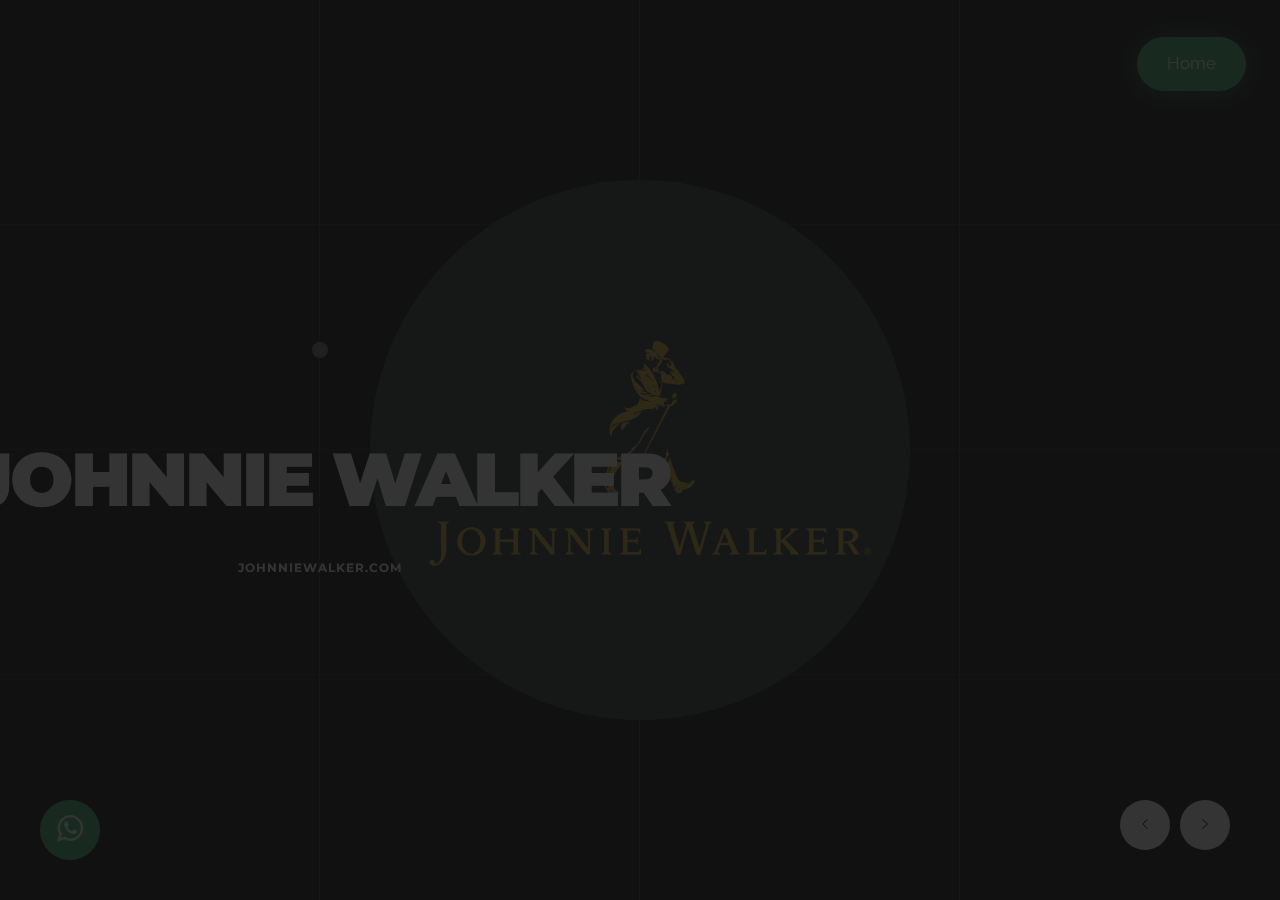
<file: portfolio/index.html>
<!DOCTYPE html>
<html lang="es">

<head>
        <meta charset="utf-8">
        <title>
            Grability | Portfolio de clientes
        </title>
        <meta content="" name="Portfolio de clientes">
        <meta content="" name="Grability">
        <meta content="width=device-width, initial-scale=1, maximum-scale=1" name="viewport">
        <meta charset="utf-8">
    <meta http-equiv="X-UA-Compatible" content="IE=edge">
    <link rel="stylesheet" href="https://stackpath.bootstrapcdn.com/font-awesome/4.7.0/css/font-awesome.min.css">
        <!-- Roundex v1.0 || ex nihilo || March 2021 -->
        <!-- style start -->
        <link rel="icon" href="https://www.Grability.com.ar/clientes/uploads/company/favicon.svg" type="image/x-icon">
        <link href="css/plugins.css" media="all" rel="stylesheet" type="text/css">
        <link href="css/style.css" media="all" rel="stylesheet" type="text/css">
        <!-- style end -->
        <!-- google fonts start -->
        <link href="http://fonts.googleapis.com/css?family=Raleway:100,200,300,400,500,600,700,800,900%7CMontserrat:400,400i,500,500i,600,600i,700,700i,800,800i,900,900i" rel="stylesheet" type=
            "text/css">

        <!-- google fonts end -->
    </head>
    <body class="body-dark">
        <!-- preloader start -->
        <div class="preloader-bg"></div>
        <div id="preloader">
            <div id="preloader-status">
                <div class="preloader-position loader">
                    <span></span>
                </div>
            </div>
        </div>
        <a href="https://wa.me/541155719110" class="whatsapp" target="_blank"> <i class="fa fa-whatsapp whatsapp-icon"></i></a>
        <!-- preloader end -->
        <!-- logo start -->
        <a class="logo" href="https://www.grability.com.ar/">
            <div class="logo-img"></div>
        </a>
        <!-- logo end -->
        <!-- navigation start -->
        <!-- navigation button start -->
        <!-- <div class="round-menu navigation-fire">
           <svg width="24" height="24" xmlns="http://www.w3.org/2000/svg" fill-rule="evenodd" clip-rule="evenodd"><path d="M16 12c0-1.656 1.344-3 3-3s3 1.344 3 3-1.344 3-3 3-3-1.344-3-3zm1 0c0-1.104.896-2 2-2s2 .896 2 2-.896 2-2 2-2-.896-2-2zm-8 0c0-1.656 1.344-3 3-3s3 1.344 3 3-1.344 3-3 3-3-1.344-3-3zm1 0c0-1.104.896-2 2-2s2 .896 2 2-.896 2-2 2-2-.896-2-2zm-8 0c0-1.656 1.344-3 3-3s3 1.344 3 3-1.344 3-3 3-3-1.344-3-3zm1 0c0-1.104.896-2 2-2s2 .896 2 2-.896 2-2 2-2-.896-2-2z"/></svg>       
        </div>-->
        <a id="link" href="https://www.grability.com.ar/">
        <div class="homebutton">
          <span>Home</span>
        </div>
        </a>
       <div class="vertical-lines-wrapper">
            <div class="vertical-lines"></div>
        </div>
        <!-- vertical lines end -->
        <!-- hero bg start -->
        <div class="hero-fullscreen">
            <div class="hero-fullscreen-FIX">
                <div class="hero-bg">
                    <!-- hero slider wrapper start -->
                    <div class="swiper-container-wrapper">
                        <!-- swiper container start -->
                        <div class="swiper-container">
                            <!-- swiper wrapper start -->
                            <div class="swiper-wrapper">
                                  <div class="swiper-slide">
                                    <div class="swiper-slide-inner">
                                        <!-- swiper slider item IMG start -->
                                        <!-- center container start -->
                                        <div class="center-container">
                                            <!-- center block start -->
                                            <div class="center-block">
                                                <div class="extra-margin-all-space-center">
                                                    <!-- circle wrapper start -->
                                                    <div class="circle-wrapper swiper-slide-inner-bg">
                                                        <img src="img/background/3.jpg" alt="Img">               
                                                    </div>
                                                    <!-- circle wrapper end -->
                                                </div>
                                            </div>
                                            <!-- center block end -->
                                        </div>
                                        <!-- center container end -->
                                        <!-- swiper slider item IMG end -->
                                        <!-- swiper slider item txt start -->
                                        <div class="swiper-slide-inner-txt">
                                            <!-- dot start -->
                                            <div class="dot introduction"></div>
                                            <!-- dot end -->
                                            <!-- divider start -->
                                            <div class="inner-divider-half"></div>
                                            <!-- divider end -->
                                            <!-- section title start -->
                                            <h1 class="main-title introduction">
                                               Johnnie Walker                                          
                                            </h1>
                                            <!-- section title end -->
                                            <!-- divider start -->
                                            <div class="inner-divider-ultra-half"></div>
                                            <!-- divider end -->
                                            <!-- section title start -->
                                            <a target="_blank" href="https://www.johnniewalker.com/es-ar/">
                                                <div class="subtitle subtitle-home subtitle-light introduction">johnniewalker.com</div>
                                            </a>
                                            <!-- section title end -->
                                        </div>
                                        <!-- swiper slider item txt end -->
                                    </div>
                                </div>
                                  <div class="swiper-slide">
                                    <div class="swiper-slide-inner">
                                        <!-- swiper slider item IMG start -->
                                        <!-- center container start -->
                                        <div class="center-container">
                                            <!-- center block start -->
                                            <div class="center-block">
                                                <div class="extra-margin-all-space-center">
                                                    <!-- circle wrapper start -->
                                                    <div class="circle-wrapper swiper-slide-inner-bg">
                                                        <img src="img/background/1.jpg" alt="Img">               
                                                    </div>
                                                    <!-- circle wrapper end -->
                                                </div>
                                            </div>
                                            <!-- center block end -->
                                        </div>
                                        <!-- center container end -->
                                        <!-- swiper slider item IMG end -->
                                        <!-- swiper slider item txt start -->
                                        <div class="swiper-slide-inner-txt">
                                            <!-- dot start -->
                                            <div class="dot introduction"></div>
                                            <!-- dot end -->
                                            <!-- divider start -->
                                            <div class="inner-divider-half"></div>
                                            <!-- divider end -->
                                            <!-- section title start -->
                                            <h1 class="main-title introduction">
                                              Rappi                                        
                                            </h1>
                                            <div class="inner-divider-ultra-half">Rappi</div>
                                            <!-- divider end -->
                                            <!-- section title start -->
                                            <a target="_blank" href="https://apps.apple.com/co/app/rappi/id984044296">
                                                <div class="subtitle subtitle-home subtitle-light introduction">App</div>
                                            </a>
                                            <!-- section title end -->
                                        </div>
                                        <!-- swiper slider item txt end -->
                                    </div>
                                </div>
                                <!-- swiper slider item start -->
                               <div class="swiper-slide">
                                    <div class="swiper-slide-inner">
                                        <!-- swiper slider item IMG start -->
                                        <!-- center container start -->
                                        <div class="center-container">
                                            <!-- center block start -->
                                            <div class="center-block">
                                                <div class="extra-margin-all-space-center">
                                                    <!-- circle wrapper start -->
                                                    <div class="circle-wrapper swiper-slide-inner-bg">
                                                        <img src="img/background/4.jpg" alt="Img">               
                                                    </div>
                                                    <!-- circle wrapper end -->
                                                </div>
                                            </div>
                                            <!-- center block end -->
                                        </div>
                                        <!-- center container end -->
                                        <!-- swiper slider item IMG end -->
                                        <!-- swiper slider item txt start -->
                                        <div class="swiper-slide-inner-txt">
                                            <!-- dot start -->
                                            <div class="dot introduction"></div>
                                            <!-- dot end -->
                                            <!-- divider start -->
                                            <div class="inner-divider-half"></div>
                                            <!-- divider end -->
                                            <!-- section title start -->
                                            <h1 class="main-title introduction">
                                              Exito                                           
                                            </h1>
                                            <!-- section title end -->
                                            <!-- divider start -->
                                            <div class="inner-divider-ultra-half"></div>
                                            <!-- divider end -->
                                            <!-- section title start -->
                                            <a target="_blank" href="https://apps.apple.com/co/app/exito-com/id1179903110">
                                                <div class="subtitle subtitle-home subtitle-light introduction">App</div>
                                            </a>
                                            <!-- section title end -->
                                        </div>
                                        <!-- swiper slider item txt end -->
                                    </div>
                                </div>
                               <div class="swiper-slide">
                                    <div class="swiper-slide-inner">
                                        <!-- swiper slider item IMG start -->
                                        <!-- center container start -->
                                        <div class="center-container">
                                            <!-- center block start -->
                                            <div class="center-block">
                                                <div class="extra-margin-all-space-center">
                                                    <!-- circle wrapper start -->
                                                    <div class="circle-wrapper swiper-slide-inner-bg">
                                                        <img src="img/background/2.jpg" alt="Img">               
                                                    </div>
                                                    <!-- circle wrapper end -->
                                                </div>
                                            </div>
                                            <!-- center block end -->
                                        </div>
                                        <!-- center container end -->
                                        <!-- swiper slider item IMG end -->
                                        <!-- swiper slider item txt start -->
                                        <div class="swiper-slide-inner-txt">
                                            <!-- dot start -->
                                            <div class="dot introduction"></div>
                                            <!-- dot end -->
                                            <!-- divider start -->
                                            <div class="inner-divider-half"></div>
                                            <!-- divider end -->
                                            <!-- section title start -->
                                            <h1 class="main-title introduction">
                                                Mars                                      
                                            </h1>
                                            <!-- section title end -->
                                            <!-- divider start -->
                                            <div class="inner-divider-ultra-half"></div>
                                            <!-- divider end -->
                                            <!-- section title start -->
                                            <a target="_blank" href="https://www.mars.com/">
                                                <div class="subtitle subtitle-home subtitle-light introduction">mars.com</div>
                                            </a>
                                            <!-- section title end -->
                                        </div>
                                        <!-- swiper slider item txt end -->
                                    </div>
                                </div>
                                <div class="swiper-slide">
                                    <div class="swiper-slide-inner">
                                        <!-- swiper slider item IMG start -->
                                        <!-- center container start -->
                                        <div class="center-container">
                                            <!-- center block start -->
                                            <div class="center-block">
                                                <div class="extra-margin-all-space-center">
                                                    <!-- circle wrapper start -->
                                                    <div class="circle-wrapper swiper-slide-inner-bg">
                                                        <img src="img/background/6.jpg" alt="Img">               
                                                    </div>
                                                    <!-- circle wrapper end -->
                                                </div>
                                            </div>
                                            <!-- center block end -->
                                        </div>
                                        <!-- center container end -->
                                        <!-- swiper slider item IMG end -->
                                        <!-- swiper slider item txt start -->
                                        <div class="swiper-slide-inner-txt">
                                            <!-- dot start -->
                                            <div class="dot introduction"></div>
                                            <!-- dot end -->
                                            <!-- divider start -->
                                            <div class="inner-divider-half"></div>
                                            <!-- divider end -->
                                            <!-- section title start -->
                                            <h1 class="main-title introduction">
                                              Unilever                                           
                                            </h1>
                                            <!-- section title end -->
                                            <!-- divider start -->
                                            <div class="inner-divider-ultra-half"></div>
                                            <!-- divider end -->
                                            <!-- section title start -->
                                            <a target="_blank" href="https://www.unilever.com/">
                                                <div class="subtitle subtitle-home subtitle-light introduction">unilever.com</div>
                                            </a>
                                            <!-- section title end -->
                                        </div>
                                        <!-- swiper slider item txt end -->
                                    </div>
                                </div>
                               
                                <div class="swiper-slide">
                                    <div class="swiper-slide-inner">
                                        <!-- swiper slider item IMG start -->
                                        <!-- center container start -->
                                        <div class="center-container">
                                            <!-- center block start -->
                                            <div class="center-block">
                                                <div class="extra-margin-all-space-center">
                                                    <!-- circle wrapper start -->
                                                    <div class="circle-wrapper swiper-slide-inner-bg">
                                                        <img src="img/background/5.jpg" alt="Img">               
                                                    </div>
                                                    <!-- circle wrapper end -->
                                                </div>
                                            </div>
                                            <!-- center block end -->
                                        </div>
                                        <!-- center container end -->
                                        <!-- swiper slider item IMG end -->
                                        <!-- swiper slider item txt start -->
                                        <div class="swiper-slide-inner-txt">
                                            <!-- dot start -->
                                            <div class="dot introduction"></div>
                                            <!-- dot end -->
                                            <!-- divider start -->
                                            <div class="inner-divider-half"></div>
                                            <!-- divider end -->
                                            <!-- section title start -->
                                            <h1 class="main-title introduction">
                                              P&G                                            
                                              </h1>
                                            <!-- section title end -->
                                            <!-- divider start -->
                                            <div class="inner-divider-ultra-half"></div>
                                            <!-- divider end -->
                                            <!-- section title start -->
                                            <a target="_blank" href="https://us.pg.com/">
                                                <div class="subtitle subtitle-home subtitle-light introduction">us.pg.com</div>
                                            </a>
                                            <!-- section title end -->
                                        </div>
                                        <!-- swiper slider item txt end -->
                                    </div>
                                </div>
                                 <div class="swiper-slide">
                                    <div class="swiper-slide-inner">
                                        <!-- swiper slider item IMG start -->
                                        <!-- center container start -->
                                        <div class="center-container">
                                            <!-- center block start -->
                                            <div class="center-block">
                                                <div class="extra-margin-all-space-center">
                                                    <!-- circle wrapper start -->
                                                    <div class="circle-wrapper swiper-slide-inner-bg">
                                                        <img src="img/background/7.jpg" alt="Img">               
                                                    </div>
                                                    <!-- circle wrapper end -->
                                                </div>
                                            </div>
                                            <!-- center block end -->
                                        </div>
                                        <!-- center container end -->
                                        <!-- swiper slider item IMG end -->
                                        <!-- swiper slider item txt start -->
                                        <div class="swiper-slide-inner-txt">
                                            <!-- dot start -->
                                            <div class="dot introduction"></div>
                                            <!-- dot end -->
                                            <!-- divider start -->
                                            <div class="inner-divider-half"></div>
                                            <!-- divider end -->
                                            <!-- section title start -->
                                            <h1 class="main-title introduction">
                                               Superama                                          
                                            </h1>
                                            <!-- section title end -->
                                            <!-- divider start -->
                                            <div class="inner-divider-ultra-half"></div>
                                            <!-- divider end -->
                                            <!-- section title start -->
                                            <a target="_blank" href="https://apps.apple.com/co/app/superama-movil/id488741708">
                                                <div class="subtitle subtitle-home subtitle-light introduction">App</div>
                                            </a>
                                            <!-- section title end -->
                                        </div>
                                        <!-- swiper slider item txt end -->
                                    </div>
                                </div>
                                 <div class="swiper-slide">
                                    <div class="swiper-slide-inner">
                                        <!-- swiper slider item IMG start -->
                                        <!-- center container start -->
                                        <div class="center-container">
                                            <!-- center block start -->
                                            <div class="center-block">
                                                <div class="extra-margin-all-space-center">
                                                    <!-- circle wrapper start -->
                                                    <div class="circle-wrapper swiper-slide-inner-bg">
                                                        <img src="img/background/8.jpg" alt="Img">               
                                                    </div>
                                                    <!-- circle wrapper end -->
                                                </div>
                                            </div>
                                            <!-- center block end -->
                                        </div>
                                        <!-- center container end -->
                                        <!-- swiper slider item IMG end -->
                                        <!-- swiper slider item txt start -->
                                        <div class="swiper-slide-inner-txt">
                                            <!-- dot start -->
                                            <div class="dot introduction"></div>
                                            <!-- dot end -->
                                            <!-- divider start -->
                                            <div class="inner-divider-half"></div>
                                            <!-- divider end -->
                                            <!-- section title start -->
                                            <h1 class="main-title introduction">
                                              Hipercolor                                     
                                            </h1>
                                            <!-- section title end -->
                                            <!-- divider start -->
                                            <div class="inner-divider-ultra-half"></div>
                                            <!-- divider end -->
                                            <!-- section title start -->
                                            <a target="_blank" href="https://apps.apple.com/ro/app/hipercor-alimentacion/id907699041">
                                                <div class="subtitle subtitle-home subtitle-light introduction">App</div>
                                            </a>
                                            <!-- section title end -->
                                        </div>
                                        <!-- swiper slider item txt end -->
                                    </div>
                                </div>
                                <div class="swiper-slide">
                                    <div class="swiper-slide-inner">
                                        <!-- swiper slider item IMG start -->
                                        <!-- center container start -->
                                        <div class="center-container">
                                            <!-- center block start -->
                                            <div class="center-block">
                                                <div class="extra-margin-all-space-center">
                                                    <!-- circle wrapper start -->
                                                    <div class="circle-wrapper swiper-slide-inner-bg">
                                                        <img src="img/background/9.jpg" alt="Img">               
                                                    </div>
                                                    <!-- circle wrapper end -->
                                                </div>
                                            </div>
                                            <!-- center block end -->
                                        </div>
                                        <!-- center container end -->
                                        <!-- swiper slider item IMG end -->
                                        <!-- swiper slider item txt start -->
                                        <div class="swiper-slide-inner-txt">
                                            <!-- dot start -->
                                            <div class="dot introduction"></div>
                                            <!-- dot end -->
                                            <!-- divider start -->
                                            <div class="inner-divider-half"></div>
                                            <!-- divider end -->
                                            <!-- section title start -->
                                            <h1 class="main-title introduction">
                                               Wrigley                                     
                                            </h1>
                                            <!-- section title end -->
                                            <!-- divider start -->
                                            <div class="inner-divider-ultra-half"></div>
                                            <!-- divider end -->
                                            <!-- section title start -->
                                            <a target="_blank" href="https://wrigley.com">
                                                <div class="subtitle subtitle-home subtitle-light introduction">wrigley.com</div>
                                            </a>
                                            <!-- section title end -->
                                        </div>
                                        <!-- swiper slider item txt end -->
                                    </div>
                                </div>
                                <div class="swiper-slide">
                                    <div class="swiper-slide-inner">
                                        <!-- swiper slider item IMG start -->
                                        <!-- center container start -->
                                        <div class="center-container">
                                            <!-- center block start -->
                                            <div class="center-block">
                                                <div class="extra-margin-all-space-center">
                                                    <!-- circle wrapper start -->
                                                    <div class="circle-wrapper swiper-slide-inner-bg">
                                                        <img src="img/background/10.jpg" alt="Img">               
                                                    </div>
                                                    <!-- circle wrapper end -->
                                                </div>
                                            </div>
                                            <!-- center block end -->
                                        </div>
                                        <!-- center container end -->
                                        <!-- swiper slider item IMG end -->
                                        <!-- swiper slider item txt start -->
                                        <div class="swiper-slide-inner-txt">
                                            <!-- dot start -->
                                            <div class="dot introduction"></div>
                                            <!-- dot end -->
                                            <!-- divider start -->
                                            <div class="inner-divider-half"></div>
                                            <!-- divider end -->
                                            <!-- section title start -->
                                            <h1 class="main-title introduction">
                                               WRIGLEY                                      
                                            </h1>
                                            <!-- section title end -->
                                            <!-- divider start -->
                                            <div class="inner-divider-ultra-half"></div>
                                            <!-- divider end -->
                                            <!-- section title start -->
                                            <a target="_blank" href="https://institutogeriatricoigri.com.ar/">
                                                <div class="subtitle subtitle-home subtitle-light introduction">wrigley.com</div>
                                            </a>
                                            <!-- section title end -->
                                        </div>
                                        <!-- swiper slider item txt end -->
                                    </div>
                                </div>
                                <!-- swiper slider item end -->
                                <!-- swiper slider item start -->
                              
                                <!-- swiper slider item end -->
                                <!-- swiper slider item start -->
                                
                                <!-- swiper slider item end -->
                            </div>
                            <!-- swiper wrapper end -->   
                        </div>
                        <!-- swiper container end -->
                    </div>
                    <!-- hero slider wrapper end -->
                    <!-- swiper slider controls start -->
                    <div class="hero-slider-bg-controls">
                        <div class="swiper-slide-controls slide-prev">
                            <div class="ion-ios-arrow-left"></div>
                        </div>
                        <div class="swiper-slide-controls slide-next">
                            <div class="ion-ios-arrow-right"></div>
                        </div>
                    </div>
                    <!-- swiper slider controls end -->
                    <!-- swiper slider scrollbar start -->
                    <div class="swiper-scrollbar"></div>
                    <!-- swiper slider scrollbar end -->
                    <!-- swiper slider play-pause start -->
                    
                    <!-- swiper slider play-pause end -->
                </div>
            </div>
        </div>
        <!-- hero bg end -->
        <!-- scripts start --> 
        <script src="js/plugins.js"></script> 
        <script src="js/roundex-3.js"></script>


        <!-- scripts end -->
          <!-- Start of LiveChat (www.livechat.com) code -->
<script>
    window.__lc = window.__lc || {};
    window.__lc.license = 14998044;
    ;(function(n,t,c){function i(n){return e._h?e._h.apply(null,n):e._q.push(n)}var e={_q:[],_h:null,_v:"2.0",on:function(){i(["on",c.call(arguments)])},once:function(){i(["once",c.call(arguments)])},off:function(){i(["off",c.call(arguments)])},get:function(){if(!e._h)throw new Error("[LiveChatWidget] You can't use getters before load.");return i(["get",c.call(arguments)])},call:function(){i(["call",c.call(arguments)])},init:function(){var n=t.createElement("script");n.async=!0,n.type="text/javascript",n.src="https://cdn.livechatinc.com/tracking.js",t.head.appendChild(n)}};!n.__lc.asyncInit&&e.init(),n.LiveChatWidget=n.LiveChatWidget||e}(window,document,[].slice))
</script>
<noscript><a href="https://www.livechat.com/chat-with/14998044/" rel="nofollow">Chat with us</a>, powered by <a href="https://www.livechat.com/?welcome" rel="noopener nofollow" target="_blank">LiveChat</a></noscript>
<!-- End of LiveChat code -->
    </body>


</html>
</file>
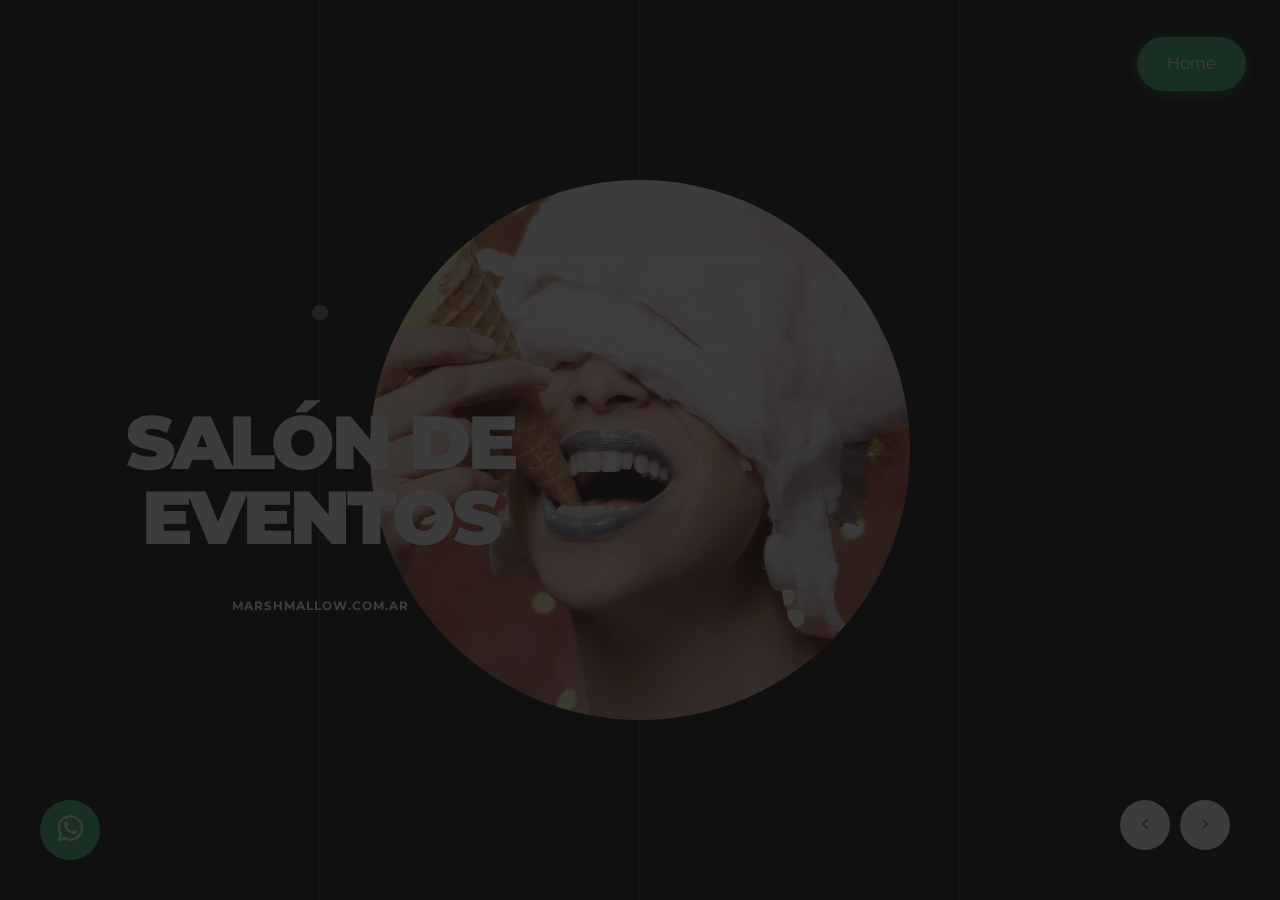
<file: portfolio2/index.html>
<!DOCTYPE html>
<html lang="es">

<head>
        <meta charset="utf-8">
        <title>
            Grability | Portfolio de clientes
        </title>
        <meta content="" name="Portfolio de clientes">
        <meta content="" name="Grability">
        <meta content="width=device-width, initial-scale=1, maximum-scale=1" name="viewport">
        <meta charset="utf-8">
    <meta http-equiv="X-UA-Compatible" content="IE=edge">
    <link rel="stylesheet" href="https://stackpath.bootstrapcdn.com/font-awesome/4.7.0/css/font-awesome.min.css">
        <!-- Roundex v1.0 || ex nihilo || March 2021 -->
        <!-- style start -->
        <link rel="icon" href="https://www.Grability.com.ar/clientes/uploads/company/favicon.svg" type="image/x-icon">
        <link href="css/plugins.css" media="all" rel="stylesheet" type="text/css">
        <link href="css/style.css" media="all" rel="stylesheet" type="text/css">
        <!-- style end -->
        <!-- google fonts start -->
        <link href="http://fonts.googleapis.com/css?family=Raleway:100,200,300,400,500,600,700,800,900%7CMontserrat:400,400i,500,500i,600,600i,700,700i,800,800i,900,900i" rel="stylesheet" type=
            "text/css">

        <!-- google fonts end -->
    </head>
    <body class="body-dark">
        <!-- preloader start -->
        <div class="preloader-bg"></div>
        <div id="preloader">
            <div id="preloader-status">
                <div class="preloader-position loader">
                    <span></span>
                </div>
            </div>
        </div>
        <a href="https://wa.me/541138620018" class="whatsapp" target="_blank"> <i class="fa fa-whatsapp whatsapp-icon"></i></a>
        <!-- preloader end -->
        <!-- logo start -->
        <a class="logo" href="https://www.grability.com.ar/">
            <div class="logo-img"></div>
        </a>
        <!-- logo end -->
        <!-- navigation start -->
        <!-- navigation button start -->
        <!-- <div class="round-menu navigation-fire">
           <svg width="24" height="24" xmlns="http://www.w3.org/2000/svg" fill-rule="evenodd" clip-rule="evenodd"><path d="M16 12c0-1.656 1.344-3 3-3s3 1.344 3 3-1.344 3-3 3-3-1.344-3-3zm1 0c0-1.104.896-2 2-2s2 .896 2 2-.896 2-2 2-2-.896-2-2zm-8 0c0-1.656 1.344-3 3-3s3 1.344 3 3-1.344 3-3 3-3-1.344-3-3zm1 0c0-1.104.896-2 2-2s2 .896 2 2-.896 2-2 2-2-.896-2-2zm-8 0c0-1.656 1.344-3 3-3s3 1.344 3 3-1.344 3-3 3-3-1.344-3-3zm1 0c0-1.104.896-2 2-2s2 .896 2 2-.896 2-2 2-2-.896-2-2z"/></svg>       
        </div>-->
        <a id="link" href="https://www.grability.com.ar/">
        <div class="homebutton">
          <span>Home</span>
        </div>
        </a>
       <div class="vertical-lines-wrapper">
            <div class="vertical-lines"></div>
        </div>
        <!-- vertical lines end -->
        <!-- hero bg start -->
        <div class="hero-fullscreen">
            <div class="hero-fullscreen-FIX">
                <div class="hero-bg">
                    <!-- hero slider wrapper start -->
                    <div class="swiper-container-wrapper">
                        <!-- swiper container start -->
                        <div class="swiper-container">
                            <!-- swiper wrapper start -->
                            <div class="swiper-wrapper">
                                  <div class="swiper-slide">
                                    <div class="swiper-slide-inner">
                                        <!-- swiper slider item IMG start -->
                                        <!-- center container start -->
                                        <div class="center-container">
                                            <!-- center block start -->
                                            <div class="center-block">
                                                <div class="extra-margin-all-space-center">
                                                    <!-- circle wrapper start -->
                                                    <div class="circle-wrapper swiper-slide-inner-bg">
                                                        <img src="img/background/3.jpg" alt="Img">               
                                                    </div>
                                                    <!-- circle wrapper end -->
                                                </div>
                                            </div>
                                            <!-- center block end -->
                                        </div>
                                        <!-- center container end -->
                                        <!-- swiper slider item IMG end -->
                                        <!-- swiper slider item txt start -->
                                        <div class="swiper-slide-inner-txt">
                                            <!-- dot start -->
                                            <div class="dot introduction"></div>
                                            <!-- dot end -->
                                            <!-- divider start -->
                                            <div class="inner-divider-half"></div>
                                            <!-- divider end -->
                                            <!-- section title start -->
                                            <h1 class="main-title introduction">
                                                Salón de<br>
                                                Eventos                                           
                                            </h1>
                                            <!-- section title end -->
                                            <!-- divider start -->
                                            <div class="inner-divider-ultra-half"></div>
                                            <!-- divider end -->
                                            <!-- section title start -->
                                            <a target="_blank" href="https://marshmallow.com.ar/">
                                                <div class="subtitle subtitle-home subtitle-light introduction">marshmallow.com.ar</div>
                                            </a>
                                            <!-- section title end -->
                                        </div>
                                        <!-- swiper slider item txt end -->
                                    </div>
                                </div>
                                  <div class="swiper-slide">
                                    <div class="swiper-slide-inner">
                                        <!-- swiper slider item IMG start -->
                                        <!-- center container start -->
                                        <div class="center-container">
                                            <!-- center block start -->
                                            <div class="center-block">
                                                <div class="extra-margin-all-space-center">
                                                    <!-- circle wrapper start -->
                                                    <div class="circle-wrapper swiper-slide-inner-bg">
                                                        <img src="img/background/1.jpg" alt="Img">               
                                                    </div>
                                                    <!-- circle wrapper end -->
                                                </div>
                                            </div>
                                            <!-- center block end -->
                                        </div>
                                        <!-- center container end -->
                                        <!-- swiper slider item IMG end -->
                                        <!-- swiper slider item txt start -->
                                        <div class="swiper-slide-inner-txt">
                                            <!-- dot start -->
                                            <div class="dot introduction"></div>
                                            <!-- dot end -->
                                            <!-- divider start -->
                                            <div class="inner-divider-half"></div>
                                            <!-- divider end -->
                                            <!-- section title start -->
                                            <h1 class="main-title introduction">
                                                Estudio de<br>
                                                Abogados                                         
                                            </h1>
                                            <!-- section title end -->
                                            <!-- divider start -->
                                            <div class="inner-divider-ultra-half"></div>
                                            <!-- divider end -->
                                            <!-- section title start -->
                                            <a target="_blank" href="https://www.fernandezyasoc.com">
                                                <div class="subtitle subtitle-home subtitle-light introduction">fernandezyasoc.com</div>
                                            </a>
                                            <!-- section title end -->
                                        </div>
                                        <!-- swiper slider item txt end -->
                                    </div>
                                </div>
                                <!-- swiper slider item start -->
                               <div class="swiper-slide">
                                    <div class="swiper-slide-inner">
                                        <!-- swiper slider item IMG start -->
                                        <!-- center container start -->
                                        <div class="center-container">
                                            <!-- center block start -->
                                            <div class="center-block">
                                                <div class="extra-margin-all-space-center">
                                                    <!-- circle wrapper start -->
                                                    <div class="circle-wrapper swiper-slide-inner-bg">
                                                        <img src="img/background/4.jpg" alt="Img">               
                                                    </div>
                                                    <!-- circle wrapper end -->
                                                </div>
                                            </div>
                                            <!-- center block end -->
                                        </div>
                                        <!-- center container end -->
                                        <!-- swiper slider item IMG end -->
                                        <!-- swiper slider item txt start -->
                                        <div class="swiper-slide-inner-txt">
                                            <!-- dot start -->
                                            <div class="dot introduction"></div>
                                            <!-- dot end -->
                                            <!-- divider start -->
                                            <div class="inner-divider-half"></div>
                                            <!-- divider end -->
                                            <!-- section title start -->
                                            <h1 class="main-title introduction">
                                              Volkswagen<br>
                                                Argentina                                            
                                            </h1>
                                            <!-- section title end -->
                                            <!-- divider start -->
                                            <div class="inner-divider-ultra-half"></div>
                                            <!-- divider end -->
                                            <!-- section title start -->
                                            <a target="_blank" href="https://tuplanvolkswagen.com.ar/">
                                                <div class="subtitle subtitle-home subtitle-light introduction">tuplanvolkswagen.com.ar</div>
                                            </a>
                                            <!-- section title end -->
                                        </div>
                                        <!-- swiper slider item txt end -->
                                    </div>
                                </div>
                               <div class="swiper-slide">
                                    <div class="swiper-slide-inner">
                                        <!-- swiper slider item IMG start -->
                                        <!-- center container start -->
                                        <div class="center-container">
                                            <!-- center block start -->
                                            <div class="center-block">
                                                <div class="extra-margin-all-space-center">
                                                    <!-- circle wrapper start -->
                                                    <div class="circle-wrapper swiper-slide-inner-bg">
                                                        <img src="img/background/2.jpg" alt="Img">               
                                                    </div>
                                                    <!-- circle wrapper end -->
                                                </div>
                                            </div>
                                            <!-- center block end -->
                                        </div>
                                        <!-- center container end -->
                                        <!-- swiper slider item IMG end -->
                                        <!-- swiper slider item txt start -->
                                        <div class="swiper-slide-inner-txt">
                                            <!-- dot start -->
                                            <div class="dot introduction"></div>
                                            <!-- dot end -->
                                            <!-- divider start -->
                                            <div class="inner-divider-half"></div>
                                            <!-- divider end -->
                                            <!-- section title start -->
                                            <h1 class="main-title introduction">
                                                Psicoanalisis<br>
                                               Online                                         
                                            </h1>
                                            <!-- section title end -->
                                            <!-- divider start -->
                                            <div class="inner-divider-ultra-half"></div>
                                            <!-- divider end -->
                                            <!-- section title start -->
                                            <a target="_blank" href="https://irenebarchetti.com.ar/">
                                                <div class="subtitle subtitle-home subtitle-light introduction">irenebarchetti.com.ar</div>
                                            </a>
                                            <!-- section title end -->
                                        </div>
                                        <!-- swiper slider item txt end -->
                                    </div>
                                </div>
                                <div class="swiper-slide">
                                    <div class="swiper-slide-inner">
                                        <!-- swiper slider item IMG start -->
                                        <!-- center container start -->
                                        <div class="center-container">
                                            <!-- center block start -->
                                            <div class="center-block">
                                                <div class="extra-margin-all-space-center">
                                                    <!-- circle wrapper start -->
                                                    <div class="circle-wrapper swiper-slide-inner-bg">
                                                        <img src="img/background/6.jpg" alt="Img">               
                                                    </div>
                                                    <!-- circle wrapper end -->
                                                </div>
                                            </div>
                                            <!-- center block end -->
                                        </div>
                                        <!-- center container end -->
                                        <!-- swiper slider item IMG end -->
                                        <!-- swiper slider item txt start -->
                                        <div class="swiper-slide-inner-txt">
                                            <!-- dot start -->
                                            <div class="dot introduction"></div>
                                            <!-- dot end -->
                                            <!-- divider start -->
                                            <div class="inner-divider-half"></div>
                                            <!-- divider end -->
                                            <!-- section title start -->
                                            <h1 class="main-title introduction">
                                               Construcción <br>
                                               de Piscinas                                            
                                            </h1>
                                            <!-- section title end -->
                                            <!-- divider start -->
                                            <div class="inner-divider-ultra-half"></div>
                                            <!-- divider end -->
                                            <!-- section title start -->
                                            <a target="_blank" href="https://piscinashuljer.com.ar/">
                                                <div class="subtitle subtitle-home subtitle-light introduction">piscinashuljer.com.ar</div>
                                            </a>
                                            <!-- section title end -->
                                        </div>
                                        <!-- swiper slider item txt end -->
                                    </div>
                                </div>
                               
                                <div class="swiper-slide">
                                    <div class="swiper-slide-inner">
                                        <!-- swiper slider item IMG start -->
                                        <!-- center container start -->
                                        <div class="center-container">
                                            <!-- center block start -->
                                            <div class="center-block">
                                                <div class="extra-margin-all-space-center">
                                                    <!-- circle wrapper start -->
                                                    <div class="circle-wrapper swiper-slide-inner-bg">
                                                        <img src="img/background/5.jpg" alt="Img">               
                                                    </div>
                                                    <!-- circle wrapper end -->
                                                </div>
                                            </div>
                                            <!-- center block end -->
                                        </div>
                                        <!-- center container end -->
                                        <!-- swiper slider item IMG end -->
                                        <!-- swiper slider item txt start -->
                                        <div class="swiper-slide-inner-txt">
                                            <!-- dot start -->
                                            <div class="dot introduction"></div>
                                            <!-- dot end -->
                                            <!-- divider start -->
                                            <div class="inner-divider-half"></div>
                                            <!-- divider end -->
                                            <!-- section title start -->
                                            <h1 class="main-title introduction">
                                               Metalúrgica<br>
                                                Blanzer                                            
                                            </h1>
                                            <!-- section title end -->
                                            <!-- divider start -->
                                            <div class="inner-divider-ultra-half"></div>
                                            <!-- divider end -->
                                            <!-- section title start -->
                                            <a target="_blank" href="https://www.metalesblanzer.com.ar/">
                                                <div class="subtitle subtitle-home subtitle-light introduction">metalesblanzer.com.ar</div>
                                            </a>
                                            <!-- section title end -->
                                        </div>
                                        <!-- swiper slider item txt end -->
                                    </div>
                                </div>
                                 <div class="swiper-slide">
                                    <div class="swiper-slide-inner">
                                        <!-- swiper slider item IMG start -->
                                        <!-- center container start -->
                                        <div class="center-container">
                                            <!-- center block start -->
                                            <div class="center-block">
                                                <div class="extra-margin-all-space-center">
                                                    <!-- circle wrapper start -->
                                                    <div class="circle-wrapper swiper-slide-inner-bg">
                                                        <img src="img/background/7.jpg" alt="Img">               
                                                    </div>
                                                    <!-- circle wrapper end -->
                                                </div>
                                            </div>
                                            <!-- center block end -->
                                        </div>
                                        <!-- center container end -->
                                        <!-- swiper slider item IMG end -->
                                        <!-- swiper slider item txt start -->
                                        <div class="swiper-slide-inner-txt">
                                            <!-- dot start -->
                                            <div class="dot introduction"></div>
                                            <!-- dot end -->
                                            <!-- divider start -->
                                            <div class="inner-divider-half"></div>
                                            <!-- divider end -->
                                            <!-- section title start -->
                                            <h1 class="main-title introduction">
                                               Centro de <br>
                                               reciclaje                                            
                                            </h1>
                                            <!-- section title end -->
                                            <!-- divider start -->
                                            <div class="inner-divider-ultra-half"></div>
                                            <!-- divider end -->
                                            <!-- section title start -->
                                            <a target="_blank" href="https://trezerre.com">
                                                <div class="subtitle subtitle-home subtitle-light introduction">trezerre.com</div>
                                            </a>
                                            <!-- section title end -->
                                        </div>
                                        <!-- swiper slider item txt end -->
                                    </div>
                                </div>
                                 <div class="swiper-slide">
                                    <div class="swiper-slide-inner">
                                        <!-- swiper slider item IMG start -->
                                        <!-- center container start -->
                                        <div class="center-container">
                                            <!-- center block start -->
                                            <div class="center-block">
                                                <div class="extra-margin-all-space-center">
                                                    <!-- circle wrapper start -->
                                                    <div class="circle-wrapper swiper-slide-inner-bg">
                                                        <img src="img/background/8.jpg" alt="Img">               
                                                    </div>
                                                    <!-- circle wrapper end -->
                                                </div>
                                            </div>
                                            <!-- center block end -->
                                        </div>
                                        <!-- center container end -->
                                        <!-- swiper slider item IMG end -->
                                        <!-- swiper slider item txt start -->
                                        <div class="swiper-slide-inner-txt">
                                            <!-- dot start -->
                                            <div class="dot introduction"></div>
                                            <!-- dot end -->
                                            <!-- divider start -->
                                            <div class="inner-divider-half"></div>
                                            <!-- divider end -->
                                            <!-- section title start -->
                                            <h1 class="main-title introduction">
                                               Revestimiento <br>
                                               y color                                         
                                            </h1>
                                            <!-- section title end -->
                                            <!-- divider start -->
                                            <div class="inner-divider-ultra-half"></div>
                                            <!-- divider end -->
                                            <!-- section title start -->
                                            <a target="_blank" href="http://pintolux.com.ar/">
                                                <div class="subtitle subtitle-home subtitle-light introduction">pintolux.com.ar</div>
                                            </a>
                                            <!-- section title end -->
                                        </div>
                                        <!-- swiper slider item txt end -->
                                    </div>
                                </div>
                                <div class="swiper-slide">
                                    <div class="swiper-slide-inner">
                                        <!-- swiper slider item IMG start -->
                                        <!-- center container start -->
                                        <div class="center-container">
                                            <!-- center block start -->
                                            <div class="center-block">
                                                <div class="extra-margin-all-space-center">
                                                    <!-- circle wrapper start -->
                                                    <div class="circle-wrapper swiper-slide-inner-bg">
                                                        <img src="img/background/11.jpg" alt="Img">               
                                                    </div>
                                                    <!-- circle wrapper end -->
                                                </div>
                                            </div>
                                            <!-- center block end -->
                                        </div>
                                        <!-- center container end -->
                                        <!-- swiper slider item IMG end -->
                                        <!-- swiper slider item txt start -->
                                        <div class="swiper-slide-inner-txt">
                                            <!-- dot start -->
                                            <div class="dot introduction"></div>
                                            <!-- dot end -->
                                            <!-- divider start -->
                                            <div class="inner-divider-half"></div>
                                            <!-- divider end -->
                                            <!-- section title start -->
                                            <h1 class="main-title introduction">
                                               Fiat<br>
                                            Argentina                                      
                                            </h1>
                                            <!-- section title end -->
                                            <!-- divider start -->
                                            <div class="inner-divider-ultra-half"></div>
                                            <!-- divider end -->
                                            <!-- section title start -->
                                            <a target="_blank" href="https://tuplanfiat.com.ar/">
                                                <div class="subtitle subtitle-home subtitle-light introduction">tuplanfiat.com.ar</div>
                                            </a>
                                            <!-- section title end -->
                                        </div>
                                        <!-- swiper slider item txt end -->
                                    </div>
                                </div>
                                <div class="swiper-slide">
                                    <div class="swiper-slide-inner">
                                        <!-- swiper slider item IMG start -->
                                        <!-- center container start -->
                                        <div class="center-container">
                                            <!-- center block start -->
                                            <div class="center-block">
                                                <div class="extra-margin-all-space-center">
                                                    <!-- circle wrapper start -->
                                                    <div class="circle-wrapper swiper-slide-inner-bg">
                                                        <img src="img/background/9.jpg" alt="Img">               
                                                    </div>
                                                    <!-- circle wrapper end -->
                                                </div>
                                            </div>
                                            <!-- center block end -->
                                        </div>
                                        <!-- center container end -->
                                        <!-- swiper slider item IMG end -->
                                        <!-- swiper slider item txt start -->
                                        <div class="swiper-slide-inner-txt">
                                            <!-- dot start -->
                                            <div class="dot introduction"></div>
                                            <!-- dot end -->
                                            <!-- divider start -->
                                            <div class="inner-divider-half"></div>
                                            <!-- divider end -->
                                            <!-- section title start -->
                                            <h1 class="main-title introduction">
                                               Su<br>
                                            Auto                                        
                                            </h1>
                                            <!-- section title end -->
                                            <!-- divider start -->
                                            <div class="inner-divider-ultra-half"></div>
                                            <!-- divider end -->
                                            <!-- section title start -->
                                            <a target="_blank" href="https://suauto.com.ar/">
                                                <div class="subtitle subtitle-home subtitle-light introduction">suauto.com.ar</div>
                                            </a>
                                            <!-- section title end -->
                                        </div>
                                        <!-- swiper slider item txt end -->
                                    </div>
                                </div>
                                <div class="swiper-slide">
                                    <div class="swiper-slide-inner">
                                        <!-- swiper slider item IMG start -->
                                        <!-- center container start -->
                                        <div class="center-container">
                                            <!-- center block start -->
                                            <div class="center-block">
                                                <div class="extra-margin-all-space-center">
                                                    <!-- circle wrapper start -->
                                                    <div class="circle-wrapper swiper-slide-inner-bg">
                                                        <img src="img/background/10.jpg" alt="Img">               
                                                    </div>
                                                    <!-- circle wrapper end -->
                                                </div>
                                            </div>
                                            <!-- center block end -->
                                        </div>
                                        <!-- center container end -->
                                        <!-- swiper slider item IMG end -->
                                        <!-- swiper slider item txt start -->
                                        <div class="swiper-slide-inner-txt">
                                            <!-- dot start -->
                                            <div class="dot introduction"></div>
                                            <!-- dot end -->
                                            <!-- divider start -->
                                            <div class="inner-divider-half"></div>
                                            <!-- divider end -->
                                            <!-- section title start -->
                                            <h1 class="main-title introduction">
                                               Residencia<br>
                                            para mayores                                      
                                            </h1>
                                            <!-- section title end -->
                                            <!-- divider start -->
                                            <div class="inner-divider-ultra-half"></div>
                                            <!-- divider end -->
                                            <!-- section title start -->
                                            <a target="_blank" href="https://institutogeriatricoigri.com.ar/">
                                                <div class="subtitle subtitle-home subtitle-light introduction">institutogeriatricoigri.com.ar</div>
                                            </a>
                                            <!-- section title end -->
                                        </div>
                                        <!-- swiper slider item txt end -->
                                    </div>
                                </div>
                                <!-- swiper slider item end -->
                                <!-- swiper slider item start -->
                              
                                <!-- swiper slider item end -->
                                <!-- swiper slider item start -->
                                
                                <!-- swiper slider item end -->
                            </div>
                            <!-- swiper wrapper end -->   
                        </div>
                        <!-- swiper container end -->
                    </div>
                    <!-- hero slider wrapper end -->
                    <!-- swiper slider controls start -->
                    <div class="hero-slider-bg-controls">
                        <div class="swiper-slide-controls slide-prev">
                            <div class="ion-ios-arrow-left"></div>
                        </div>
                        <div class="swiper-slide-controls slide-next">
                            <div class="ion-ios-arrow-right"></div>
                        </div>
                    </div>
                    <!-- swiper slider controls end -->
                    <!-- swiper slider scrollbar start -->
                    <div class="swiper-scrollbar"></div>
                    <!-- swiper slider scrollbar end -->
                    <!-- swiper slider play-pause start -->
                    
                    <!-- swiper slider play-pause end -->
                </div>
            </div>
        </div>
        <!-- hero bg end -->
        <!-- scripts start --> 
        <script src="js/plugins.js"></script> 
        <script src="js/roundex-3.js"></script>


        <!-- scripts end -->
    </body>


</html>
</file>
<file: portfolio/css/style.css>
﻿/*
  [CSS Index]
  
  ---
  
  Template Name: Roundex - Circular Photography and Video Portfolio
  Author:  ex-nihilo
  Version: 1.0
*/

 
/* 
  1. TEMPLATE BACKGROUNDS
    1.1. team IMG BACKGROUND
  2. reset
  3. layout
    3.1. upper page
  4. dot
  5. center container
  6. to top arrow
  7. preloader
  8. hero
  9. play button
  10. navigation
  11. section txt
  12. section subtitle
  13. section title
  14. introduction
  15. full IMG
  16. IMG carousel
  17. post box
  18. logo
  19. background color
  20. intro
  21. button
  22. contact
    22.1. social icons
  23. chart
  24. section header h1
  25. vertical lines
  26. Swiper CUSTOM
  27. Owl Carousel CUSTOM
  28. Magnific Popup CUSTOM
  29. Lity CUSTOM
  30. showcase
  31. circle wrapper
  32. spacer
  33. divider
  34. extras
*/


/* 1. TEMPLATE BACKGROUNDS */
/* 1.1. team IMG BACKGROUND */
.carousel-item-team-01 {
background-image: url(../img/team/1.jpg);
}

.carousel-item-team-02 {
background-image: url(../img/team/2.jpg);
}

.carousel-item-team-03 {
background-image: url(../img/team/3.jpg);
}

.carousel-item-team-04 {
background-image: url(../img/team/4.jpg);
}


/* 2. reset */
html, body, div, span, applet, object, iframe, h1, h2, h3, h4, h5, h6, p, blockquote, pre, a, abbr, acronym, address, big, cite, code, del, dfn, em, img, ins, kbd, q, s, samp, small, strike, strong, sub, sup, tt, var, b, u, i, center, dl, dt, dd, ol, ul, li, fieldset, form, label, legend, table, caption, tbody, tfoot, thead, tr, th, td, article, aside, canvas, details, embed, figure, figcaption, footer, header, hgroup, menu, nav, output, ruby, section, summary, time, mark, audio, video {
margin: 0;
padding: 0;
border: 0;
font-size: 100%;
font: inherit;
vertical-align: baseline;
box-sizing: border-box;
}

html, body {
height: 100%;
line-height: 170%;
}

body {
}

article, aside, details, figcaption, figure, footer, header, hgroup, menu, nav, section {
display: block;
}

ol, ul {
list-style: none;
}

blockquote, q {
quotes: none;
}

blockquote:before, blockquote:after, q:before, q:after {
content: "";
content: none;
}

table {
border-collapse: collapse;
border-spacing: 0;
}

*:focus {  
outline: none;
}

/* remove dotted outline from links,
button and input element */
a:focus,
a:active,
button::-moz-focus-inner,
input[type="reset"]::-moz-focus-inner,
input[type="button"]::-moz-focus-inner,
input[type="submit"]::-moz-focus-inner {
border: 0;
outline: 0;
}

/* IE10 scrollbar FIX */
html {
-ms-overflow-style: scrollbar;
}


/* 3. layout */
body {
font-family: 'Raleway', sans-serif;
font-size: 16px;
font-style: normal;
font-weight: 400;
text-align: left;
color: #5f5f5f;
background: #fff;
 -webkit-font-smoothing: antialiased;
-moz-osx-font-smoothing: grayscale;
-webkit-text-size-adjust: 100%;
   -moz-text-size-adjust: 100%;
    -ms-text-size-adjust: 100%;
-webkit-backface-visibility: hidden;
        backface-visibility: hidden;
width: 100%;
height: 100%;
overflow-x: hidden;
overflow-y: auto;
margin: 0;
padding: 0;
line-height: 1.5;
}

body.body-dark {
background: #f5ce18;
}

a {
color: #43c0f7;
text-decoration: none;
outline: none;
 -webkit-font-smoothing: antialiased;
-moz-osx-font-smoothing: grayscale;
-webkit-text-size-adjust: 100%;
   -moz-text-size-adjust: 100%;
    -ms-text-size-adjust: 100%;
-webkit-backface-visibility: hidden;
        backface-visibility: hidden;
-webkit-transition: all 0.5s linear;
   -moz-transition: all 0.5s linear;
    -ms-transition: all 0.5s linear;
     -o-transition: all 0.5s linear;
        transition: all 0.5s linear;
-webkit-transform: translate3d(0, 0, 0);
        transform: translate3d(0, 0, 0);
}

a:hover,
a:visited,
a:active,
a:focus {
color: #111;
text-decoration: none;
outline: none;
-webkit-transition: all 0.5s linear;
   -moz-transition: all 0.5s linear;
    -ms-transition: all 0.5s linear;
     -o-transition: all 0.5s linear;
        transition: all 0.5s linear;
-webkit-transform: translate3d(0, 0, 0);
        transform: translate3d(0, 0, 0);
}

p {
font-size: 15px;
font-weight: 600;
letter-spacing: 0.05em;
color: #5f5f5f;
line-height: 2;
 -webkit-font-smoothing: antialiased;
-moz-osx-font-smoothing: grayscale;
-webkit-text-size-adjust: 100%;
   -moz-text-size-adjust: 100%;
    -ms-text-size-adjust: 100%;
-webkit-backface-visibility: hidden;
        backface-visibility: hidden;
}

p a,
p a:hover {
color: #5f5f5f;
text-decoration: none;
outline: none;
-webkit-transition: all 0.5s linear;
   -moz-transition: all 0.5s linear;
    -ms-transition: all 0.5s linear;
     -o-transition: all 0.5s linear;
        transition: all 0.5s linear;
-webkit-transform: translate3d(0, 0, 0);
        transform: translate3d(0, 0, 0);
}

p.light {
color: #fff;
}

strong {
font-weight: bold;
}

::-moz-selection {
background: #777;
color: #fff;
}

::selection {
background: #777;
color: #fff;
}

.nopadding {
padding: 0!important;
margin: 0!important;
}


/* 3.1. upper page */
.upper-page {
position: relative;
width: 100%;
height: 100%;
overflow: hidden;
left: 0;
top: 0;
margin: 0;
background: #111;
}

.upper-page-color {
position: absolute;
width: 100%;
height: 75%;
overflow: hidden;
left: 0;
top: 75%;
margin: 0;
background: #fff;
}

@media only screen and (max-width: 1200px) {
  .upper-page-color {
    background: #111;
  }
}


/* 4. dot */
.dot {
position: relative;
width: 16px!important;
height: 16px;
left: 0; 
right: 0; 
margin-left: auto; 
margin-right: auto; 
margin: 16px auto;
text-align: center;
background: #ffffff;
-webkit-border-radius: 50%;
   -moz-border-radius: 50%;
    -ms-border-radius: 50%;
     -o-border-radius: 50%;
        border-radius: 50%;
z-index: 10;
}

.dot::after {
content: "";
position: absolute;
width: 10px;
height: 10px;
top: 3px;
left: 3px;
background: #ffffff;
-webkit-border-radius: 50%;
   -moz-border-radius: 50%;
    -ms-border-radius: 50%;
     -o-border-radius: 50%;
        border-radius: 50%;
-webkit-animation: pulse 2s infinite;
   -moz-animation: pulse 2s infinite;
    -ms-animation: pulse 2s infinite;
     -o-animation: pulse 2s infinite;
        animation: pulse 2s infinite;
-webkit-transform-origin: center center;
        transform-origin: center center;
}

@-webkit-keyframes pulse {
  0% {
    -webkit-transform: scale(1);
    opacity: 1;
  }
  25% {
    -webkit-transform: scale(1);
    opacity: 1;
  }
  100% {
    -webkit-transform: scale(4.5);
  opacity: 0;
  }
}
@keyframes pulse {
  0% {
    transform: scale(1);
    opacity: 1;
  }
  25% {
    transform: scale(1);
    opacity: 1;
  }
  100% {
    transform: scale(4.5);
  opacity: 0;
  }
}


/* 5. center container */
.center-container {
position: absolute;
display: table;
table-layout: fixed;
width: 100%;
height: 100%;
background: none;
z-index: 15;
}

.center-block {
display: table-cell;
vertical-align: middle;
}

.center-container-menu {
position: fixed;
display: table;
width: 100%;
height: 100%;
-webkit-pointer-events: none;
   -moz-pointer-events: none;
        pointer-events: none;
z-index: 100;
}

.center-block-menu {
display: table-cell;
vertical-align: middle;
}

.center-container-all {
position: relative;
display: table;
width: 100%;
height: 100%;
-webkit-pointer-events: none;
   -moz-pointer-events: none;
        pointer-events: none;
z-index: 1;
}

.center-block-all {
display: table-cell;
vertical-align: middle;
}


/* 6. to top arrow */
.to-top-arrow {
position: fixed;
width: 50px!important;
max-width: 50px;
height: 50px;
line-height: 50px;
left: 0; 
right: 0;
bottom: -10px;
margin-left: auto; 
margin-right: auto; 
margin: 0 auto;
overflow: hidden;
font-size: 16px;
text-align: center;
color: #fff;
background: #111;
        opacity: 0;
   -moz-opacity: 0;
-webkit-opacity: 0;
filter: alpha(opacity=0);
-ms-filter: "progid:DXImageTransform.Microsoft.Alpha(Opacity=0)";
-webkit-transform: translateY(40px);
   -moz-transform: translateY(40px);
    -ms-transform: translateY(40px);
     -o-transform: translateY(40px);
        transform: translateY(40px);
-webkit-transition: all 1.5s ease;
   -moz-transition: all 1.5s ease;
  -ms-transition: all 1.5s ease;
     -o-transition: all 1.5s ease;
        transition: all 1.5s ease;
-webkit-border-radius: 50%;
   -moz-border-radius: 50%;
    -ms-border-radius: 50%;
     -o-border-radius: 50%;
        border-radius: 50%;
cursor: pointer;
z-index: 115;
}

.to-top-arrow.show {
bottom: 30px;
-webkit-transform: translateY(-20px);
   -moz-transform: translateY(-20px);
    -ms-transform: translateY(-20px);
     -o-transform: translateY(-20px);
        transform: translateY(-20px);
        opacity: 1;
   -moz-opacity: 1;
-webkit-opacity: 1;
filter: alpha(opacity=100);
-ms-filter: "progid:DXImageTransform.Microsoft.Alpha(Opacity=100)";
}

@media only screen and (max-width: 1200px) {
  .to-top-arrow.show {
    bottom: 20px;
  }
}

@media only screen and (max-width: 768px) {
  .to-top-arrow.show {
    bottom: 10px;
  }
}

.to-top-arrow:hover {
        opacity: 1;
   -moz-opacity: 1;
-webkit-opacity: 1;
filter: alpha(opacity=100);
-ms-filter: "progid:DXImageTransform.Microsoft.Alpha(Opacity=100)";
}


/* 7. preloader */
.preloader-bg,
#preloader {
position: fixed;
width: 100%;
height: 100%;
overflow: hidden;
background: #111;
z-index: 999999;
}

#preloader {
display: table;
table-layout: fixed;
}

#preloader-status {
display: table-cell;
vertical-align: middle;
}

.preloader-position {
position: relative;
margin: 0 auto;
text-align: center;
-webkit-box-sizing: border-box;
   -moz-box-sizing: border-box;
    -ms-box-sizing: border-box;
     -o-box-sizing: border-box;
        box-sizing: border-box;
}

.loader {
position: relative;
width: 45px;
height: 45px;
left: 50%;
top: auto;
margin-left: -22px;
margin-top: 2px;
-webkit-animation: rotate 1s infinite linear;
   -moz-animation: rotate 1s infinite linear;
    -ms-animation: rotate 1s infinite linear;
     -o-animation: rotate 1s infinite linear;
        animation: rotate 1s infinite linear;
border: 3px solid rgba(255, 255, 255, .15);
-webkit-border-radius: 50%;
   -moz-border-radius: 50%;
    -ms-border-radius: 50%;
     -o-border-radius: 50%;
        border-radius: 50%;
}

.loader span {
position: absolute;
width: 45px;
height: 45px;
top: -3px;
left: -3px;
border: 3px solid transparent;
border-top: 3px solid rgba(255, 255, 255, .75);
-webkit-border-radius: 50%;
   -moz-border-radius: 50%;
    -ms-border-radius: 50%;
     -o-border-radius: 50%;
        border-radius: 50%;
}

@-webkit-keyframes rotate {
  0% {
    -webkit-transform: rotate(0deg);
  }
  100% {
    -webkit-transform: rotate(360deg);
  }
}
@keyframes rotate {
  0% {
    transform: rotate(0deg);
  }
  100% {
    transform: rotate(360deg);
  }
}


/* 8. hero */
.hero-fullscreen {
position: absolute;
width: 100%;
height: 100%;
left: 0;
top: 0;
overflow: hidden;
z-index: 2;
}

.hero-bg {
position: absolute;
width: 100%;
height: 100%;
overflow: hidden;
background-position: center center;
background-repeat: no-repeat;
-webkit-background-size: cover;
   -moz-background-size: cover;
    -ms-background-size: cover;
     -o-background-size: cover;
        background-size: cover;
}

.hero-fullscreen-FIX {
width: 100%;
height: 100%;
}


/* 9. play button */
.stroke-dotted {
fill: none;
stroke: #fff;
stroke-dasharray: 4,5;
stroke-width: 1px;
-webkit-transform-origin: 50% 50%;
        transform-origin: 50% 50%;
-webkit-animation: spin 4s infinite linear;
        animation: spin 4s infinite linear;
-webkit-transition: opacity 1s ease, stroke-width 1s ease;
        transition: opacity 1s ease, stroke-width 1s ease;
        opacity: 0;
   -moz-opacity: 0;
-webkit-opacity: 0;
filter: alpha(opacity=0);
-ms-filter: "progid:DXImageTransform.Microsoft.Alpha(Opacity=0)";
}

@-webkit-keyframes spin {
  to {
    -webkit-transform: rotate(360deg);
            transform: rotate(360deg);
  }
}
@keyframes spin {
  to {
    -webkit-transform: rotate(360deg);
            transform: rotate(360deg);
  }
}

.stroke-solid {
fill: none;
stroke: #fff;
stroke-dashoffset: 0;
stroke-dashArray: 300;
stroke-width: 2px;
-webkit-transition: stroke-dashoffset 1s ease, opacity 1s ease;
        transition: stroke-dashoffset 1s ease, opacity 1s ease;
}

.icon {
fill: #fff;
-webkit-transform-origin: 50% 50%;
        transform-origin: 50% 50%;
-webkit-transition: -webkit-transform 200ms ease-out;
        transition: -webkit-transform 200ms ease-out;
        transition: transform 200ms ease-out;
        transition: transform 200ms ease-out, -webkit-transform 200ms ease-out;
}

.play:hover .stroke-dotted {
stroke-width: 2px;
        opacity: 1;
   -moz-opacity: 1;
-webkit-opacity: 1;
filter: alpha(opacity=100);
-ms-filter: "progid:DXImageTransform.Microsoft.Alpha(Opacity=100)";
}

.play:hover .stroke-solid {
stroke-dashoffset: 300;
        opacity: 0;
   -moz-opacity: 0;
-webkit-opacity: 0;
filter: alpha(opacity=0);
-ms-filter: "progid:DXImageTransform.Microsoft.Alpha(Opacity=0)";
}

.play:hover .icon {
-webkit-transform: scale(1.05);
        transform: scale(1.05);
}

.play {
position: relative;
width: 100px;
height: 100px;
margin: 2px auto;
text-align: center;
cursor: pointer;
z-index: 2;
}


/* 10. navigation */
.nav-menu-animation {
position: fixed;
width: 100%;
height: 100%;
fill: none;
stroke-dasharray: 1;
stroke-width: 0.25;
stroke: #777;
-webkit-animation: spin 23s infinite linear;
        animation: spin 23s infinite linear;
-webkit-pointer-events: none;
   -moz-pointer-events: none;
        pointer-events: none;
z-index: 0;
}

.round-menu.direction {
background: #111;
top: 50px;
right: 50px;
-webkit-transition: all 1s ease;
   -moz-transition: all 1s ease;
  -ms-transition: all 1s ease;
     -o-transition: all 1s ease;
        transition: all 1s ease;
}

@media only screen and (max-width: 1200px) {
  .round-menu.direction {
    top: 40px;
    right: 40px;
  }
}

@media only screen and (max-width: 768px) {
  .round-menu.direction {
    top: 30px;
    right: 30px;
  }
}

.round-menu {
position: fixed;
display: block;
width: 60px;
height: 60px;
/* top: 23px; */
top: 37px;
right: 34px;
margin: 0;
padding: 0;
border: none;
background: none;
color: #fff;
-webkit-transition: all .5s cubic-bezier(0.215, 0.61, 0.355, 1) 0s;
        transition: all .5s cubic-bezier(0.215, 0.61, 0.355, 1) 0s;
-webkit-transition-property: color, -webkit-transform;
        transition-property: color, -webkit-transform;
        transition-property: transform, color;
        transition-property: transform, color, -webkit-transform; 
-webkit-border-radius: 0;
   -moz-border-radius: 0;
    -ms-border-radius: 0;
     -o-border-radius: 0;
        border-radius: 0;
-webkit-border-radius: 50%;
   -moz-border-radius: 50%;
    -ms-border-radius: 50%;
     -o-border-radius: 50%;
        border-radius: 50%;
-webkit-transition: all 1s ease;
   -moz-transition: all 1s ease;
  -ms-transition: all 1s ease;
     -o-transition: all 1s ease;
        transition: all 1s ease;
overflow: hidden;
cursor: pointer;
z-index: 10;
}

@media only screen and (max-width: 1200px) {
  .round-menu {
    top: 27px;
    right: 24px;
  }
}

@media only screen and (max-width: 768px) {
  .round-menu {
    top: 17px;
    right: 14px;
  }
}

.round-menu::before {
content: "";
position: absolute;
display: block;
width: 60px;
height: 60px;
top: -webkit-calc(50% - 30px);
top: -moz-calc(50% - 30px);
top: calc(50% - 30px);
left: -webkit-calc(50% - 30px);
left: -moz-calc(50% - 30px);
left: calc(50% - 30px);
background: #fff;
        opacity: 0;
   -moz-opacity: 0;
-webkit-opacity: 0;
filter: alpha(opacity=0);
-ms-filter: "progid:DXImageTransform.Microsoft.Alpha(Opacity=0)";
-webkit-transition: all .5s cubic-bezier(0.075, 0.82, 0.165, 1) 0s;
        transition: all .5s cubic-bezier(0.075, 0.82, 0.165, 1) 0s;
-webkit-transition-property: opacity, -webkit-transform;
        transition-property: opacity, -webkit-transform;
        transition-property: transform, opacity;
        transition-property: transform, opacity, -webkit-transform;
-webkit-transform: scale(0.75);
        transform: scale(0.75);
-webkit-border-radius: 50%;
   -moz-border-radius: 50%;
    -ms-border-radius: 50%;
     -o-border-radius: 50%;
        border-radius: 50%;
z-index: 0;
}

.round-menu.round-menu-no-bg::before {
background: none;
}

.round-menu .dot-1,
.round-menu .dot-2,
.round-menu .dot-3 {
position: absolute;
display: block;
width: 5px;
height: 5px;
top: -webkit-calc(50% - 3px);
top: -moz-calc(50% - 3px);
top: calc(50% - 3px);
left: -webkit-calc(50% - 3px);
left: -moz-calc(50% - 3px);
left: calc(50% - 3px);
background: #fff;
-webkit-transition: -webkit-transform .5s cubic-bezier(0.075, 0.82, 0.165, 1) 0s;
        transition: -webkit-transform .5s cubic-bezier(0.075, 0.82, 0.165, 1) 0s;
        transition: transform .5s cubic-bezier(0.075, 0.82, 0.165, 1) 0s;
        transition: transform .5s cubic-bezier(0.075, 0.82, 0.165, 1) 0s, -webkit-transform .5s cubic-bezier(0.075, 0.82, 0.165, 1) 0s;
-webkit-border-radius: 50%;
   -moz-border-radius: 50%;
    -ms-border-radius: 50%;
     -o-border-radius: 50%;
        border-radius: 50%;
z-index: 1;
}

.round-menu .dot-1 {
-webkit-transform: translateX(-12px);
        transform: translateX(-12px);
}

.round-menu .dot-3 {
-webkit-transform: translateX(12px);
        transform: translateX(12px);
}

.round-menu:hover::before {
-webkit-transform: scale(1);
        transform: scale(1);
        opacity: 1;
   -moz-opacity: 1;
-webkit-opacity: 1;
filter: alpha(opacity=100);
-ms-filter: "progid:DXImageTransform.Microsoft.Alpha(Opacity=100)";
}

.round-menu:hover .dot-1,
.round-menu:hover .dot-2,
.round-menu:hover .dot-3 {
mix-blend-mode: exclusion;
background: #fff;
}

.round-menu:hover .dot-1,
.round-menu:hover .dot-3 {
-webkit-transform: translateX(0);
        transform: translateX(0);
}

nav.navigation-menu {
position: fixed;
-webkit-pointer-events: none;
   -moz-pointer-events: none;
        pointer-events: none;
        opacity: 0;
   -moz-opacity: 0;
-webkit-opacity: 0;
filter: alpha(opacity=0);
-ms-filter: "progid:DXImageTransform.Microsoft.Alpha(Opacity=0)";
-webkit-transform: scale(0.75);
   -moz-transform: scale(0.75);
    -ms-transform: scale(0.75);
     -o-transform: scale(0.75);
        transform: scale(0.75);
}

nav.navigation-menu.show {
-webkit-pointer-events: auto;
   -moz-pointer-events: auto;
        pointer-events: auto;
        opacity: 1;
   -moz-opacity: 1;
-webkit-opacity: 1;
filter: alpha(opacity=100);
-ms-filter: "progid:DXImageTransform.Microsoft.Alpha(Opacity=100)";
-webkit-transform: scale(1);
   -moz-transform: scale(1);
    -ms-transform: scale(1);
     -o-transform: scale(1);
        transform: scale(1);
}

nav.navigation-menu,
nav.navigation-menu.show {
text-align: center;
-webkit-transition: all 1s ease;
   -moz-transition: all 1s ease;
  -ms-transition: all 1s ease;
     -o-transition: all 1s ease;
        transition: all 1s ease;
z-index: 1001;
}

nav.navigation-menu,
nav.navigation-menu.show {
position: relative;
display: block;
overflow: hidden;
/*
width: 50%;
height: 50%;
*/
width: 500px;
height: 500px;
left: 0;
right: 0;
margin-left: auto; 
margin-right: auto;
-webkit-clip-path: circle();
   -moz-clip-path: circle();
        clip-path: circle();
background: #111;
object-fit: cover;
}

@media all and (min-width: 1920px) {
  nav.navigation-menu,
  nav.navigation-menu.show {
    width: 700px;
    height: 700px;
  }
}

@media only screen and (max-width: 1200px) {
  nav.navigation-menu,
  nav.navigation-menu.show {
    width: 400px;
    height: 400px;
  }
}

@media only screen and (max-width: 768px) {
  nav.navigation-menu,
  nav.navigation-menu.show {
    width: 300px;
    height: 300px;
  }
}

nav.navigation-menu a,
nav.navigation-menu a:hover {
text-decoration: none;
-webkit-transition: all 0.5s linear;
   -moz-transition: all 0.5s linear;
    -ms-transition: all 0.5s linear;
     -o-transition: all 0.5s linear;
        transition: all 0.5s linear;
}

nav.navigation-menu a:link,
nav.navigation-menu a:visited,
nav.navigation-menu a:active {
color: #fff;
}

nav.navigation-menu li {
margin: 0 auto 8px auto;
}

nav.navigation-menu li:last-child {
margin: 0 auto;
}

nav.navigation-menu a {
font-family: 'Montserrat', sans-serif;
font-size: 20px;
font-style: normal;
font-weight: 700;
text-transform: uppercase;
text-decoration: none;
text-align: center;
letter-spacing: -0.02em;
margin: -6px auto -7px auto;
padding: 0;
line-height: 1.25;
}

@media only screen and (max-width: 995px) {
  nav.navigation-menu a {
    font-size: 18px;
  }
}

.nav-menu-wrapper {
position: fixed;
width: 100%;
height: 100%;
z-index: 1; 
}

.nav-menu-links {
position: relative;
width: 100%;
height: auto;
}


/* 11. section txt */
.section-txt p {
text-align: left;
}

.section-txt a,
.section-txt a:hover {
text-decoration: none;
font-weight: 600;
}


/* 12. section subtitle */
.subtitle {
position: relative;
font-family: 'Montserrat', sans-serif;
font-size: 15px;
font-style: normal;
font-weight: 700;
text-transform: uppercase;
padding: 0;
text-align: center;
letter-spacing: 0.05em;
color: #111;
line-height: 2;
}

@media only screen and (max-width: 1200px) {
  .subtitle {
    font-size: 14px;
  }
}

@media only screen and (max-width: 995px) {
  .subtitle {
    font-size: 12px;
  letter-spacing: 1px;
  }
}

.subtitle.subtitle-home,
.subtitle.subtitle-home a,
.subtitle.subtitle-home a:hover,
.subtitle.subtitle-home a:visited,
.subtitle.subtitle-home a:active,
.subtitle.subtitle-home a:focus {
font-family: 'Montserrat', sans-serif;
font-size: 12px;
line-height: 1;
font-style: normal;
text-transform: uppercase;
text-align: center;
font-weight: 700;
letter-spacing: 1px;
color: #fff;
}

.subtitle.subtitle-light {
color: #fff;
}

.subtitle.subtitle-left {
text-align: left;
}

.subtitle.subtitle-normal {
text-transform: none;
}

@media only screen and (max-width: 995px) {
  .subtitle.subtitle-normal {
    font-size: 14px;
  letter-spacing: 1px;
  }
}


/* 13. section title */
h1.main-title {
font-family: 'Montserrat', sans-serif;
font-style: normal;
font-weight: 900;
text-align: center!important;
text-transform: uppercase;
letter-spacing: -0.04em;
color: #fff;
width: 100%;
line-height: 1;
position: relative;
z-index: 3;
}

.main-title.main-title-all {
color: #111;
}

.main-title.main-title-all.main-title-all-left {
text-align: center!important;
}


/* 14. introduction */
.introduction.introduction-on,
.introduction.introduction-off {
-webkit-transition: all 1s ease;
   -moz-transition: all 1s ease;
  -ms-transition: all 1s ease;
     -o-transition: all 1s ease;
        transition: all 1s ease;
}

.introduction.introduction-on {
        opacity: 1;
   -moz-opacity: 1;
-webkit-opacity: 1;
filter: alpha(opacity=100);
-ms-filter: "progid:DXImageTransform.Microsoft.Alpha(Opacity=100)";
-webkit-transform: scale(1);
   -moz-transform: scale(1);
    -ms-transform: scale(1);
     -o-transform: scale(1);
        transform: scale(1);
visibility: visible;
}

.introduction.introduction-off {
        opacity: 0;
   -moz-opacity: 0;
-webkit-opacity: 0;
filter: alpha(opacity=0);
-ms-filter: "progid:DXImageTransform.Microsoft.Alpha(Opacity=0)";
-webkit-transform: scale(0.75);
   -moz-transform: scale(0.75);
    -ms-transform: scale(0.75);
     -o-transform: scale(0.75);
        transform: scale(0.75);
visibility: hidden;
}


/* 15. full IMG */
.works-section {
margin: 0;
}

.works-section .box-img {
position: relative;
display: block;
width: 100%;
height: 100%;
overflow: hidden;
z-index: 2;
}

.row.no-gutter {
margin-left: 0;
margin-right: 0;
}

.row.no-gutter>[class^="col-"],
.row.no-gutter>[class*=" col-"] {
padding-left: 0;
padding-right: 0;
}

.no-mrg-pdg {
margin: 0;
padding: 0;
}

.img-fullwidth-all img {
position: relative;
width: 100%;
height: 100%;
background-repeat: no-repeat;
background-position: center center;
-webkit-background-size: cover;
   -moz-background-size: cover;
    -ms-background-size: cover;
     -o-background-size: cover;
        background-size: cover;
}


/* 16. IMG carousel */
.carousel-item-img-wrapper {
position: relative;
height: auto;
margin: 0;
padding: 0;
overflow: hidden;
cursor: grab;
}

@media only screen and (max-width: 995px) {
  .carousel-item-img-wrapper {
    width: 100%;
  }
}

.carousel-item-img-wrapper.carousel-item-img-wrapper-all {
height: auto;
}

.carousel-item-all {
position: relative;
width: 100%;
background-position: center center;
background-repeat: no-repeat;
-webkit-background-size: cover;
   -moz-background-size: cover;
    -ms-background-size: cover;
     -o-background-size: cover;
        background-size: cover;
}

.carousel-item-all {
height: 70vh;
}


/* 17. post box */
.post-box-inner {
margin: 0;
}

.post-spacing {
padding: 0 15px;
}

@media only screen and (max-width: 768px) {
  .post-spacing {
    padding: 0 30px;
  }
}

.post-spacing-2 {
padding: 0 35px;
}

@media only screen and (max-width: 1200px) {
  .post-spacing-2 {
  padding: 0 25px;
  }
}

@media only screen and (max-width: 768px) {
  .post-spacing-2 {
    padding: 0;
  }
}

.post-spacing-3 {
position: relative;
height: auto;
min-height: inherit;
overflow: hidden;
margin-left: -15px;
margin-right: -15px;
background: none;
padding: 0;
}

@media only screen and (max-width: 1200px) {
  .post-spacing-3 {
    margin-left: 0;
    margin-right: 0;
  padding: 0 10px;
  }
  
  .container.container-fix {
    width: 100%;
  }
}

@media only screen and (max-width: 768px) {
  .post-spacing-3 {
    /*
  margin-left: -10px;
    margin-right: -10px;
  */
  margin-left: -15px;
    margin-right: -15px;
  padding: 0;
  }
}


/* 18. logo */
.logo {
position: absolute;
display: inline-block;
top: 50px;
left: 50px;
line-height: 0;
        opacity: 1;
   -moz-opacity: 1;
-webkit-opacity: 1;
filter: alpha(opacity=100);
-ms-filter: "progid:DXImageTransform.Microsoft.Alpha(Opacity=100)";
-webkit-transition: all .3s ease-in-out;
   -moz-transition: all .3s ease-in-out;
  -ms-transition: all .3s ease-in-out;
     -o-transition: all .3s ease-in-out;
        transition: all .3s ease-in-out;
cursor: pointer;
z-index: 150;
}

@media only screen and (max-width: 1200px) {
  .logo {
  top: 40px;
    left: 40px;
  }
}

@media only screen and (max-width: 768px) {
  .logo {
  top: 30px;
    left: 30px;
  }
}

.logo-img::before {
content: "";
display: block;
width: 70px;
height: 70px;
line-height: 34px;
-webkit-transition: all .3s ease-in-out;
   -moz-transition: all .3s ease-in-out;
  -ms-transition: all .3s ease-in-out;
     -o-transition: all .3s ease-in-out;
        transition: all .3s ease-in-out;
}

.logo .logo-img::before {
background: url(https://www.grability.com.ar/portfolio/img/portfolio.png) no-repeat;
}


/* 19. background color */
.bg-light {
background: #fff;
}


/* 20. intro */
.intro {
position: relative;
font-family: 'Montserrat', sans-serif;
font-weight: 700;
text-transform: none;
line-height: 1.5;
text-align: left;
letter-spacing: normal;
color: #111;
padding: 0;
z-index: 2;
}


/* 21. button */
.more-wraper,
.more-wraper-form {
/*
position: relative;
margin: 19px auto 0 auto;
overflow: hidden;
text-align: center;
*/
position: relative;
width: 120px!important;
max-width: 120px;
left: 0;
right: 0; 
margin-left: auto;
margin-right: auto;
text-align: center;
}

.more-button .more-button-wrapper {
position: relative;
display: -webkit-box;
display: -ms-flexbox;
display: flex;
-ms-flex-wrap: wrap;
    flex-wrap: wrap;
/*
width: 60px;
max-width: 100%;
*/
width: 120px!important;
max-width: 120px;
-webkit-box-align: center;
   -ms-flex-align: center;
      align-items: center;
}

.more-button .more-button-wrapper.more-button-wrapper-form {
/*
width: 72px;
left: -30px;
*/
}

.more-button .more-button-wrapper:active svg path,
.more-button .more-button-wrapper:focus svg path,
.more-button .more-button-wrapper:hover svg path {
stroke: #111;
}

.more-button .more-button-wrapper:active span,
.more-button .more-button-wrapper:focus span,
.more-button .more-button-wrapper:hover span {
color: #111;
}

.more-button .more-button-wrapper:hover svg {
stroke-dasharray: 4,5;
stroke-width: 1px;
-webkit-transform-origin: 50% 50%;
        transform-origin: 50% 50%;
-webkit-animation: spin 4s infinite linear;
        animation: spin 4s infinite linear;
}

@-webkit-keyframes spin {
  to {
    -webkit-transform: rotate(360deg);
            transform: rotate(360deg);
  }
}
@keyframes spin {
  to {
    -webkit-transform: rotate(360deg);
            transform: rotate(360deg);
  }
}

.more-button svg path {
fill: none;
stroke: #777;
stroke-dasharray: 4,5;
}

.more-button span {
position: absolute;
top: 50%;
width: 120px!important;
max-width: 120px;
left: 0;
right: 0;
margin-left: auto;
margin-right: auto;
overflow: hidden;
font-family: 'Raleway', sans-serif;
font-size: 14px;
font-weight: 700;
letter-spacing: normal;
color: #111;
-webkit-transform: translateY(-50%);
        transform: translateY(-50%);
}


/* 22. contact */
#contact-form {
width: 100%;
margin: -10px auto 0 auto;
padding: 0;
}

form {
margin: 0;
padding: 0;
}

#form input {
position: relative;
width: 100%;
height: 40px;
border-bottom: 1px solid #111;
border-left: none;
border-right: none;
border-top: none;
padding: 5px 5px;
background: none;
margin: 10px 0 10px 0;
font-family: 'Raleway', sans-serif;
font-size: 13px;
letter-spacing: 0.05em;
line-height: 1.5;
font-style: normal;
font-weight: 600;
text-align: center;
color: #111;
-webkit-transition: all 0.5s linear;
   -moz-transition: all 0.5s linear;
    -ms-transition: all 0.5s linear;
     -o-transition: all 0.5s linear;
        transition: all 0.5s linear;
}

textarea {
position: relative;
width: 100%;
height: 100px;
border-bottom: 1px solid #111;
border-left: none;
border-right: none;
border-top: none;
padding: 5px 5px;
background: none;
margin: 5px;
font-family: 'Raleway', sans-serif;
font-size: 13px;
letter-spacing: 0.05em;
line-height: 1.5;
font-style: normal;
font-weight: 600;
text-align: center;
color: #111;
-webkit-transition: all 0.5s linear;
   -moz-transition: all 0.5s linear;
    -ms-transition: all 0.5s linear;
     -o-transition: all 0.5s linear;
        transition: all 0.5s linear;
}

#form textarea {
margin: 15px 0 10px 0;
-webkit-transition: all 0.5s linear;
   -moz-transition: all 0.5s linear;
    -ms-transition: all 0.5s linear;
     -o-transition: all 0.5s linear;
        transition: all 0.5s linear;
}

#form input:hover,
#form textarea:hover {
border-color: #111;
-webkit-transition: all 0.5s linear;
   -moz-transition: all 0.5s linear;
    -ms-transition: all 0.5s linear;
     -o-transition: all 0.5s linear;
        transition: all 0.5s linear;
}

#form input:focus,
#form textarea:focus {
-webkit-transition: all 0.5s linear;
   -moz-transition: all 0.5s linear;
    -ms-transition: all 0.5s linear;
     -o-transition: all 0.5s linear;
        transition: all 0.5s linear;
}

.success {
font-family: 'Raleway', sans-serif;
font-size: 10px;
font-style: normal;
font-weight: 600;
letter-spacing: 0.15em;
text-transform: uppercase;
text-align: center;
color: #111;
margin: 0;
padding: 25px 0 0 15px;
line-height: 1;
 -webkit-font-smoothing: antialiased;
-moz-osx-font-smoothing: grayscale;
-webkit-text-size-adjust: 100%;
   -moz-text-size-adjust: 100%;
    -ms-text-size-adjust: 100%;
-webkit-backface-visibility: hidden;
        backface-visibility: hidden;
}

#form .error {
position: absolute;
display: block;
width: 200px!important;
left: 0;
right: 0;
margin: 0 auto;
padding: 0;
font-size: 9px;
text-transform: uppercase;
text-align: center;
color: #111;
letter-spacing: 0.15em;
font-weight: 700;
 -webkit-font-smoothing: antialiased;
-moz-osx-font-smoothing: grayscale;
-webkit-text-size-adjust: 100%;
   -moz-text-size-adjust: 100%;
    -ms-text-size-adjust: 100%;
-webkit-backface-visibility: hidden;
        backface-visibility: hidden;
}

.make-space {
margin-left: 15px;
margin-right: 15px;
}

::-webkit-input-placeholder { font-size: 13px; color: #111; }
     :-ms-input-placeholder { font-size: 13px; color: #111; }
         ::-moz-placeholder { font-size: 13px; color: #111; }
     input:-moz-placeholder { font-size: 13px; color: #111; }

input:focus::-webkit-input-placeholder { color: transparent; }
     input:focus:-ms-input-placeholder { color: transparent; }
         input:focus::-moz-placeholder { color: transparent; }
          input:focus:-moz-placeholder { color: transparent; }

textarea:focus::-webkit-input-placeholder { color: transparent; }
     textarea:focus:-ms-input-placeholder { color: transparent; }
         textarea:focus::-moz-placeholder { color: transparent; }
          textarea:focus:-moz-placeholder { color: transparent; }

button {
border: none;
background: none;
outline: none;
}

button.more-button-wrapper {
margin: 5px auto 0 auto;
}


/* 22.1. social icons */
.social-icons {
position: relative;
font-family: 'Raleway', sans-serif;
font-size: 10px;
font-weight: 800;
letter-spacing: 0.05em;
font-style: normal;
text-transform: uppercase;
text-align: left;
color: #5f5f5f;
margin: 10px auto 0 auto;
line-height: 1;
 -webkit-font-smoothing: antialiased;
-moz-osx-font-smoothing: grayscale;
-webkit-text-size-adjust: 100%;
   -moz-text-size-adjust: 100%;
    -ms-text-size-adjust: 100%;
-webkit-backface-visibility: hidden;
        backface-visibility: hidden;
-webkit-transition: all 1.5s ease;
   -moz-transition: all 1.5s ease;
  -ms-transition: all 1.5s ease;
     -o-transition: all 1.5s ease;
        transition: all 1.5s ease;
}

@media only screen and (max-width: 995px) {
  .social-icons {
    margin: 10px 0 0 0;
  }
}

.social-icons a,
.social-icons a:hover {
outline: none;
text-decoration: none;
 -webkit-font-smoothing: antialiased;
-moz-osx-font-smoothing: grayscale;
-webkit-text-size-adjust: 100%;
   -moz-text-size-adjust: 100%;
    -ms-text-size-adjust: 100%;
-webkit-backface-visibility: hidden;
        backface-visibility: hidden;
}

.social-icons li a:hover,
.social-icons li a:visited,
.social-icons li a:active,
.social-icons li a:focus {
font-family: 'Raleway', sans-serif;
font-size: 10px;
font-weight: 800;
letter-spacing: 0.05em;
font-style: normal;
text-transform: uppercase;
}

.social-icons li {
display: inline;
padding: 0;
}

.social-icons li span {
color: #5f5f5f;
padding: 0 10px;
}


/* 23. chart */
.chart-wrapper {
text-align: left;
margin: -5px 0 -5px 0;
}

.chart-skills {
position: relative;
display: inline-block;
width: 110px;
height: 110px;
margin: 0 auto;
text-align: center;
}

.chart-skills canvas {
position: absolute;
top: 0;
left: 0;
}

.percent-skills {
display: inline-block;
line-height: 110px;
color: #111;
z-index: 2;
}

.percent-skills::after {
content: "%";
margin-left: 0.1em;
font-size: .8em;
color: #111;
}


/* 24. section header h1 */
h1.section-header {
position: relative;
font-family: 'Montserrat', sans-serif;
font-weight: 700;
text-transform: none;
line-height: 1.5;
text-align: left;
letter-spacing: normal;
color: #111;
margin: 0 0 20px 0;
padding: 0;
z-index: 2;
}

h1.section-header {
font-size: 40px;
margin: 0 auto -1px auto;
}

@media all and (min-width: 1920px) { 
  h1.section-header {
    font-size: 40px;
  }
}

@media only screen and (max-width: 995px) {
  h1.section-header {
    font-size: 30px;
  }
}

@media only screen and (max-width: 768px) {
  h1.section-header {
    font-size: 20px;
  }
}


/* 25. vertical lines */
.vertical-lines-wrapper {
position: fixed;
width: 100%;
height: 100%;
overflow: hidden;
left: 0;
top: 0;
margin: 0;
-webkit-pointer-events: none;
   -moz-pointer-events: none;
        pointer-events: none;
z-index: 1;
}

.vertical-lines {
position: fixed;
width: 100%;
height: 100%;
left: 0;
top: 0;
        opacity: 1;
   -moz-opacity: 1;
-webkit-opacity: 1;
filter: alpha(opacity=100);
-ms-filter: "progid:DXImageTransform.Microsoft.Alpha(Opacity=100)";
}

.vertical-effect {
position: relative;
width: 25%;
height: 100%;
float: left;
-webkit-box-sizing: border-box;
   -moz-box-sizing: border-box;
        box-sizing: border-box;
border-right: 1px solid rgba(119, 119, 119, .2);
}

.vertical-effect-2 {
position: relative;
width: 25%; width: 100%;
height: 100%; height: 25%;
float: left;
-webkit-box-sizing: border-box;
   -moz-box-sizing: border-box;
        box-sizing: border-box;
border-bottom: 1px solid rgba(119, 119, 119, .2);
}


/* 26. Swiper CUSTOM */
.swiper-container {
width: 100%;
height: 100%;
margin: 0 auto;
}

.hero-slider-bg-controls {
position: absolute;
right: 44px;
bottom: 50px;
z-index: 10;
}

@media only screen and (max-width: 1200px) {
  .hero-slider-bg-controls {
    right: 34px;
    bottom: 40px;
  }
}

@media only screen and (max-width: 768px) {
  .hero-slider-bg-controls {
    right: 24px;
    bottom: 30px;
  }
}

.swiper-slide-controls {
display: inline-block;
width: 50px;
height: 50px;
line-height: 50px;
-webkit-transition: all .4s ease-out;
   -moz-transition: all .4s ease-out;
    -ms-transition: all .4s ease-out;
     -o-transition: all .4s ease-out;
        transition: all .4s ease-out;
font-size: 16px;
color: #111;
background: #fff;
cursor: pointer;
}

.swiper-slide-controls.slide-prev,
.swiper-slide-controls.slide-next {
position: relative;
width: 50px!important;
left: 0;
right: 0;
margin-left: auto;
margin-right: 6px;
text-align: center;
-webkit-border-radius: 50%;
   -moz-border-radius: 50%;
    -ms-border-radius: 50%;
     -o-border-radius: 50%;
        border-radius: 50%;
}

.swiper-slide-controls:hover {
-webkit-transition: all .4s ease-out;
   -moz-transition: all .4s ease-out;
    -ms-transition: all .4s ease-out;
     -o-transition: all .4s ease-out;
        transition: all .4s ease-out;
background: #fff;
}

@media only screen and (max-width: 768px) {
  .swiper-slide-controls.slide-next {
    margin-top: 10px;
  }
}

.slider-progress-bar {
position: absolute;
top: 0;
left: 0;
z-index: -1;
}

.circle-svg {
/*
position: relative;
-webkit-transform: scale(1) rotate(-90deg);
   -moz-transform: scale(1) rotate(-90deg);
    -ms-transform: scale(1) rotate(-90deg);
     -o-transform: scale(1) rotate(-90deg);
        transform: scale(1) rotate(-90deg);
-webkit-transition: transform .4s ease;
   -moz-transition: transform .4s ease;
    -ms-transition: transform .4s ease;
     -o-transition: transform .4s ease;
        transition: transform .4s ease;
-webkit-transition: -webkit-transform .4s ease;
   -moz-transition: -moz-transform .4s ease;
    -ms-transition: -ms-transform .4s ease;
     -o-transition: -o-transform .4s ease;
        transition: transform .4s ease;
*/
}

.circle-svg circle,
.circle {
fill: none;
stroke: #fff;
stroke-dasharray: 3;
stroke-width: 1px;
}

.slider-progress-bar.slider-active .circle {
stroke-dashoffset: 200px;
-webkit-transition: linear 4s stroke-dashoffset;
        transition: linear 4s stroke-dashoffset;
}

.swiper-slide-controls-play-pause {
position: absolute;
width: 50px;
height: 50px;
line-height: 50px;
left: 50px;
bottom: 50px;
-webkit-transition: all .4s ease-out;
   -moz-transition: all .4s ease-out;
    -ms-transition: all .4s ease-out;
     -o-transition: all .4s ease-out;
        transition: all .4s ease-out;
-webkit-border-radius: 50%;
   -moz-border-radius: 50%;
    -ms-border-radius: 50%;
     -o-border-radius: 50%;
        border-radius: 50%;
font-size: 16px;
color: #fff;
background: none;
cursor: pointer;
z-index: 10;
}

@media only screen and (max-width: 1200px) {
  .swiper-slide-controls-play-pause {
    left: 40px;
    bottom: 40px;
  }
}

@media only screen and (max-width: 768px) {
  .swiper-slide-controls-play-pause {
  left: 30px;
    bottom: 30px;
  }
}

.swiper-slide-controls-play-pause:hover {
-webkit-transition: all .4s ease-out;
   -moz-transition: all .4s ease-out;
    -ms-transition: all .4s ease-out;
     -o-transition: all .4s ease-out;
        transition: all .4s ease-out;
background: none;
}

.swiper-slide-controls-play-pause i,
.swiper-slide-controls-play-pause i {
-webkit-transition: all .4s ease-out;
   -moz-transition: all .4s ease-out;
    -ms-transition: all .4s ease-out;
     -o-transition: all .4s ease-out;
        transition: all .4s ease-out;
    
}

.swiper-slide-controls-play-pause.slider-on-off i::before,
.slider-on-off-switch {
content: "\f478";
position: relative;
width: 50px!important;
left: 0;
right: 0;
margin-left: auto;
margin-right: auto;
text-align: center;
}

.swiper-container-wrapper {
padding-top: 0!important;
height: 100%!important;
}

.swiper-slide {
overflow: hidden;
}

.swiper-slide-inner {
position: absolute;
width: 100%;
height: 100%;
left: 0;
top: 0;
background: none;
-webkit-backface-visibility: hidden;
        backface-visibility: hidden;
}

.swiper-slide-inner-bg {
position: absolute;
width: 100%;
height: 100%;
background-position: center center;
-webkit-background-size: cover;
   -moz-background-size: cover;
    -ms-background-size: cover;
     -o-background-size: cover;
        background-size: cover;
-webkit-transition: opacity .6s ease-in-out, transform 2s ease .8s;
   -moz-transition: opacity .6s ease-in-out, transform 2s ease .8s;
    -ms-transition: opacity .6s ease-in-out, transform 2s ease .8s;
     -o-transition: opacity .6s ease-in-out, transform 2s ease .8s;
        transition: opacity .6s ease-in-out, transform 2s ease .8s;
        opacity: 0.2;
   -moz-opacity: 0.2;
-webkit-opacity: 0.2;
filter: alpha(opacity=20);
-ms-filter: "progid:DXImageTransform.Microsoft.Alpha(Opacity=20)";
}

.swiper-slide-active .swiper-slide-inner-bg {
        opacity: 1;
   -moz-opacity: 1;
-webkit-opacity: 1;
filter: alpha(opacity=100);
-ms-filter: "progid:DXImageTransform.Microsoft.Alpha(Opacity=100)";
}

.swiper-slide-active .swiper-slide-inner-bg.swiper-slide-inner-bg-rotation {
-webkit-animation: rotate .8s linear;
   -moz-animation: rotate .8s linear;
    -ms-animation: rotate .8s linear;
     -o-animation: rotate .8s linear;
        animation: rotate .8s linear;
}

.swiper-slide-inner-txt {
position: absolute;
width: 100%!important;
top: 50%;
left: 0;
bottom: auto;
margin: 0;
-webkit-transform: translate(-25%, -50%);
   -moz-transform: translate(-25%, -50%);
    -ms-transform: translate(-25%, -50%);
        transform: translate(-25%, -50%);
-webkit-transition: opacity .4s ease;
   -moz-transition: opacity .4s ease;
    -ms-transition: opacity .4s ease;
     -o-transition: opacity .4s ease;
        transition: opacity .4s ease;
-webkit-user-select: none;
   -moz-user-select: none;
    -ms-user-select: none;
        user-select: none;
        opacity: 0;
   -moz-opacity: 0;
-webkit-opacity: 0;
filter: alpha(opacity=0);
-ms-filter: "progid:DXImageTransform.Microsoft.Alpha(Opacity=0)";
z-index: 15;
}

@media only screen and (max-width: 995px) {
  .swiper-slide-inner-txt {
    width: 100%!important;
  top: 50%;
  left: 50%;
  bottom: auto;
  margin: 0;
  -webkit-transform: translate(-50%, -50%);
       -moz-transform: translate(-50%, -50%);
        -ms-transform: translate(-50%, -50%);
            transform: translate(-50%, -50%);
  }
}

.swiper-slide-active .swiper-slide-inner-txt {
/*
-webkit-transition: opacity 1.8s ease 1.2s;
   -moz-transition: opacity 1.8s ease 1.2s;
    -ms-transition: opacity 1.8s ease 1.2s;
     -o-transition: opacity 1.8s ease 1.2s;
        transition: opacity 1.8s ease 1.2s;
*/
-webkit-transition: opacity 1.8s ease .8s;
   -moz-transition: opacity 1.8s ease .8s;
    -ms-transition: opacity 1.8s ease .8s;
     -o-transition: opacity 1.8s ease .8s;
        transition: opacity 1.8s ease .8s;
        opacity: 1;
   -moz-opacity: 1;
-webkit-opacity: 1;
filter: alpha(opacity=100);
-ms-filter: "progid:DXImageTransform.Microsoft.Alpha(Opacity=100)";
}

.swiper-slide-inner-txt.swiper-slide-inner-txt-2 {
width: 100%!important;
top: 50%;
left: 50%;
bottom: auto;
margin: 0;
-webkit-transform: translate(-50%, -50%);
   -moz-transform: translate(-50%, -50%);
    -ms-transform: translate(-50%, -50%);
        transform: translate(-50%, -50%);
}

.swiper-slide-inner-txt-all {
position: absolute;
width: 100%!important;
top: 50%;
left: 0;
bottom: auto;
margin: 0;
-webkit-transform: translate(-25%, -50%);
   -moz-transform: translate(-25%, -50%);
    -ms-transform: translate(-25%, -50%);
        transform: translate(-25%, -50%);
z-index: 15;
}

@media only screen and (max-width: 995px) {
  .swiper-slide-inner-txt-all {
    width: 100%!important;
  top: 50%;
  left: 50%;
  bottom: auto;
  margin: 0;
  -webkit-transform: translate(-50%, -50%);
       -moz-transform: translate(-50%, -50%);
        -ms-transform: translate(-50%, -50%);
            transform: translate(-50%, -50%);
  }
}

.swiper-scrollbar {
position: absolute;   
left: 0;
right: 0; 
bottom: 51px;
margin-left: auto; 
margin-right: auto; 
width: 300px!important;
height: 1px;
background: #777;
-webkit-border-radius: 0;
   -moz-border-radius: 0;
    -ms-border-radius: 0;
     -o-border-radius: 0;
        border-radius: 0;
z-index: 15;
display: none;
visibility: hidden;
}

@media only screen and (max-width: 1200px) {
  .swiper-scrollbar {
  bottom: 41px;
  }
}

@media only screen and (max-width: 995px) {
  .swiper-scrollbar {
  display: none;
  visibility: hidden;
  }
}

.swiper-scrollbar-drag {
position: relative;
width: 16px!important;
height: 16px;
top: -8px;
left: 0;
-webkit-border-radius: 50%;
   -moz-border-radius: 50%;
    -ms-border-radius: 50%;
     -o-border-radius: 50%;
        border-radius: 50%;
background: #777;
}

@media only screen and (max-width: 995px) {
  .swiper-scrollbar-drag {
    display: none;
  visibility: hidden;
  }
}

.swiper-scrollbar-drag::after {
content: "";
position: absolute;
width: 10px!important;
height: 10px;
top: 3px;
left: 3px;
background: #777;
-webkit-border-radius: 50%;
   -moz-border-radius: 50%;
    -ms-border-radius: 50%;
     -o-border-radius: 50%;
        border-radius: 50%;
-webkit-animation: pulse 2s infinite;
   -moz-animation: pulse 2s infinite;
    -ms-animation: pulse 2s infinite;
     -o-animation: pulse 2s infinite;
        animation: pulse 2s infinite;
-webkit-transform-origin: center center;
        transform-origin: center center;
}

@-webkit-keyframes pulse {
  0% {
    -webkit-transform: scale(1);
    opacity: 1;
  }
  25% {
    -webkit-transform: scale(1);
    opacity: 1;
  }
  100% {
    -webkit-transform: scale(4.5);
  opacity: 0;
  }
}
@keyframes pulse {
  0% {
    transform: scale(1);
    opacity: 1;
  }
  25% {
    transform: scale(1);
    opacity: 1;
  }
  100% {
    transform: scale(4.5);
  opacity: 0;
  }
}

.swiper-slideshow .swiper-slideshow-wrapper {
position: relative;
/*
width: 100vw;
height: 100vh;
*/
width: 100%;
height: 100%;
overflow: hidden;
}

.swiper-slideshow .swiper-slideshow-wrapper .swiper-slide-active .swiper-slide-inner-bg {
-webkit-transition: all .8s linear;
   -moz-transition: all .8s linear;
    -ms-transition: all .8s linear;
     -o-transition: all .8s linear;
        transition: all .8s linear;
}

.swiper-slideshow .swiper-slideshow-wrapper .swiper-slide-active .swiper-slide-inner-bg.swiper-slide-inner-bg-rotation {
-webkit-animation: rotate .8s linear;
   -moz-animation: rotate .8s linear;
    -ms-animation: rotate .8s linear;
     -o-animation: rotate .8s linear;
        animation: rotate .8s linear;
}


/* 27. Owl Carousel CUSTOM */
.owl-carousel {
cursor: grab;
}

.owl-nav-custom-team,
.owl-nav-custom-works {
position: relative;
width: 114px!important;
max-width: 114px;
height: 50px;
left: 2px;
right: 0;
margin-left: auto; 
margin-right: auto; 
margin: 19px auto 0 auto;
text-align: center;
overflow: hidden;
}

.owl-buttons {
position: static;
}

.owl-prev,
.owl-next {
position: absolute;
display: block;
text-align: center;
}

.owl-prev {
left: 0;
}

.owl-next {
left: 60px;
}

.owl-prev,
.owl-next {
width: 50px;
height: 50px;
line-height: 50px;
-webkit-transition: all .4s ease-out;
   -moz-transition: all .4s ease-out;
    -ms-transition: all .4s ease-out;
     -o-transition: all .4s ease-out;
        transition: all .4s ease-out;
-webkit-border-radius: 50%;
   -moz-border-radius: 50%;
    -ms-border-radius: 50%;
     -o-border-radius: 50%;
        border-radius: 50%;
font-size: 12px;
color: #fff;
background: #111;
cursor: pointer;
z-index: 10;  
}

.owl-prev:hover,
.owl-next:hover {
-webkit-transition: all .4s ease-out;
   -moz-transition: all .4s ease-out;
    -ms-transition: all .4s ease-out;
     -o-transition: all .4s ease-out;
        transition: all .4s ease-out;
}


/* 28. Magnific Popup CUSTOM */
.mfp-bg {
background: rgba(0, 0, 0, .7);
}

.mfp-arrow-left:after {
font-family: "Ionicons";
content: "\f124";
font-size: 18px;
color: #fff;
margin-top: 22px;
}

.mfp-arrow-right:after {
font-family: "Ionicons";
content: "\f125";
font-size: 18px;
color: #fff;
margin-top: 22px;
}

.mfp-zoom-out-cur,
.mfp-zoom-out-cur .mfp-image-holder .mfp-close {
cursor: crosshair;
}

.mfp-arrow-left:after,
.mfp-arrow-left:before {
border-right: none;
}

.mfp-arrow-right:after,
.mfp-arrow-right:before {
border-left: none;
}

.mfp-title,
.mfp-counter {
font-family: 'Raleway', sans-serif;
font-size: 13px;
line-height: 1.5;
font-style: normal;
font-weight: 700;
letter-spacing: 0.05em;
color: #fff;
}

.mfp-close {
display: none;
visibility: hidden;
}

@media only screen and (max-width: 1200px) {
  .mfp-close {
  display: block;
  visibility: visible;
  }
}

.mfp-bg {
z-index: 99996;
}

.mfp-wrap {
z-index: 99997;
}

.mfp-content {
z-index: 99998;
}

.mfp-close,
.mfp-arrow {
color: #fff;
        opacity: 1;
   -moz-opacity: 1;
-webkit-opacity: 1;
filter: alpha(opacity=100);
-ms-filter: "progid:DXImageTransform.Microsoft.Alpha(Opacity=100)";
}


/* 29. Lity CUSTOM */
.lity {
z-index: 99999;
cursor: crosshair;
background: rgba(0, 0, 0, .55);
}

.lity-close {
display: none;
visibility: hidden;
}

@media only screen and (max-width: 995px) {
  .lity-close {
    top: 30px;
    left: 30px;
  display: block;
  visibility: visible;
  }
}

@media only screen and (max-width: 995px) {
  .lity-close:active {
    top: 30px;
    left: 30px;
  }
}

@media only screen and (max-width: 768px) {
  .lity-close {
    top: 20px;
    left: 20px;
  }
}

@media only screen and (max-width: 768px) {
  .lity-close:active {
    top: 20px;
    left: 20px;
  }
}

.lity-close,
.lity-close:hover,
.lity-close:focus,
.lity-close:active,
.lity-close:visited {
text-shadow: none;
}


/* 30. showcase */
.showcase {
position: relative;
display: block;
width: 100%;
height: 100%;
margin: 0;
padding: 0;
overflow: hidden;
z-index: 2;
}

.showcase .showcase-img-right,
.showcase .showcase-img-left {
position: relative;
width: 100%;
}

.showcase .showcase-img-right {
left: 25%;
}

@media only screen and (max-width: 995px) {
  .showcase .showcase-img-right {
    left: 0;
  }
}

.showcase .showcase-img-left {
left: -25%;
}

@media only screen and (max-width: 995px) {
  .showcase .showcase-img-left {
    left: 0;
  }
}

.showcase .showcase-img-double-half {
position: relative;
width: 100%;
left: 25%;
margin-left: -2px;
}

@media only screen and (max-width: 995px) {
  .showcase .showcase-img-double-half {
    left: 0;
  margin-left: 0;
  }
}


/* 31. circle wrapper */
.circle-wrapper {
position: relative;
display: block;
overflow: hidden;
width: 50%;
padding-bottom: 50%;
height: auto;
left: 0;
right: 0;
margin-left: auto; 
margin-right: auto;
}

@media only screen and (max-width: 995px) {
  .circle-wrapper {
    width: 100%;
  padding-bottom: 100%;
  }
}

.circle-wrapper img,
.circle-wrapper .mp4video {
position: absolute;
width: 100%;
height: 100%;
clip-path: circle(50% at 50% 50%);
object-fit: cover;
}

.circle-wrapper-full {
position: relative;
display: block;
overflow: hidden;
width: 100%;
padding-bottom: 100%;
height: auto;
left: 0;
right: 0;
margin-left: auto; 
margin-right: auto;
}

.circle-wrapper-full .carousel-item-all {
position: absolute;
width: 100%;
height: 100%;
clip-path: circle(50% at 50% 50%);
object-fit: cover;
}

.circle-wrapper-half {
position: relative;
display: inline-block;
overflow: hidden;
width: 25%;
padding-bottom: 25%;
height: auto;
left: -75px;
right: 0;
margin-left: 50px;
margin-right: auto;
}

@media only screen and (max-width: 995px) {
  .circle-wrapper-half {
    width: 100%;
  padding-bottom: 100%;
  left: 0;
  margin-left: 0;
  }
}

.circle-wrapper-half img,
.circle-wrapper-half .mp4video {
position: absolute;
width: 100%;
height: 100%;
clip-path: circle(50% at 50% 50%);
object-fit: cover;
}


/* 32. spacer */
h1.main-title {
font-size: 75px;
margin: -7px auto;
}

@media all and (min-width: 1920px) {
  h1.main-title {
    font-size: 105px;
  margin: -11px auto;
  }
}

@media only screen and (max-width: 1200px) {
  h1.main-title {
    font-size: 65px;
  margin: -5px auto;
  }
}

@media only screen and (max-width: 995px) {
  h1.main-title {
    font-size: 45px;
  margin: -3px auto;
  }
}

@media only screen and (max-width: 768px) {
  h1.main-title {
    font-size: 35px;
  margin: -2px auto;
  }
}

.main-title.main-title-all {
font-size: 75px;
margin: -7px auto;
}

@media all and (min-width: 1920px) {
  .main-title.main-title-all {
    font-size: 85px;
  margin: -7px auto;
  }
}

@media only screen and (max-width: 1200px) {
  .main-title.main-title-all {
    font-size: 65px;
  margin: -5px auto;
  }
}

@media only screen and (max-width: 995px) {
  .main-title.main-title-all {
    font-size: 45px;
  margin: 0 auto;
  }
}

@media only screen and (max-width: 768px) {
  .main-title.main-title-all {
    font-size: 35px;
  }
}

.subtitle.subtitle-home {
margin: 2px auto 0 auto;
}

.subtitle {
margin: -6px auto -7px auto;
}

@media only screen and (max-width: 1200px) {
  .subtitle {
  margin: -5px auto -6px auto;
  }
}

.intro {
font-size: 40px;
}

@media all and (min-width: 1920px) { 
  .intro {
    font-size: 40px;
  }
}

@media only screen and (max-width: 995px) {
  .intro {
    font-size: 30px;
  }
}

@media only screen and (max-width: 768px) {
  .intro {
    font-size: 20px;
  }
}

.more-wraper {
margin: 3px auto;
}

.more-wraper.more-wraper-form {
margin: 25px auto 0 auto;
}

.section-txt p {
margin: 0 auto;
}

@media only screen and (max-width: 995px) {
  .section-txt p {
    padding: 0;
  }
}

.owl-nav-custom-team {
margin: 3px auto;
}


/* 33. divider */
.inner-divider,
.inner-divider-half,
.inner-divider-ultra-half,
.inner-divider-50,
.inner-divider-last {
position: relative;
width: 100%;
margin: 0 auto;
background: none;
z-index: -1;
}

.inner-divider {
height: 200px;
}

@media only screen and (max-width: 995px) {
  .inner-divider {
    height: 150px;
  }
}

.inner-divider-half {
height: 75px;
}

@media only screen and (max-width: 995px) {
  .inner-divider-half {
    height: 75px;
  }
}

.inner-divider-ultra-half {
height: 50px;
}

@media all and (min-width: 1920px) {
  .inner-divider-ultra-half {
    height: 75px;
  }
}

@media only screen and (max-width: 768px) {
  .inner-divider-ultra-half {
    height: 50px;
  }
}

.inner-divider-50 {
height: 50px;
}

@media only screen and (max-width: 768px) {
  .inner-divider-50 {
    height: 30px;
  }
}

.inner-divider-last {
height: 300px;
}

@media only screen and (max-width: 1200px) {
  .inner-divider-last {
    height: 290px;
  }
}

@media only screen and (max-width: 995px) {
  .inner-divider-last {
    height: 230px;
  }
}

@media only screen and (max-width: 995px) {
  .inner-divider.inner-divider-showcase {
  height: 75px;
  }
}

.mobile-visible {
display: none;
visibility: hidden;
}

@media only screen and (max-width: 995px) {
  .mobile-visible {
    display: block;
    visibility: visible;
  }
  
  .mobile-hidden {
    display: none;
    visibility: hidden;
  }
}

.extra-margin-all,
.extra-margin-owl,
.extra-margin-all-space,
.extra-margin-all-space-center {
position: relative;
height: auto;
min-height: inherit;
overflow: hidden;
margin-left: 0;
margin-right: 0;
background: none;
}

.extra-margin-owl,
.extra-margin-all-space {
margin-left: 50px;
margin-right: 50px;
}

.extra-margin-all-space-center {
margin-left: 0;
margin-right: 0;
}

@media only screen and (max-width: 1200px) {
  .extra-margin-owl,
  .extra-margin-all-space {
    margin-left: 40px;
    margin-right: 40px;
  }
}

@media only screen and (max-width: 995px) {
  .extra-margin-all-space-center {
    margin-left: 40px;
    margin-right: 40px;
  }
}

@media only screen and (max-width: 768px) {
  .extra-margin-owl,
  .extra-margin-all-space,
  .extra-margin-all-space-center {
    margin-left: 30px;
    margin-right: 30px;
  }
}


/* 34. extras */
.circle-wrapper img,
.circle-wrapper .mp4video {
position: absolute;
width: -webkit-calc(100% - 100px);
width: -moz-calc(100% - 100px);
width: calc(100% - 100px);
height: -webkit-calc(100% - 100px);
height: -moz-calc(100% - 100px);
height: calc(100% - 100px);
top: 50px;
right: 50px;
bottom: 50px;
left: 50px;
-webkit-box-sizing: border-box;
   -moz-box-sizing: border-box;
        box-sizing: border-box;
}

@media only screen and (max-width: 1200px) {
  .circle-wrapper img,
  .circle-wrapper .mp4video {
    width: -webkit-calc(100% - 80px);
    width: -moz-calc(100% - 80px);
    width: calc(100% - 80px);
    height: -webkit-calc(100% - 80px);
    height: -moz-calc(100% - 80px);
    height: calc(100% - 80px);
    top: 40px;
    right: 40px;
    bottom: 40px;
    left: 40px;
  }
}

@media only screen and (max-width: 768px) {
  .circle-wrapper img,
  .circle-wrapper .mp4video {
    width: -webkit-calc(100% - 60px);
    width: -moz-calc(100% - 60px);
    width: calc(100% - 60px);
    height: -webkit-calc(100% - 60px);
    height: -moz-calc(100% - 60px);
    height: calc(100% - 60px);
    top: 30px;
    right: 30px;
    bottom: 30px;
    left: 30px;
  }
}

.extra-margin-all-space {
margin-left: 0;
margin-right: 0;
}

@media only screen and (max-width: 1200px) {
  .extra-margin-all-space {
    margin-left: 0;
    margin-right: 0;
  }
}

@media only screen and (max-width: 995px) {
  .extra-margin-all-space-center {
    margin-left: 0;
    margin-right: 0;
  }
}

@media only screen and (max-width: 768px) {
  .extra-margin-all-space,
  .extra-margin-all-space-center {
    margin-left: 0;
    margin-right: 0;
  }
}

.extra-margin-all-space-double-half {
/*
margin-left: 0; 
margin-right: 0;
*/
margin-left: 150px;
margin-right: 150px;
}

@media only screen and (max-width: 1200px) {
  .extra-margin-all-space-double-half {
    /*
  margin-left: 0;
    margin-right: 0;
  */
  margin-left: 135px;
  margin-right: 135px;
  }
}

@media only screen and (max-width: 995px) {
  .extra-margin-all-space-double-half {
    margin-left: 40px;
    margin-right: 40px;
  }
}

@media only screen and (max-width: 768px) {
  .extra-margin-all-space-double-half {
    margin-left: 30px;
    margin-right: 30px;
  }
}

.extra-margin-all-space-center,
.showcase-img-right,
.showcase-img-left {
top: -50px;
margin-bottom: -100px;
}

@media only screen and (max-width: 1200px) {
  .extra-margin-all-space-center,
  .showcase-img-right,
  .showcase-img-left {
    top: -40px;
    margin-bottom: -80px;
  }
}

@media only screen and (max-width: 768px) {
  .extra-margin-all-space-center,
  .showcase-img-right,
  .showcase-img-left {
    top: -30px;
    margin-bottom: -60px;
  }
}

.extra-margin-all {
margin-left: -15px;
margin-right: -15px;
}

@media only screen and (max-width: 1200px) {
  .extra-margin-all {
    margin-left: 0;
    margin-right: 0;
  }
}
/*
  [CSS Index]
  
  ---
  
  Template Name: Roundex - Circular Photography and Video Portfolio
  Author:  ex-nihilo
  Version: 1.0
*/

 
/* 
  1. TEMPLATE BACKGROUNDS
    1.1. team IMG BACKGROUND
  2. reset
  3. layout
    3.1. upper page
  4. dot
  5. center container
  6. to top arrow
  7. preloader
  8. hero
  9. play button
  10. navigation
  11. section txt
  12. section subtitle
  13. section title
  14. introduction
  15. full IMG
  16. IMG carousel
  17. post box
  18. logo
  19. background color
  20. intro
  21. button
  22. contact
    22.1. social icons
  23. chart
  24. section header h1
  25. vertical lines
  26. Swiper CUSTOM
  27. Owl Carousel CUSTOM
  28. Magnific Popup CUSTOM
  29. Lity CUSTOM
  30. showcase
  31. circle wrapper
  32. spacer
  33. divider
  34. extras
*/


/* 1. TEMPLATE BACKGROUNDS */
/* 1.1. team IMG BACKGROUND */
.carousel-item-team-01 {
background-image: url(../img/team/1.jpg);
}

.carousel-item-team-02 {
background-image: url(../img/team/2.jpg);
}

.carousel-item-team-03 {
background-image: url(../img/team/3.jpg);
}

.carousel-item-team-04 {
background-image: url(../img/team/4.jpg);
}


/* 2. reset */
html, body, div, span, applet, object, iframe, h1, h2, h3, h4, h5, h6, p, blockquote, pre, a, abbr, acronym, address, big, cite, code, del, dfn, em, img, ins, kbd, q, s, samp, small, strike, strong, sub, sup, tt, var, b, u, i, center, dl, dt, dd, ol, ul, li, fieldset, form, label, legend, table, caption, tbody, tfoot, thead, tr, th, td, article, aside, canvas, details, embed, figure, figcaption, footer, header, hgroup, menu, nav, output, ruby, section, summary, time, mark, audio, video {
margin: 0;
padding: 0;
border: 0;
font-size: 100%;
font: inherit;
vertical-align: baseline;
box-sizing: border-box;
}

html, body {
height: 100%;
line-height: 170%;
}

body {
}

article, aside, details, figcaption, figure, footer, header, hgroup, menu, nav, section {
display: block;
}

ol, ul {
list-style: none;
}

blockquote, q {
quotes: none;
}

blockquote:before, blockquote:after, q:before, q:after {
content: "";
content: none;
}

table {
border-collapse: collapse;
border-spacing: 0;
}

*:focus {  
outline: none;
}

/* remove dotted outline from links,
button and input element */
a:focus,
a:active,
button::-moz-focus-inner,
input[type="reset"]::-moz-focus-inner,
input[type="button"]::-moz-focus-inner,
input[type="submit"]::-moz-focus-inner {
border: 0;
outline: 0;
}

/* IE10 scrollbar FIX */
html {
-ms-overflow-style: scrollbar;
}


/* 3. layout */
body {
font-family: 'Raleway', sans-serif;
font-size: 16px;
font-style: normal;
font-weight: 400;
text-align: left;
color: #5f5f5f;
background: #fff;
 -webkit-font-smoothing: antialiased;
-moz-osx-font-smoothing: grayscale;
-webkit-text-size-adjust: 100%;
   -moz-text-size-adjust: 100%;
    -ms-text-size-adjust: 100%;
-webkit-backface-visibility: hidden;
        backface-visibility: hidden;
width: 100%;
height: 100%;
overflow-x: hidden;
overflow-y: auto;
margin: 0;
padding: 0;
line-height: 1.5;
}

body.body-dark {
background: #111;
}

a {
color: #111;
text-decoration: none;
outline: none;
 -webkit-font-smoothing: antialiased;
-moz-osx-font-smoothing: grayscale;
-webkit-text-size-adjust: 100%;
   -moz-text-size-adjust: 100%;
    -ms-text-size-adjust: 100%;
-webkit-backface-visibility: hidden;
        backface-visibility: hidden;
-webkit-transition: all 0.5s linear;
   -moz-transition: all 0.5s linear;
    -ms-transition: all 0.5s linear;
     -o-transition: all 0.5s linear;
        transition: all 0.5s linear;
-webkit-transform: translate3d(0, 0, 0);
        transform: translate3d(0, 0, 0);
}

a:hover,
a:visited,
a:active,
a:focus {
color: #111;
text-decoration: none;
outline: none;
-webkit-transition: all 0.5s linear;
   -moz-transition: all 0.5s linear;
    -ms-transition: all 0.5s linear;
     -o-transition: all 0.5s linear;
        transition: all 0.5s linear;
-webkit-transform: translate3d(0, 0, 0);
        transform: translate3d(0, 0, 0);
}

p {
font-size: 15px;
font-weight: 600;
letter-spacing: 0.05em;
color: #5f5f5f;
line-height: 2;
 -webkit-font-smoothing: antialiased;
-moz-osx-font-smoothing: grayscale;
-webkit-text-size-adjust: 100%;
   -moz-text-size-adjust: 100%;
    -ms-text-size-adjust: 100%;
-webkit-backface-visibility: hidden;
        backface-visibility: hidden;
}

p a,
p a:hover {
color: #5f5f5f;
text-decoration: none;
outline: none;
-webkit-transition: all 0.5s linear;
   -moz-transition: all 0.5s linear;
    -ms-transition: all 0.5s linear;
     -o-transition: all 0.5s linear;
        transition: all 0.5s linear;
-webkit-transform: translate3d(0, 0, 0);
        transform: translate3d(0, 0, 0);
}

p.light {
color: #fff;
}

strong {
font-weight: bold;
}

::-moz-selection {
background: #777;
color: #fff;
}

::selection {
background: #777;
color: #fff;
}

.nopadding {
padding: 0!important;
margin: 0!important;
}


/* 3.1. upper page */
.upper-page {
position: relative;
width: 100%;
height: 100%;
overflow: hidden;
left: 0;
top: 0;
margin: 0;
background: #111;
}

.upper-page-color {
position: absolute;
width: 100%;
height: 75%;
overflow: hidden;
left: 0;
top: 75%;
margin: 0;
background: #fff;
}

@media only screen and (max-width: 1200px) {
  .upper-page-color {
    background: #111;
  }
}


/* 4. dot */
.dot {
position: relative;
width: 16px!important;
height: 16px;
left: 0; 
right: 0; 
margin-left: auto; 
margin-right: auto; 
margin: 16px auto;
text-align: center;
background: #777;
-webkit-border-radius: 50%;
   -moz-border-radius: 50%;
    -ms-border-radius: 50%;
     -o-border-radius: 50%;
        border-radius: 50%;
z-index: 10;
}

.dot::after {
content: "";
position: absolute;
width: 10px;
height: 10px;
top: 3px;
left: 3px;
background: #777;
-webkit-border-radius: 50%;
   -moz-border-radius: 50%;
    -ms-border-radius: 50%;
     -o-border-radius: 50%;
        border-radius: 50%;
-webkit-animation: pulse 2s infinite;
   -moz-animation: pulse 2s infinite;
    -ms-animation: pulse 2s infinite;
     -o-animation: pulse 2s infinite;
        animation: pulse 2s infinite;
-webkit-transform-origin: center center;
        transform-origin: center center;
}

@-webkit-keyframes pulse {
  0% {
    -webkit-transform: scale(1);
    opacity: 1;
  }
  25% {
    -webkit-transform: scale(1);
    opacity: 1;
  }
  100% {
    -webkit-transform: scale(4.5);
  opacity: 0;
  }
}
@keyframes pulse {
  0% {
    transform: scale(1);
    opacity: 1;
  }
  25% {
    transform: scale(1);
    opacity: 1;
  }
  100% {
    transform: scale(4.5);
  opacity: 0;
  }
}


/* 5. center container */
.center-container {
position: absolute;
display: table;
table-layout: fixed;
width: 100%;
height: 100%;
background: none;
z-index: 15;
}

.center-block {
display: table-cell;
vertical-align: middle;
}

.center-container-menu {
position: fixed;
display: table;
width: 100%;
height: 100%;
-webkit-pointer-events: none;
   -moz-pointer-events: none;
        pointer-events: none;
z-index: 100;
}

.center-block-menu {
display: table-cell;
vertical-align: middle;
}

.center-container-all {
position: relative;
display: table;
width: 100%;
height: 100%;
-webkit-pointer-events: none;
   -moz-pointer-events: none;
        pointer-events: none;
z-index: 1;
}

.center-block-all {
display: table-cell;
vertical-align: middle;
}


/* 6. to top arrow */
.to-top-arrow {
position: fixed;
width: 50px!important;
max-width: 50px;
height: 50px;
line-height: 50px;
left: 0; 
right: 0;
bottom: -10px;
margin-left: auto; 
margin-right: auto; 
margin: 0 auto;
overflow: hidden;
font-size: 16px;
text-align: center;
color: #fff;
background: #111;
        opacity: 0;
   -moz-opacity: 0;
-webkit-opacity: 0;
filter: alpha(opacity=0);
-ms-filter: "progid:DXImageTransform.Microsoft.Alpha(Opacity=0)";
-webkit-transform: translateY(40px);
   -moz-transform: translateY(40px);
    -ms-transform: translateY(40px);
     -o-transform: translateY(40px);
        transform: translateY(40px);
-webkit-transition: all 1.5s ease;
   -moz-transition: all 1.5s ease;
  -ms-transition: all 1.5s ease;
     -o-transition: all 1.5s ease;
        transition: all 1.5s ease;
-webkit-border-radius: 50%;
   -moz-border-radius: 50%;
    -ms-border-radius: 50%;
     -o-border-radius: 50%;
        border-radius: 50%;
cursor: pointer;
z-index: 115;
}

.to-top-arrow.show {
bottom: 30px;
-webkit-transform: translateY(-20px);
   -moz-transform: translateY(-20px);
    -ms-transform: translateY(-20px);
     -o-transform: translateY(-20px);
        transform: translateY(-20px);
        opacity: 1;
   -moz-opacity: 1;
-webkit-opacity: 1;
filter: alpha(opacity=100);
-ms-filter: "progid:DXImageTransform.Microsoft.Alpha(Opacity=100)";
}

@media only screen and (max-width: 1200px) {
  .to-top-arrow.show {
    bottom: 20px;
  }
}

@media only screen and (max-width: 768px) {
  .to-top-arrow.show {
    bottom: 10px;
  }
}

.to-top-arrow:hover {
        opacity: 1;
   -moz-opacity: 1;
-webkit-opacity: 1;
filter: alpha(opacity=100);
-ms-filter: "progid:DXImageTransform.Microsoft.Alpha(Opacity=100)";
}


/* 7. preloader */
.preloader-bg,
#preloader {
position: fixed;
width: 100%;
height: 100%;
overflow: hidden;
background: #111;
z-index: 999999;
}

#preloader {
display: table;
table-layout: fixed;
}

#preloader-status {
display: table-cell;
vertical-align: middle;
}

.preloader-position {
position: relative;
margin: 0 auto;
text-align: center;
-webkit-box-sizing: border-box;
   -moz-box-sizing: border-box;
    -ms-box-sizing: border-box;
     -o-box-sizing: border-box;
        box-sizing: border-box;
}

.loader {
position: relative;
width: 45px;
height: 45px;
left: 50%;
top: auto;
margin-left: -22px;
margin-top: 2px;
-webkit-animation: rotate 1s infinite linear;
   -moz-animation: rotate 1s infinite linear;
    -ms-animation: rotate 1s infinite linear;
     -o-animation: rotate 1s infinite linear;
        animation: rotate 1s infinite linear;
border: 3px solid rgba(255, 255, 255, .15);
-webkit-border-radius: 50%;
   -moz-border-radius: 50%;
    -ms-border-radius: 50%;
     -o-border-radius: 50%;
        border-radius: 50%;
}

.loader span {
position: absolute;
width: 45px;
height: 45px;
top: -3px;
left: -3px;
border: 3px solid transparent;
border-top: 3px solid rgba(255, 255, 255, .75);
-webkit-border-radius: 50%;
   -moz-border-radius: 50%;
    -ms-border-radius: 50%;
     -o-border-radius: 50%;
        border-radius: 50%;
}

@-webkit-keyframes rotate {
  0% {
    -webkit-transform: rotate(0deg);
  }
  100% {
    -webkit-transform: rotate(360deg);
  }
}
@keyframes rotate {
  0% {
    transform: rotate(0deg);
  }
  100% {
    transform: rotate(360deg);
  }
}


/* 8. hero */
.hero-fullscreen {
position: absolute;
width: 100%;
height: 100%;
left: 0;
top: 0;
overflow: hidden;
z-index: 2;
}

.hero-bg {
position: absolute;
width: 100%;
height: 100%;
overflow: hidden;
background-position: center center;
background-repeat: no-repeat;
-webkit-background-size: cover;
   -moz-background-size: cover;
    -ms-background-size: cover;
     -o-background-size: cover;
        background-size: cover;
}

.hero-fullscreen-FIX {
width: 100%;
height: 100%;
}


/* 9. play button */
.stroke-dotted {
fill: none;
stroke: #fff;
stroke-dasharray: 4,5;
stroke-width: 1px;
-webkit-transform-origin: 50% 50%;
        transform-origin: 50% 50%;
-webkit-animation: spin 4s infinite linear;
        animation: spin 4s infinite linear;
-webkit-transition: opacity 1s ease, stroke-width 1s ease;
        transition: opacity 1s ease, stroke-width 1s ease;
        opacity: 0;
   -moz-opacity: 0;
-webkit-opacity: 0;
filter: alpha(opacity=0);
-ms-filter: "progid:DXImageTransform.Microsoft.Alpha(Opacity=0)";
}

@-webkit-keyframes spin {
  to {
    -webkit-transform: rotate(360deg);
            transform: rotate(360deg);
  }
}
@keyframes spin {
  to {
    -webkit-transform: rotate(360deg);
            transform: rotate(360deg);
  }
}

.stroke-solid {
fill: none;
stroke: #fff;
stroke-dashoffset: 0;
stroke-dashArray: 300;
stroke-width: 2px;
-webkit-transition: stroke-dashoffset 1s ease, opacity 1s ease;
        transition: stroke-dashoffset 1s ease, opacity 1s ease;
}

.icon {
fill: #fff;
-webkit-transform-origin: 50% 50%;
        transform-origin: 50% 50%;
-webkit-transition: -webkit-transform 200ms ease-out;
        transition: -webkit-transform 200ms ease-out;
        transition: transform 200ms ease-out;
        transition: transform 200ms ease-out, -webkit-transform 200ms ease-out;
}

.play:hover .stroke-dotted {
stroke-width: 2px;
        opacity: 1;
   -moz-opacity: 1;
-webkit-opacity: 1;
filter: alpha(opacity=100);
-ms-filter: "progid:DXImageTransform.Microsoft.Alpha(Opacity=100)";
}

.play:hover .stroke-solid {
stroke-dashoffset: 300;
        opacity: 0;
   -moz-opacity: 0;
-webkit-opacity: 0;
filter: alpha(opacity=0);
-ms-filter: "progid:DXImageTransform.Microsoft.Alpha(Opacity=0)";
}

.play:hover .icon {
-webkit-transform: scale(1.05);
        transform: scale(1.05);
}

.play {
position: relative;
width: 100px;
height: 100px;
margin: 2px auto;
text-align: center;
cursor: pointer;
z-index: 2;
}


/* 10. navigation */
.nav-menu-animation {
position: fixed;
width: 100%;
height: 100%;
fill: none;
stroke-dasharray: 1;
stroke-width: 0.25;
stroke: #777;
-webkit-animation: spin 23s infinite linear;
        animation: spin 23s infinite linear;
-webkit-pointer-events: none;
   -moz-pointer-events: none;
        pointer-events: none;
z-index: 0;
}

.round-menu.direction {
background: #111;
top: 50px;
right: 50px;
-webkit-transition: all 1s ease;
   -moz-transition: all 1s ease;
  -ms-transition: all 1s ease;
     -o-transition: all 1s ease;
        transition: all 1s ease;
}

@media only screen and (max-width: 1200px) {
  .round-menu.direction {
    top: 40px;
    right: 40px;
  }
}

@media only screen and (max-width: 768px) {
  .round-menu.direction {
    top: 30px;
    right: 30px;
  }
}

.round-menu {
position: fixed;
display: block;
width: 60px;
height: 60px;
/* top: 23px; */
top: 37px;
right: 34px;
margin: 0;
padding: 0;
border: none;
background: none;
color: #fff;
-webkit-transition: all .5s cubic-bezier(0.215, 0.61, 0.355, 1) 0s;
        transition: all .5s cubic-bezier(0.215, 0.61, 0.355, 1) 0s;
-webkit-transition-property: color, -webkit-transform;
        transition-property: color, -webkit-transform;
        transition-property: transform, color;
        transition-property: transform, color, -webkit-transform; 
-webkit-border-radius: 0;
   -moz-border-radius: 0;
    -ms-border-radius: 0;
     -o-border-radius: 0;
        border-radius: 0;
-webkit-border-radius: 50%;
   -moz-border-radius: 50%;
    -ms-border-radius: 50%;
     -o-border-radius: 50%;
        border-radius: 50%;
-webkit-transition: all 1s ease;
   -moz-transition: all 1s ease;
  -ms-transition: all 1s ease;
     -o-transition: all 1s ease;
        transition: all 1s ease;
overflow: hidden;
cursor: pointer;
z-index: 10;
}

@media only screen and (max-width: 1200px) {
  .round-menu {
    top: 27px;
    right: 24px;
  }
}

@media only screen and (max-width: 768px) {
  .round-menu {
    top: 17px;
    right: 14px;
  }
}

.round-menu::before {
content: "";
position: absolute;
display: block;
width: 60px;
height: 60px;
top: -webkit-calc(50% - 30px);
top: -moz-calc(50% - 30px);
top: calc(50% - 30px);
left: -webkit-calc(50% - 30px);
left: -moz-calc(50% - 30px);
left: calc(50% - 30px);
background: #fff;
        opacity: 0;
   -moz-opacity: 0;
-webkit-opacity: 0;
filter: alpha(opacity=0);
-ms-filter: "progid:DXImageTransform.Microsoft.Alpha(Opacity=0)";
-webkit-transition: all .5s cubic-bezier(0.075, 0.82, 0.165, 1) 0s;
        transition: all .5s cubic-bezier(0.075, 0.82, 0.165, 1) 0s;
-webkit-transition-property: opacity, -webkit-transform;
        transition-property: opacity, -webkit-transform;
        transition-property: transform, opacity;
        transition-property: transform, opacity, -webkit-transform;
-webkit-transform: scale(0.75);
        transform: scale(0.75);
-webkit-border-radius: 50%;
   -moz-border-radius: 50%;
    -ms-border-radius: 50%;
     -o-border-radius: 50%;
        border-radius: 50%;
z-index: 0;
}

.round-menu.round-menu-no-bg::before {
background: none;
}

.round-menu .dot-1,
.round-menu .dot-2,
.round-menu .dot-3 {
position: absolute;
display: block;
width: 5px;
height: 5px;
top: -webkit-calc(50% - 3px);
top: -moz-calc(50% - 3px);
top: calc(50% - 3px);
left: -webkit-calc(50% - 3px);
left: -moz-calc(50% - 3px);
left: calc(50% - 3px);
background: #fff;
-webkit-transition: -webkit-transform .5s cubic-bezier(0.075, 0.82, 0.165, 1) 0s;
        transition: -webkit-transform .5s cubic-bezier(0.075, 0.82, 0.165, 1) 0s;
        transition: transform .5s cubic-bezier(0.075, 0.82, 0.165, 1) 0s;
        transition: transform .5s cubic-bezier(0.075, 0.82, 0.165, 1) 0s, -webkit-transform .5s cubic-bezier(0.075, 0.82, 0.165, 1) 0s;
-webkit-border-radius: 50%;
   -moz-border-radius: 50%;
    -ms-border-radius: 50%;
     -o-border-radius: 50%;
        border-radius: 50%;
z-index: 1;
}

.round-menu .dot-1 {
-webkit-transform: translateX(-12px);
        transform: translateX(-12px);
}

.round-menu .dot-3 {
-webkit-transform: translateX(12px);
        transform: translateX(12px);
}

.round-menu:hover::before {
-webkit-transform: scale(1);
        transform: scale(1);
        opacity: 1;
   -moz-opacity: 1;
-webkit-opacity: 1;
filter: alpha(opacity=100);
-ms-filter: "progid:DXImageTransform.Microsoft.Alpha(Opacity=100)";
}

.round-menu:hover .dot-1,
.round-menu:hover .dot-2,
.round-menu:hover .dot-3 {
mix-blend-mode: exclusion;
background: #fff;
}

.round-menu:hover .dot-1,
.round-menu:hover .dot-3 {
-webkit-transform: translateX(0);
        transform: translateX(0);
}

nav.navigation-menu {
position: fixed;
-webkit-pointer-events: none;
   -moz-pointer-events: none;
        pointer-events: none;
        opacity: 0;
   -moz-opacity: 0;
-webkit-opacity: 0;
filter: alpha(opacity=0);
-ms-filter: "progid:DXImageTransform.Microsoft.Alpha(Opacity=0)";
-webkit-transform: scale(0.75);
   -moz-transform: scale(0.75);
    -ms-transform: scale(0.75);
     -o-transform: scale(0.75);
        transform: scale(0.75);
}

nav.navigation-menu.show {
-webkit-pointer-events: auto;
   -moz-pointer-events: auto;
        pointer-events: auto;
        opacity: 1;
   -moz-opacity: 1;
-webkit-opacity: 1;
filter: alpha(opacity=100);
-ms-filter: "progid:DXImageTransform.Microsoft.Alpha(Opacity=100)";
-webkit-transform: scale(1);
   -moz-transform: scale(1);
    -ms-transform: scale(1);
     -o-transform: scale(1);
        transform: scale(1);
}

nav.navigation-menu,
nav.navigation-menu.show {
text-align: center;
-webkit-transition: all 1s ease;
   -moz-transition: all 1s ease;
  -ms-transition: all 1s ease;
     -o-transition: all 1s ease;
        transition: all 1s ease;
z-index: 1001;
}

nav.navigation-menu,
nav.navigation-menu.show {
position: relative;
display: block;
overflow: hidden;
/*
width: 50%;
height: 50%;
*/
width: 500px;
height: 500px;
left: 0;
right: 0;
margin-left: auto; 
margin-right: auto;
-webkit-clip-path: circle();
   -moz-clip-path: circle();
        clip-path: circle();
background: #111;
object-fit: cover;
}

@media all and (min-width: 1920px) {
  nav.navigation-menu,
  nav.navigation-menu.show {
    width: 700px;
    height: 700px;
  }
}

@media only screen and (max-width: 1200px) {
  nav.navigation-menu,
  nav.navigation-menu.show {
    width: 400px;
    height: 400px;
  }
}

@media only screen and (max-width: 768px) {
  nav.navigation-menu,
  nav.navigation-menu.show {
    width: 300px;
    height: 300px;
  }
}

nav.navigation-menu a,
nav.navigation-menu a:hover {
text-decoration: none;
-webkit-transition: all 0.5s linear;
   -moz-transition: all 0.5s linear;
    -ms-transition: all 0.5s linear;
     -o-transition: all 0.5s linear;
        transition: all 0.5s linear;
}

nav.navigation-menu a:link,
nav.navigation-menu a:visited,
nav.navigation-menu a:active {
color: #fff;
}

nav.navigation-menu li {
margin: 0 auto 8px auto;
}

nav.navigation-menu li:last-child {
margin: 0 auto;
}

nav.navigation-menu a {
font-family: 'Montserrat', sans-serif;
font-size: 20px;
font-style: normal;
font-weight: 700;
text-transform: uppercase;
text-decoration: none;
text-align: center;
letter-spacing: -0.02em;
margin: -6px auto -7px auto;
padding: 0;
line-height: 1.25;
}

@media only screen and (max-width: 995px) {
  nav.navigation-menu a {
    font-size: 18px;
  }
}

.nav-menu-wrapper {
position: fixed;
width: 100%;
height: 100%;
z-index: 1; 
}

.nav-menu-links {
position: relative;
width: 100%;
height: auto;
}


/* 11. section txt */
.section-txt p {
text-align: left;
}

.section-txt a,
.section-txt a:hover {
text-decoration: none;
font-weight: 600;
}


/* 12. section subtitle */
.subtitle {
position: relative;
font-family: 'Montserrat', sans-serif;
font-size: 15px;
font-style: normal;
font-weight: 700;
text-transform: uppercase;
padding: 0;
text-align: center;
letter-spacing: 0.05em;
color: #111;
line-height: 2;
}

@media only screen and (max-width: 1200px) {
  .subtitle {
    font-size: 14px;
  }
}

@media only screen and (max-width: 995px) {
  .subtitle {
    font-size: 12px;
  letter-spacing: 1px;
  }
}

.subtitle.subtitle-home,
.subtitle.subtitle-home a,
.subtitle.subtitle-home a:hover,
.subtitle.subtitle-home a:visited,
.subtitle.subtitle-home a:active,
.subtitle.subtitle-home a:focus {
font-family: 'Montserrat', sans-serif;
font-size: 12px;
line-height: 1;
font-style: normal;
text-transform: uppercase;
text-align: center;
font-weight: 700;
letter-spacing: 1px;
color: #fff;
}

.subtitle.subtitle-light {
color: #fff;
}

.subtitle.subtitle-left {
text-align: left;
}

.subtitle.subtitle-normal {
text-transform: none;
}

@media only screen and (max-width: 995px) {
  .subtitle.subtitle-normal {
    font-size: 14px;
  letter-spacing: 1px;
  }
}


/* 13. section title */
h1.main-title {
font-family: 'Montserrat', sans-serif;
font-style: normal;
font-weight: 900;
text-align: center!important;
text-transform: uppercase;
letter-spacing: -0.04em;
color: #fff;
width: 100%;
line-height: 1;
position: relative;
z-index: 3;
}

.main-title.main-title-all {
color: #111;
}

.main-title.main-title-all.main-title-all-left {
text-align: center!important;
}


/* 14. introduction */
.introduction.introduction-on,
.introduction.introduction-off {
-webkit-transition: all 1s ease;
   -moz-transition: all 1s ease;
  -ms-transition: all 1s ease;
     -o-transition: all 1s ease;
        transition: all 1s ease;
}

.introduction.introduction-on {
        opacity: 1;
   -moz-opacity: 1;
-webkit-opacity: 1;
filter: alpha(opacity=100);
-ms-filter: "progid:DXImageTransform.Microsoft.Alpha(Opacity=100)";
-webkit-transform: scale(1);
   -moz-transform: scale(1);
    -ms-transform: scale(1);
     -o-transform: scale(1);
        transform: scale(1);
visibility: visible;
}

.introduction.introduction-off {
        opacity: 0;
   -moz-opacity: 0;
-webkit-opacity: 0;
filter: alpha(opacity=0);
-ms-filter: "progid:DXImageTransform.Microsoft.Alpha(Opacity=0)";
-webkit-transform: scale(0.75);
   -moz-transform: scale(0.75);
    -ms-transform: scale(0.75);
     -o-transform: scale(0.75);
        transform: scale(0.75);
visibility: hidden;
}


/* 15. full IMG */
.works-section {
margin: 0;
}

.works-section .box-img {
position: relative;
display: block;
width: 100%;
height: 100%;
overflow: hidden;
z-index: 2;
}

.row.no-gutter {
margin-left: 0;
margin-right: 0;
}

.row.no-gutter>[class^="col-"],
.row.no-gutter>[class*=" col-"] {
padding-left: 0;
padding-right: 0;
}

.no-mrg-pdg {
margin: 0;
padding: 0;
}

.img-fullwidth-all img {
position: relative;
width: 100%;
height: 100%;
background-repeat: no-repeat;
background-position: center center;
-webkit-background-size: cover;
   -moz-background-size: cover;
    -ms-background-size: cover;
     -o-background-size: cover;
        background-size: cover;
}


/* 16. IMG carousel */
.carousel-item-img-wrapper {
position: relative;
height: auto;
margin: 0;
padding: 0;
overflow: hidden;
cursor: grab;
}

@media only screen and (max-width: 995px) {
  .carousel-item-img-wrapper {
    width: 100%;
  }
}

.carousel-item-img-wrapper.carousel-item-img-wrapper-all {
height: auto;
}

.carousel-item-all {
position: relative;
width: 100%;
background-position: center center;
background-repeat: no-repeat;
-webkit-background-size: cover;
   -moz-background-size: cover;
    -ms-background-size: cover;
     -o-background-size: cover;
        background-size: cover;
}

.carousel-item-all {
height: 70vh;
}


/* 17. post box */
.post-box-inner {
margin: 0;
}

.post-spacing {
padding: 0 15px;
}

@media only screen and (max-width: 768px) {
  .post-spacing {
    padding: 0 30px;
  }
}

.post-spacing-2 {
padding: 0 35px;
}

@media only screen and (max-width: 1200px) {
  .post-spacing-2 {
  padding: 0 25px;
  }
}

@media only screen and (max-width: 768px) {
  .post-spacing-2 {
    padding: 0;
  }
}

.post-spacing-3 {
position: relative;
height: auto;
min-height: inherit;
overflow: hidden;
margin-left: -15px;
margin-right: -15px;
background: none;
padding: 0;
}

@media only screen and (max-width: 1200px) {
  .post-spacing-3 {
    margin-left: 0;
    margin-right: 0;
  padding: 0 10px;
  }
  
  .container.container-fix {
    width: 100%;
  }
}

@media only screen and (max-width: 768px) {
  .post-spacing-3 {
    /*
  margin-left: -10px;
    margin-right: -10px;
  */
  margin-left: -15px;
    margin-right: -15px;
  padding: 0;
  }
}


/* 18. logo */
.logo {
position: absolute;
display: inline-block;
top: 50px;
left: 50px;
line-height: 0;
        opacity: 1;
   -moz-opacity: 1;
-webkit-opacity: 1;
filter: alpha(opacity=100);
-ms-filter: "progid:DXImageTransform.Microsoft.Alpha(Opacity=100)";
-webkit-transition: all .3s ease-in-out;
   -moz-transition: all .3s ease-in-out;
  -ms-transition: all .3s ease-in-out;
     -o-transition: all .3s ease-in-out;
        transition: all .3s ease-in-out;
cursor: pointer;
z-index: 150;
}

@media only screen and (max-width: 1200px) {
  .logo {
  top: 40px;
    left: 40px;
  }
}

@media only screen and (max-width: 768px) {
  .logo {
  top: 30px;
    left: 30px;
  }
}

.logo-img::before {
content: "";
display: block;
width: 70px;
height: 70px;
line-height: 34px;
-webkit-transition: all .3s ease-in-out;
   -moz-transition: all .3s ease-in-out;
  -ms-transition: all .3s ease-in-out;
     -o-transition: all .3s ease-in-out;
        transition: all .3s ease-in-out;
}

.logo .logo-img::before {
background: url(https://www.grability.com.ar/portfolio/img/portfolio.png) no-repeat;
}


/* 19. background color */
.bg-light {
background: #fff;
}


/* 20. intro */
.intro {
position: relative;
font-family: 'Montserrat', sans-serif;
font-weight: 700;
text-transform: none;
line-height: 1.5;
text-align: left;
letter-spacing: normal;
color: #111;
padding: 0;
z-index: 2;
}


/* 21. button */
.more-wraper,
.more-wraper-form {
/*
position: relative;
margin: 19px auto 0 auto;
overflow: hidden;
text-align: center;
*/
position: relative;
width: 120px!important;
max-width: 120px;
left: 0;
right: 0; 
margin-left: auto;
margin-right: auto;
text-align: center;
}

.more-button .more-button-wrapper {
position: relative;
display: -webkit-box;
display: -ms-flexbox;
display: flex;
-ms-flex-wrap: wrap;
    flex-wrap: wrap;
/*
width: 60px;
max-width: 100%;
*/
width: 120px!important;
max-width: 120px;
-webkit-box-align: center;
   -ms-flex-align: center;
      align-items: center;
}

.more-button .more-button-wrapper.more-button-wrapper-form {
/*
width: 72px;
left: -30px;
*/
}

.more-button .more-button-wrapper:active svg path,
.more-button .more-button-wrapper:focus svg path,
.more-button .more-button-wrapper:hover svg path {
stroke: #111;
}

.more-button .more-button-wrapper:active span,
.more-button .more-button-wrapper:focus span,
.more-button .more-button-wrapper:hover span {
color: #111;
}

.more-button .more-button-wrapper:hover svg {
stroke-dasharray: 4,5;
stroke-width: 1px;
-webkit-transform-origin: 50% 50%;
        transform-origin: 50% 50%;
-webkit-animation: spin 4s infinite linear;
        animation: spin 4s infinite linear;
}

@-webkit-keyframes spin {
  to {
    -webkit-transform: rotate(360deg);
            transform: rotate(360deg);
  }
}
@keyframes spin {
  to {
    -webkit-transform: rotate(360deg);
            transform: rotate(360deg);
  }
}

.more-button svg path {
fill: none;
stroke: #777;
stroke-dasharray: 4,5;
}

.more-button span {
position: absolute;
top: 50%;
width: 120px!important;
max-width: 120px;
left: 0;
right: 0;
margin-left: auto;
margin-right: auto;
overflow: hidden;
font-family: 'Raleway', sans-serif;
font-size: 14px;
font-weight: 700;
letter-spacing: normal;
color: #111;
-webkit-transform: translateY(-50%);
        transform: translateY(-50%);
}


/* 22. contact */
#contact-form {
width: 100%;
margin: -10px auto 0 auto;
padding: 0;
}

form {
margin: 0;
padding: 0;
}

#form input {
position: relative;
width: 100%;
height: 40px;
border-bottom: 1px solid #111;
border-left: none;
border-right: none;
border-top: none;
padding: 5px 5px;
background: none;
margin: 10px 0 10px 0;
font-family: 'Raleway', sans-serif;
font-size: 13px;
letter-spacing: 0.05em;
line-height: 1.5;
font-style: normal;
font-weight: 600;
text-align: center;
color: #111;
-webkit-transition: all 0.5s linear;
   -moz-transition: all 0.5s linear;
    -ms-transition: all 0.5s linear;
     -o-transition: all 0.5s linear;
        transition: all 0.5s linear;
}

textarea {
position: relative;
width: 100%;
height: 100px;
border-bottom: 1px solid #111;
border-left: none;
border-right: none;
border-top: none;
padding: 5px 5px;
background: none;
margin: 5px;
font-family: 'Raleway', sans-serif;
font-size: 13px;
letter-spacing: 0.05em;
line-height: 1.5;
font-style: normal;
font-weight: 600;
text-align: center;
color: #111;
-webkit-transition: all 0.5s linear;
   -moz-transition: all 0.5s linear;
    -ms-transition: all 0.5s linear;
     -o-transition: all 0.5s linear;
        transition: all 0.5s linear;
}

#form textarea {
margin: 15px 0 10px 0;
-webkit-transition: all 0.5s linear;
   -moz-transition: all 0.5s linear;
    -ms-transition: all 0.5s linear;
     -o-transition: all 0.5s linear;
        transition: all 0.5s linear;
}

#form input:hover,
#form textarea:hover {
border-color: #111;
-webkit-transition: all 0.5s linear;
   -moz-transition: all 0.5s linear;
    -ms-transition: all 0.5s linear;
     -o-transition: all 0.5s linear;
        transition: all 0.5s linear;
}

#form input:focus,
#form textarea:focus {
-webkit-transition: all 0.5s linear;
   -moz-transition: all 0.5s linear;
    -ms-transition: all 0.5s linear;
     -o-transition: all 0.5s linear;
        transition: all 0.5s linear;
}

.success {
font-family: 'Raleway', sans-serif;
font-size: 10px;
font-style: normal;
font-weight: 600;
letter-spacing: 0.15em;
text-transform: uppercase;
text-align: center;
color: #111;
margin: 0;
padding: 25px 0 0 15px;
line-height: 1;
 -webkit-font-smoothing: antialiased;
-moz-osx-font-smoothing: grayscale;
-webkit-text-size-adjust: 100%;
   -moz-text-size-adjust: 100%;
    -ms-text-size-adjust: 100%;
-webkit-backface-visibility: hidden;
        backface-visibility: hidden;
}

#form .error {
position: absolute;
display: block;
width: 200px!important;
left: 0;
right: 0;
margin: 0 auto;
padding: 0;
font-size: 9px;
text-transform: uppercase;
text-align: center;
color: #111;
letter-spacing: 0.15em;
font-weight: 700;
 -webkit-font-smoothing: antialiased;
-moz-osx-font-smoothing: grayscale;
-webkit-text-size-adjust: 100%;
   -moz-text-size-adjust: 100%;
    -ms-text-size-adjust: 100%;
-webkit-backface-visibility: hidden;
        backface-visibility: hidden;
}

.make-space {
margin-left: 15px;
margin-right: 15px;
}

::-webkit-input-placeholder { font-size: 13px; color: #111; }
     :-ms-input-placeholder { font-size: 13px; color: #111; }
         ::-moz-placeholder { font-size: 13px; color: #111; }
     input:-moz-placeholder { font-size: 13px; color: #111; }

input:focus::-webkit-input-placeholder { color: transparent; }
     input:focus:-ms-input-placeholder { color: transparent; }
         input:focus::-moz-placeholder { color: transparent; }
          input:focus:-moz-placeholder { color: transparent; }

textarea:focus::-webkit-input-placeholder { color: transparent; }
     textarea:focus:-ms-input-placeholder { color: transparent; }
         textarea:focus::-moz-placeholder { color: transparent; }
          textarea:focus:-moz-placeholder { color: transparent; }

button {
border: none;
background: none;
outline: none;
}

button.more-button-wrapper {
margin: 5px auto 0 auto;
}


/* 22.1. social icons */
.social-icons {
position: relative;
font-family: 'Raleway', sans-serif;
font-size: 10px;
font-weight: 800;
letter-spacing: 0.05em;
font-style: normal;
text-transform: uppercase;
text-align: left;
color: #5f5f5f;
margin: 10px auto 0 auto;
line-height: 1;
 -webkit-font-smoothing: antialiased;
-moz-osx-font-smoothing: grayscale;
-webkit-text-size-adjust: 100%;
   -moz-text-size-adjust: 100%;
    -ms-text-size-adjust: 100%;
-webkit-backface-visibility: hidden;
        backface-visibility: hidden;
-webkit-transition: all 1.5s ease;
   -moz-transition: all 1.5s ease;
  -ms-transition: all 1.5s ease;
     -o-transition: all 1.5s ease;
        transition: all 1.5s ease;
}

@media only screen and (max-width: 995px) {
  .social-icons {
    margin: 10px 0 0 0;
  }
}

.social-icons a,
.social-icons a:hover {
outline: none;
text-decoration: none;
 -webkit-font-smoothing: antialiased;
-moz-osx-font-smoothing: grayscale;
-webkit-text-size-adjust: 100%;
   -moz-text-size-adjust: 100%;
    -ms-text-size-adjust: 100%;
-webkit-backface-visibility: hidden;
        backface-visibility: hidden;
}

.social-icons li a:hover,
.social-icons li a:visited,
.social-icons li a:active,
.social-icons li a:focus {
font-family: 'Raleway', sans-serif;
font-size: 10px;
font-weight: 800;
letter-spacing: 0.05em;
font-style: normal;
text-transform: uppercase;
}

.social-icons li {
display: inline;
padding: 0;
}

.social-icons li span {
color: #5f5f5f;
padding: 0 10px;
}


/* 23. chart */
.chart-wrapper {
text-align: left;
margin: -5px 0 -5px 0;
}

.chart-skills {
position: relative;
display: inline-block;
width: 110px;
height: 110px;
margin: 0 auto;
text-align: center;
}

.chart-skills canvas {
position: absolute;
top: 0;
left: 0;
}

.percent-skills {
display: inline-block;
line-height: 110px;
color: #111;
z-index: 2;
}

.percent-skills::after {
content: "%";
margin-left: 0.1em;
font-size: .8em;
color: #111;
}


/* 24. section header h1 */
h1.section-header {
position: relative;
font-family: 'Montserrat', sans-serif;
font-weight: 700;
text-transform: none;
line-height: 1.5;
text-align: left;
letter-spacing: normal;
color: #111;
margin: 0 0 20px 0;
padding: 0;
z-index: 2;
}

h1.section-header {
font-size: 40px;
margin: 0 auto -1px auto;
}

@media all and (min-width: 1920px) { 
  h1.section-header {
    font-size: 40px;
  }
}

@media only screen and (max-width: 995px) {
  h1.section-header {
    font-size: 30px;
  }
}

@media only screen and (max-width: 768px) {
  h1.section-header {
    font-size: 20px;
  }
}


/* 25. vertical lines */
.vertical-lines-wrapper {
position: fixed;
width: 100%;
height: 100%;
overflow: hidden;
left: 0;
top: 0;
margin: 0;
-webkit-pointer-events: none;
   -moz-pointer-events: none;
        pointer-events: none;
z-index: 1;
}

.vertical-lines {
position: fixed;
width: 100%;
height: 100%;
left: 0;
top: 0;
        opacity: 1;
   -moz-opacity: 1;
-webkit-opacity: 1;
filter: alpha(opacity=100);
-ms-filter: "progid:DXImageTransform.Microsoft.Alpha(Opacity=100)";
}

.vertical-effect {
position: relative;
width: 25%;
height: 100%;
float: left;
-webkit-box-sizing: border-box;
   -moz-box-sizing: border-box;
        box-sizing: border-box;
border-right: 1px solid rgba(119, 119, 119, .2);
}

.vertical-effect-2 {
position: relative;
width: 25%; width: 100%;
height: 100%; height: 25%;
float: left;
-webkit-box-sizing: border-box;
   -moz-box-sizing: border-box;
        box-sizing: border-box;
border-bottom: 1px solid rgba(119, 119, 119, .2);
}


/* 26. Swiper CUSTOM */
.swiper-container {
width: 100%;
height: 100%;
margin: 0 auto;
}

.hero-slider-bg-controls {
position: absolute;
right: 44px;
bottom: 50px;
z-index: 10;
}

@media only screen and (max-width: 1200px) {
  .hero-slider-bg-controls {
    right: 34px;
    bottom: 40px;
  }
}

@media only screen and (max-width: 768px) {
  .hero-slider-bg-controls {
    right: 24px;
    bottom: 30px;
  }
}

.swiper-slide-controls {
display: inline-block;
width: 50px;
height: 50px;
line-height: 50px;
-webkit-transition: all .4s ease-out;
   -moz-transition: all .4s ease-out;
    -ms-transition: all .4s ease-out;
     -o-transition: all .4s ease-out;
        transition: all .4s ease-out;
font-size: 16px;
color: #111;
background: #fff;
cursor: pointer;
}

.swiper-slide-controls.slide-prev,
.swiper-slide-controls.slide-next {
position: relative;
width: 50px!important;
left: 0;
right: 0;
margin-left: auto;
margin-right: 6px;
text-align: center;
-webkit-border-radius: 50%;
   -moz-border-radius: 50%;
    -ms-border-radius: 50%;
     -o-border-radius: 50%;
        border-radius: 50%;
}

.swiper-slide-controls:hover {
-webkit-transition: all .4s ease-out;
   -moz-transition: all .4s ease-out;
    -ms-transition: all .4s ease-out;
     -o-transition: all .4s ease-out;
        transition: all .4s ease-out;
background: #fff;
}

@media only screen and (max-width: 768px) {
  .swiper-slide-controls.slide-next {
    margin-top: 10px;
  }
}

.slider-progress-bar {
position: absolute;
top: 0;
left: 0;
z-index: -1;
}

.circle-svg {
/*
position: relative;
-webkit-transform: scale(1) rotate(-90deg);
   -moz-transform: scale(1) rotate(-90deg);
    -ms-transform: scale(1) rotate(-90deg);
     -o-transform: scale(1) rotate(-90deg);
        transform: scale(1) rotate(-90deg);
-webkit-transition: transform .4s ease;
   -moz-transition: transform .4s ease;
    -ms-transition: transform .4s ease;
     -o-transition: transform .4s ease;
        transition: transform .4s ease;
-webkit-transition: -webkit-transform .4s ease;
   -moz-transition: -moz-transform .4s ease;
    -ms-transition: -ms-transform .4s ease;
     -o-transition: -o-transform .4s ease;
        transition: transform .4s ease;
*/
}

.circle-svg circle,
.circle {
fill: none;
stroke: #fff;
stroke-dasharray: 3;
stroke-width: 1px;
}

.slider-progress-bar.slider-active .circle {
stroke-dashoffset: 200px;
-webkit-transition: linear 4s stroke-dashoffset;
        transition: linear 4s stroke-dashoffset;
}

.swiper-slide-controls-play-pause {
position: absolute;
width: 50px;
height: 50px;
line-height: 50px;
left: 50px;
bottom: 50px;
-webkit-transition: all .4s ease-out;
   -moz-transition: all .4s ease-out;
    -ms-transition: all .4s ease-out;
     -o-transition: all .4s ease-out;
        transition: all .4s ease-out;
-webkit-border-radius: 50%;
   -moz-border-radius: 50%;
    -ms-border-radius: 50%;
     -o-border-radius: 50%;
        border-radius: 50%;
font-size: 16px;
color: #fff;
background: none;
cursor: pointer;
z-index: 10;
}

@media only screen and (max-width: 1200px) {
  .swiper-slide-controls-play-pause {
    left: 40px;
    bottom: 40px;
  }
}

@media only screen and (max-width: 768px) {
  .swiper-slide-controls-play-pause {
  left: 30px;
    bottom: 30px;
  }
}

.swiper-slide-controls-play-pause:hover {
-webkit-transition: all .4s ease-out;
   -moz-transition: all .4s ease-out;
    -ms-transition: all .4s ease-out;
     -o-transition: all .4s ease-out;
        transition: all .4s ease-out;
background: none;
}

.swiper-slide-controls-play-pause i,
.swiper-slide-controls-play-pause i {
-webkit-transition: all .4s ease-out;
   -moz-transition: all .4s ease-out;
    -ms-transition: all .4s ease-out;
     -o-transition: all .4s ease-out;
        transition: all .4s ease-out;
    
}

.swiper-slide-controls-play-pause.slider-on-off i::before,
.slider-on-off-switch {
content: "\f478";
position: relative;
width: 50px!important;
left: 0;
right: 0;
margin-left: auto;
margin-right: auto;
text-align: center;
}

.swiper-container-wrapper {
padding-top: 0!important;
height: 100%!important;
}

.swiper-slide {
overflow: hidden;
}

.swiper-slide-inner {
position: absolute;
width: 100%;
height: 100%;
left: 0;
top: 0;
background: none;
-webkit-backface-visibility: hidden;
        backface-visibility: hidden;
}

.swiper-slide-inner-bg {
position: absolute;
width: 100%;
height: 100%;
background-position: center center;
-webkit-background-size: cover;
   -moz-background-size: cover;
    -ms-background-size: cover;
     -o-background-size: cover;
        background-size: cover;
-webkit-transition: opacity .6s ease-in-out, transform 2s ease .8s;
   -moz-transition: opacity .6s ease-in-out, transform 2s ease .8s;
    -ms-transition: opacity .6s ease-in-out, transform 2s ease .8s;
     -o-transition: opacity .6s ease-in-out, transform 2s ease .8s;
        transition: opacity .6s ease-in-out, transform 2s ease .8s;
        opacity: 0.2;
   -moz-opacity: 0.2;
-webkit-opacity: 0.2;
filter: alpha(opacity=20);
-ms-filter: "progid:DXImageTransform.Microsoft.Alpha(Opacity=20)";
}

.swiper-slide-active .swiper-slide-inner-bg {
        opacity: 1;
   -moz-opacity: 1;
-webkit-opacity: 1;
filter: alpha(opacity=100);
-ms-filter: "progid:DXImageTransform.Microsoft.Alpha(Opacity=100)";
}

.swiper-slide-active .swiper-slide-inner-bg.swiper-slide-inner-bg-rotation {
-webkit-animation: rotate .8s linear;
   -moz-animation: rotate .8s linear;
    -ms-animation: rotate .8s linear;
     -o-animation: rotate .8s linear;
        animation: rotate .8s linear;
}

.swiper-slide-inner-txt {
position: absolute;
width: 100%!important;
top: 50%;
left: 0;
bottom: auto;
margin: 0;
-webkit-transform: translate(-25%, -50%);
   -moz-transform: translate(-25%, -50%);
    -ms-transform: translate(-25%, -50%);
        transform: translate(-25%, -50%);
-webkit-transition: opacity .4s ease;
   -moz-transition: opacity .4s ease;
    -ms-transition: opacity .4s ease;
     -o-transition: opacity .4s ease;
        transition: opacity .4s ease;
-webkit-user-select: none;
   -moz-user-select: none;
    -ms-user-select: none;
        user-select: none;
        opacity: 0;
   -moz-opacity: 0;
-webkit-opacity: 0;
filter: alpha(opacity=0);
-ms-filter: "progid:DXImageTransform.Microsoft.Alpha(Opacity=0)";
z-index: 15;
}

@media only screen and (max-width: 995px) {
  .swiper-slide-inner-txt {
    width: 100%!important;
  top: 50%;
  left: 50%;
  bottom: auto;
  margin: 0;
  -webkit-transform: translate(-50%, -50%);
       -moz-transform: translate(-50%, -50%);
        -ms-transform: translate(-50%, -50%);
            transform: translate(-50%, -50%);
  }
}

.swiper-slide-active .swiper-slide-inner-txt {
/*
-webkit-transition: opacity 1.8s ease 1.2s;
   -moz-transition: opacity 1.8s ease 1.2s;
    -ms-transition: opacity 1.8s ease 1.2s;
     -o-transition: opacity 1.8s ease 1.2s;
        transition: opacity 1.8s ease 1.2s;
*/
-webkit-transition: opacity 1.8s ease .8s;
   -moz-transition: opacity 1.8s ease .8s;
    -ms-transition: opacity 1.8s ease .8s;
     -o-transition: opacity 1.8s ease .8s;
        transition: opacity 1.8s ease .8s;
        opacity: 1;
   -moz-opacity: 1;
-webkit-opacity: 1;
filter: alpha(opacity=100);
-ms-filter: "progid:DXImageTransform.Microsoft.Alpha(Opacity=100)";
}

.swiper-slide-inner-txt.swiper-slide-inner-txt-2 {
width: 100%!important;
top: 50%;
left: 50%;
bottom: auto;
margin: 0;
-webkit-transform: translate(-50%, -50%);
   -moz-transform: translate(-50%, -50%);
    -ms-transform: translate(-50%, -50%);
        transform: translate(-50%, -50%);
}

.swiper-slide-inner-txt-all {
position: absolute;
width: 100%!important;
top: 50%;
left: 0;
bottom: auto;
margin: 0;
-webkit-transform: translate(-25%, -50%);
   -moz-transform: translate(-25%, -50%);
    -ms-transform: translate(-25%, -50%);
        transform: translate(-25%, -50%);
z-index: 15;
}

@media only screen and (max-width: 995px) {
  .swiper-slide-inner-txt-all {
    width: 100%!important;
  top: 50%;
  left: 50%;
  bottom: auto;
  margin: 0;
  -webkit-transform: translate(-50%, -50%);
       -moz-transform: translate(-50%, -50%);
        -ms-transform: translate(-50%, -50%);
            transform: translate(-50%, -50%);
  }
}

.swiper-scrollbar {
position: absolute;   
left: 0;
right: 0; 
bottom: 51px;
margin-left: auto; 
margin-right: auto; 
width: 300px!important;
height: 1px;
background: #777;
-webkit-border-radius: 0;
   -moz-border-radius: 0;
    -ms-border-radius: 0;
     -o-border-radius: 0;
        border-radius: 0;
z-index: 15;
display: none;
visibility: hidden;
}

@media only screen and (max-width: 1200px) {
  .swiper-scrollbar {
  bottom: 41px;
  }
}

@media only screen and (max-width: 995px) {
  .swiper-scrollbar {
  display: none;
  visibility: hidden;
  }
}

.swiper-scrollbar-drag {
position: relative;
width: 16px!important;
height: 16px;
top: -8px;
left: 0;
-webkit-border-radius: 50%;
   -moz-border-radius: 50%;
    -ms-border-radius: 50%;
     -o-border-radius: 50%;
        border-radius: 50%;
background: #777;
}

@media only screen and (max-width: 995px) {
  .swiper-scrollbar-drag {
    display: none;
  visibility: hidden;
  }
}

.swiper-scrollbar-drag::after {
content: "";
position: absolute;
width: 10px!important;
height: 10px;
top: 3px;
left: 3px;
background: #777;
-webkit-border-radius: 50%;
   -moz-border-radius: 50%;
    -ms-border-radius: 50%;
     -o-border-radius: 50%;
        border-radius: 50%;
-webkit-animation: pulse 2s infinite;
   -moz-animation: pulse 2s infinite;
    -ms-animation: pulse 2s infinite;
     -o-animation: pulse 2s infinite;
        animation: pulse 2s infinite;
-webkit-transform-origin: center center;
        transform-origin: center center;
}

@-webkit-keyframes pulse {
  0% {
    -webkit-transform: scale(1);
    opacity: 1;
  }
  25% {
    -webkit-transform: scale(1);
    opacity: 1;
  }
  100% {
    -webkit-transform: scale(4.5);
  opacity: 0;
  }
}
@keyframes pulse {
  0% {
    transform: scale(1);
    opacity: 1;
  }
  25% {
    transform: scale(1);
    opacity: 1;
  }
  100% {
    transform: scale(4.5);
  opacity: 0;
  }
}

.swiper-slideshow .swiper-slideshow-wrapper {
position: relative;
/*
width: 100vw;
height: 100vh;
*/
width: 100%;
height: 100%;
overflow: hidden;
}

.swiper-slideshow .swiper-slideshow-wrapper .swiper-slide-active .swiper-slide-inner-bg {
-webkit-transition: all .8s linear;
   -moz-transition: all .8s linear;
    -ms-transition: all .8s linear;
     -o-transition: all .8s linear;
        transition: all .8s linear;
}

.swiper-slideshow .swiper-slideshow-wrapper .swiper-slide-active .swiper-slide-inner-bg.swiper-slide-inner-bg-rotation {
-webkit-animation: rotate .8s linear;
   -moz-animation: rotate .8s linear;
    -ms-animation: rotate .8s linear;
     -o-animation: rotate .8s linear;
        animation: rotate .8s linear;
}


/* 27. Owl Carousel CUSTOM */
.owl-carousel {
cursor: grab;
}

.owl-nav-custom-team,
.owl-nav-custom-works {
position: relative;
width: 114px!important;
max-width: 114px;
height: 50px;
left: 2px;
right: 0;
margin-left: auto; 
margin-right: auto; 
margin: 19px auto 0 auto;
text-align: center;
overflow: hidden;
}

.owl-buttons {
position: static;
}

.owl-prev,
.owl-next {
position: absolute;
display: block;
text-align: center;
}

.owl-prev {
left: 0;
}

.owl-next {
left: 60px;
}

.owl-prev,
.owl-next {
width: 50px;
height: 50px;
line-height: 50px;
-webkit-transition: all .4s ease-out;
   -moz-transition: all .4s ease-out;
    -ms-transition: all .4s ease-out;
     -o-transition: all .4s ease-out;
        transition: all .4s ease-out;
-webkit-border-radius: 50%;
   -moz-border-radius: 50%;
    -ms-border-radius: 50%;
     -o-border-radius: 50%;
        border-radius: 50%;
font-size: 12px;
color: #fff;
background: #111;
cursor: pointer;
z-index: 10;  
}

.owl-prev:hover,
.owl-next:hover {
-webkit-transition: all .4s ease-out;
   -moz-transition: all .4s ease-out;
    -ms-transition: all .4s ease-out;
     -o-transition: all .4s ease-out;
        transition: all .4s ease-out;
}


/* 28. Magnific Popup CUSTOM */
.mfp-bg {
background: rgba(0, 0, 0, .7);
}

.mfp-arrow-left:after {
font-family: "Ionicons";
content: "\f124";
font-size: 18px;
color: #fff;
margin-top: 22px;
}

.mfp-arrow-right:after {
font-family: "Ionicons";
content: "\f125";
font-size: 18px;
color: #fff;
margin-top: 22px;
}

.mfp-zoom-out-cur,
.mfp-zoom-out-cur .mfp-image-holder .mfp-close {
cursor: crosshair;
}

.mfp-arrow-left:after,
.mfp-arrow-left:before {
border-right: none;
}

.mfp-arrow-right:after,
.mfp-arrow-right:before {
border-left: none;
}

.mfp-title,
.mfp-counter {
font-family: 'Raleway', sans-serif;
font-size: 13px;
line-height: 1.5;
font-style: normal;
font-weight: 700;
letter-spacing: 0.05em;
color: #fff;
}

.mfp-close {
display: none;
visibility: hidden;
}

@media only screen and (max-width: 1200px) {
  .mfp-close {
  display: block;
  visibility: visible;
  }
}

.mfp-bg {
z-index: 99996;
}

.mfp-wrap {
z-index: 99997;
}

.mfp-content {
z-index: 99998;
}

.mfp-close,
.mfp-arrow {
color: #fff;
        opacity: 1;
   -moz-opacity: 1;
-webkit-opacity: 1;
filter: alpha(opacity=100);
-ms-filter: "progid:DXImageTransform.Microsoft.Alpha(Opacity=100)";
}


/* 29. Lity CUSTOM */
.lity {
z-index: 99999;
cursor: crosshair;
background: rgba(0, 0, 0, .55);
}

.lity-close {
display: none;
visibility: hidden;
}

@media only screen and (max-width: 995px) {
  .lity-close {
    top: 30px;
    left: 30px;
  display: block;
  visibility: visible;
  }
}

@media only screen and (max-width: 995px) {
  .lity-close:active {
    top: 30px;
    left: 30px;
  }
}

@media only screen and (max-width: 768px) {
  .lity-close {
    top: 20px;
    left: 20px;
  }
}

@media only screen and (max-width: 768px) {
  .lity-close:active {
    top: 20px;
    left: 20px;
  }
}

.lity-close,
.lity-close:hover,
.lity-close:focus,
.lity-close:active,
.lity-close:visited {
text-shadow: none;
}


/* 30. showcase */
.showcase {
position: relative;
display: block;
width: 100%;
height: 100%;
margin: 0;
padding: 0;
overflow: hidden;
z-index: 2;
}

.showcase .showcase-img-right,
.showcase .showcase-img-left {
position: relative;
width: 100%;
}

.showcase .showcase-img-right {
left: 25%;
}

@media only screen and (max-width: 995px) {
  .showcase .showcase-img-right {
    left: 0;
  }
}

.showcase .showcase-img-left {
left: -25%;
}

@media only screen and (max-width: 995px) {
  .showcase .showcase-img-left {
    left: 0;
  }
}

.showcase .showcase-img-double-half {
position: relative;
width: 100%;
left: 25%;
margin-left: -2px;
}

@media only screen and (max-width: 995px) {
  .showcase .showcase-img-double-half {
    left: 0;
  margin-left: 0;
  }
}


/* 31. circle wrapper */
.circle-wrapper {
position: relative;
display: block;
overflow: hidden;
width: 50%;
padding-bottom: 50%;
height: auto;
left: 0;
right: 0;
margin-left: auto; 
margin-right: auto;
}

@media only screen and (max-width: 995px) {
  .circle-wrapper {
    width: 100%;
  padding-bottom: 100%;
  }
}

.circle-wrapper img,
.circle-wrapper .mp4video {
position: absolute;
width: 100%;
height: 100%;
clip-path: circle(50% at 50% 50%);
object-fit: cover;
}

.circle-wrapper-full {
position: relative;
display: block;
overflow: hidden;
width: 100%;
padding-bottom: 100%;
height: auto;
left: 0;
right: 0;
margin-left: auto; 
margin-right: auto;
}

.circle-wrapper-full .carousel-item-all {
position: absolute;
width: 100%;
height: 100%;
clip-path: circle(50% at 50% 50%);
object-fit: cover;
}

.circle-wrapper-half {
position: relative;
display: inline-block;
overflow: hidden;
width: 25%;
padding-bottom: 25%;
height: auto;
left: -75px;
right: 0;
margin-left: 50px;
margin-right: auto;
}

@media only screen and (max-width: 995px) {
  .circle-wrapper-half {
    width: 100%;
  padding-bottom: 100%;
  left: 0;
  margin-left: 0;
  }
}

.circle-wrapper-half img,
.circle-wrapper-half .mp4video {
position: absolute;
width: 100%;
height: 100%;
clip-path: circle(50% at 50% 50%);
object-fit: cover;
}


/* 32. spacer */
h1.main-title {
font-size: 75px;
margin: -7px auto;
}

@media all and (min-width: 1920px) {
  h1.main-title {
    font-size: 105px;
  margin: -11px auto;
  }
}

@media only screen and (max-width: 1200px) {
  h1.main-title {
    font-size: 65px;
  margin: -5px auto;
  }
}

@media only screen and (max-width: 995px) {
  h1.main-title {
    font-size: 45px;
  margin: -3px auto;
  }
}

@media only screen and (max-width: 768px) {
  h1.main-title {
    font-size: 35px;
  margin: -2px auto;
  }
}

.main-title.main-title-all {
font-size: 75px;
margin: -7px auto;
}

@media all and (min-width: 1920px) {
  .main-title.main-title-all {
    font-size: 85px;
  margin: -7px auto;
  }
}

@media only screen and (max-width: 1200px) {
  .main-title.main-title-all {
    font-size: 65px;
  margin: -5px auto;
  }
}

@media only screen and (max-width: 995px) {
  .main-title.main-title-all {
    font-size: 45px;
  margin: 0 auto;
  }
}

@media only screen and (max-width: 768px) {
  .main-title.main-title-all {
    font-size: 35px;
  }
}

.subtitle.subtitle-home {
margin: 2px auto 0 auto;
}

.subtitle {
margin: -6px auto -7px auto;
}

@media only screen and (max-width: 1200px) {
  .subtitle {
  margin: -5px auto -6px auto;
  }
}

.intro {
font-size: 40px;
}

@media all and (min-width: 1920px) { 
  .intro {
    font-size: 40px;
  }
}

@media only screen and (max-width: 995px) {
  .intro {
    font-size: 30px;
  }
}

@media only screen and (max-width: 768px) {
  .intro {
    font-size: 20px;
  }
}

.more-wraper {
margin: 3px auto;
}

.more-wraper.more-wraper-form {
margin: 25px auto 0 auto;
}

.section-txt p {
margin: 0 auto;
}

@media only screen and (max-width: 995px) {
  .section-txt p {
    padding: 0;
  }
}

.owl-nav-custom-team {
margin: 3px auto;
}


/* 33. divider */
.inner-divider,
.inner-divider-half,
.inner-divider-ultra-half,
.inner-divider-50,
.inner-divider-last {
position: relative;
width: 100%;
margin: 0 auto;
background: none;
z-index: -1;
}

.inner-divider {
height: 200px;
}

@media only screen and (max-width: 995px) {
  .inner-divider {
    height: 150px;
  }
}

.inner-divider-half {
height: 75px;
}

@media only screen and (max-width: 995px) {
  .inner-divider-half {
    height: 75px;
  }
}

.inner-divider-ultra-half {
height: 50px;
}

@media all and (min-width: 1920px) {
  .inner-divider-ultra-half {
    height: 75px;
  }
}

@media only screen and (max-width: 768px) {
  .inner-divider-ultra-half {
    height: 50px;
  }
}

.inner-divider-50 {
height: 50px;
}

@media only screen and (max-width: 768px) {
  .inner-divider-50 {
    height: 30px;
  }
}

.inner-divider-last {
height: 300px;
}

@media only screen and (max-width: 1200px) {
  .inner-divider-last {
    height: 290px;
  }
}

@media only screen and (max-width: 995px) {
  .inner-divider-last {
    height: 230px;
  }
}

@media only screen and (max-width: 995px) {
  .inner-divider.inner-divider-showcase {
  height: 75px;
  }
}

.mobile-visible {
display: none;
visibility: hidden;
}

@media only screen and (max-width: 995px) {
  .mobile-visible {
    display: block;
    visibility: visible;
  }
  
  .mobile-hidden {
    display: none;
    visibility: hidden;
  }
}

.extra-margin-all,
.extra-margin-owl,
.extra-margin-all-space,
.extra-margin-all-space-center {
position: relative;
height: auto;
min-height: inherit;
overflow: hidden;
margin-left: 0;
margin-right: 0;
background: none;
}

.extra-margin-owl,
.extra-margin-all-space {
margin-left: 50px;
margin-right: 50px;
}

.extra-margin-all-space-center {
margin-left: 0;
margin-right: 0;
}

@media only screen and (max-width: 1200px) {
  .extra-margin-owl,
  .extra-margin-all-space {
    margin-left: 40px;
    margin-right: 40px;
  }
}

@media only screen and (max-width: 995px) {
  .extra-margin-all-space-center {
    margin-left: 40px;
    margin-right: 40px;
  }
}

@media only screen and (max-width: 768px) {
  .extra-margin-owl,
  .extra-margin-all-space,
  .extra-margin-all-space-center {
    margin-left: 30px;
    margin-right: 30px;
  }
}


/* 34. extras */
.circle-wrapper img,
.circle-wrapper .mp4video {
position: absolute;
width: -webkit-calc(100% - 100px);
width: -moz-calc(100% - 100px);
width: calc(100% - 100px);
height: -webkit-calc(100% - 100px);
height: -moz-calc(100% - 100px);
height: calc(100% - 100px);
top: 50px;
right: 50px;
bottom: 50px;
left: 50px;
-webkit-box-sizing: border-box;
   -moz-box-sizing: border-box;
        box-sizing: border-box;
}

@media only screen and (max-width: 1200px) {
  .circle-wrapper img,
  .circle-wrapper .mp4video {
    width: -webkit-calc(100% - 80px);
    width: -moz-calc(100% - 80px);
    width: calc(100% - 80px);
    height: -webkit-calc(100% - 80px);
    height: -moz-calc(100% - 80px);
    height: calc(100% - 80px);
    top: 40px;
    right: 40px;
    bottom: 40px;
    left: 40px;
  }
}

@media only screen and (max-width: 768px) {
  .circle-wrapper img,
  .circle-wrapper .mp4video {
    width: -webkit-calc(100% - 60px);
    width: -moz-calc(100% - 60px);
    width: calc(100% - 60px);
    height: -webkit-calc(100% - 60px);
    height: -moz-calc(100% - 60px);
    height: calc(100% - 60px);
    top: 30px;
    right: 30px;
    bottom: 30px;
    left: 30px;
  }
}

.extra-margin-all-space {
margin-left: 0;
margin-right: 0;
}

@media only screen and (max-width: 1200px) {
  .extra-margin-all-space {
    margin-left: 0;
    margin-right: 0;
  }
}

@media only screen and (max-width: 995px) {
  .extra-margin-all-space-center {
    margin-left: 0;
    margin-right: 0;
  }
}

@media only screen and (max-width: 768px) {
  .extra-margin-all-space,
  .extra-margin-all-space-center {
    margin-left: 0;
    margin-right: 0;
  }
}

.extra-margin-all-space-double-half {
/*
margin-left: 0; 
margin-right: 0;
*/
margin-left: 150px;
margin-right: 150px;
}

@media only screen and (max-width: 1200px) {
  .extra-margin-all-space-double-half {
    /*
  margin-left: 0;
    margin-right: 0;
  */
  margin-left: 135px;
  margin-right: 135px;
  }
}

@media only screen and (max-width: 995px) {
  .extra-margin-all-space-double-half {
    margin-left: 40px;
    margin-right: 40px;
  }
}

@media only screen and (max-width: 768px) {
  .extra-margin-all-space-double-half {
    margin-left: 30px;
    margin-right: 30px;
  }
}

.extra-margin-all-space-center,
.showcase-img-right,
.showcase-img-left {
top: -50px;
margin-bottom: -100px;
}

@media only screen and (max-width: 1200px) {
  .extra-margin-all-space-center,
  .showcase-img-right,
  .showcase-img-left {
    top: -40px;
    margin-bottom: -80px;
  }
}

@media only screen and (max-width: 768px) {
  .extra-margin-all-space-center,
  .showcase-img-right,
  .showcase-img-left {
    top: -30px;
    margin-bottom: -60px;
  }
}

.extra-margin-all {
margin-left: -15px;
margin-right: -15px;
}

@media only screen and (max-width: 1200px) {
  .extra-margin-all {
    margin-left: 0;
    margin-right: 0;
  }
}
.whatsapp {
  position:fixed;
  width:60px;
  height:60px;
  bottom:40px;
  left:40px;
  background-color:#41ba78;
  color:#FFF;
  border-radius:50px;
  text-align:center;
  font-size:30px;
  z-index:100;
}

.whatsapp-icon {
  margin-top:13px;
}

.homebutton{
    position: fixed;
    overflow: hidden;
    display: block;
    top: 37px; 
    right: 34px;
    border-radius: 35px;
    background-color:#41ba78;
    cursor:pointer;
    z-index:9999;
    color:white ;
    transition: transform ease-in 0.1s, box-shadow ease-in 0.25s;
    box-shadow: 0 2px 25px rgb(65 186 120 / 50%);
    font-size: 17px;
    padding: 14px 30px;
}

.homebutton:focus {
  outline: 0;
}
.homebutton:before, .homebutton:after {
  position: absolute;
  content: "";
  display: block;
  width: 140%;
  height: 100%;
  left: -20%;
  z-index: -1000;
  transition: all ease-in-out 0.5s;
  background-repeat: no-repeat;
}
.homebutton:before {
  display: none;
  top: -75%;
  background-image: radial-gradient(circle, #41ba78 20%, transparent 20%), radial-gradient(circle, transparent 20%, #41ba78 20%, transparent 30%), radial-gradient(circle, #41ba78 20%, transparent 20%), radial-gradient(circle, #41ba78 20%, transparent 20%), radial-gradient(circle, transparent 10%, #41ba78 15%, transparent 20%), radial-gradient(circle, #41ba78 20%, transparent 20%), radial-gradient(circle, #41ba78 20%, transparent 20%), radial-gradient(circle, #41ba78 20%, transparent 20%), radial-gradient(circle, #41ba78 20%, transparent 20%);
  background-size: 10% 10%, 20% 20%, 15% 15%, 20% 20%, 18% 18%, 10% 10%, 15% 15%, 10% 10%, 18% 18%;
}
.homebutton:after {
  display: none;
  bottom: -75%;
  background-image: radial-gradient(circle, #41ba78 20%, transparent 20%), radial-gradient(circle, #41ba78 20%, transparent 20%), radial-gradient(circle, transparent 10%, #41ba78 15%, transparent 20%), radial-gradient(circle, #41ba78 20%, transparent 20%), radial-gradient(circle, #41ba78 20%, transparent 20%), radial-gradient(circle, #41ba78 20%, transparent 20%), radial-gradient(circle, #41ba78 20%, transparent 20%);
  background-size: 15% 15%, 20% 20%, 18% 18%, 20% 20%, 15% 15%, 10% 10%, 20% 20%;
}
.homebutton:active {
  transform: scale(0.9);
  background-color: #41ba78;
  box-shadow: 0 2px 25px rgba(255, 0, 130, 0.2);
}
.homebutton.animate:before {
  display: block;
  animation: topBubbles ease-in-out 0.75s forwards;
}
.homebutton.animate:after {
  display: block;
  animation: bottomBubbles ease-in-out 0.75s forwards;
}

@keyframes topBubbles {
  0% {
    background-position: 5% 90%, 10% 90%, 10% 90%, 15% 90%, 25% 90%, 25% 90%, 40% 90%, 55% 90%, 70% 90%;
  }
  50% {
    background-position: 0% 80%, 0% 20%, 10% 40%, 20% 0%, 30% 30%, 22% 50%, 50% 50%, 65% 20%, 90% 30%;
  }
  100% {
    background-position: 0% 70%, 0% 10%, 10% 30%, 20% -10%, 30% 20%, 22% 40%, 50% 40%, 65% 10%, 90% 20%;
    background-size: 0% 0%, 0% 0%, 0% 0%, 0% 0%, 0% 0%, 0% 0%;
  }
}
@keyframes bottomBubbles {
  0% {
    background-position: 10% -10%, 30% 10%, 55% -10%, 70% -10%, 85% -10%, 70% -10%, 70% 0%;
  }
  50% {
    background-position: 0% 80%, 20% 80%, 45% 60%, 60% 100%, 75% 70%, 95% 60%, 105% 0%;
  }
  100% {
    background-position: 0% 90%, 20% 90%, 45% 70%, 60% 110%, 75% 80%, 95% 70%, 110% 10%;
    background-size: 0% 0%, 0% 0%, 0% 0%, 0% 0%, 0% 0%, 0% 0%;
  }
}
</file>
<file: portfolio2/css/style.css>
﻿/*
  [CSS Index]
  
  ---
  
  Template Name: Roundex - Circular Photography and Video Portfolio
  Author:  ex-nihilo
  Version: 1.0
*/

 
/* 
  1. TEMPLATE BACKGROUNDS
    1.1. team IMG BACKGROUND
  2. reset
  3. layout
    3.1. upper page
  4. dot
  5. center container
  6. to top arrow
  7. preloader
  8. hero
  9. play button
  10. navigation
  11. section txt
  12. section subtitle
  13. section title
  14. introduction
  15. full IMG
  16. IMG carousel
  17. post box
  18. logo
  19. background color
  20. intro
  21. button
  22. contact
    22.1. social icons
  23. chart
  24. section header h1
  25. vertical lines
  26. Swiper CUSTOM
  27. Owl Carousel CUSTOM
  28. Magnific Popup CUSTOM
  29. Lity CUSTOM
  30. showcase
  31. circle wrapper
  32. spacer
  33. divider
  34. extras
*/


/* 1. TEMPLATE BACKGROUNDS */
/* 1.1. team IMG BACKGROUND */
.carousel-item-team-01 {
background-image: url(../img/team/1.jpg);
}

.carousel-item-team-02 {
background-image: url(../img/team/2.jpg);
}

.carousel-item-team-03 {
background-image: url(../img/team/3.jpg);
}

.carousel-item-team-04 {
background-image: url(../img/team/4.jpg);
}


/* 2. reset */
html, body, div, span, applet, object, iframe, h1, h2, h3, h4, h5, h6, p, blockquote, pre, a, abbr, acronym, address, big, cite, code, del, dfn, em, img, ins, kbd, q, s, samp, small, strike, strong, sub, sup, tt, var, b, u, i, center, dl, dt, dd, ol, ul, li, fieldset, form, label, legend, table, caption, tbody, tfoot, thead, tr, th, td, article, aside, canvas, details, embed, figure, figcaption, footer, header, hgroup, menu, nav, output, ruby, section, summary, time, mark, audio, video {
margin: 0;
padding: 0;
border: 0;
font-size: 100%;
font: inherit;
vertical-align: baseline;
box-sizing: border-box;
}

html, body {
height: 100%;
line-height: 170%;
}

body {
}

article, aside, details, figcaption, figure, footer, header, hgroup, menu, nav, section {
display: block;
}

ol, ul {
list-style: none;
}

blockquote, q {
quotes: none;
}

blockquote:before, blockquote:after, q:before, q:after {
content: "";
content: none;
}

table {
border-collapse: collapse;
border-spacing: 0;
}

*:focus {  
outline: none;
}

/* remove dotted outline from links,
button and input element */
a:focus,
a:active,
button::-moz-focus-inner,
input[type="reset"]::-moz-focus-inner,
input[type="button"]::-moz-focus-inner,
input[type="submit"]::-moz-focus-inner {
border: 0;
outline: 0;
}

/* IE10 scrollbar FIX */
html {
-ms-overflow-style: scrollbar;
}


/* 3. layout */
body {
font-family: 'Raleway', sans-serif;
font-size: 16px;
font-style: normal;
font-weight: 400;
text-align: left;
color: #5f5f5f;
background: #fff;
 -webkit-font-smoothing: antialiased;
-moz-osx-font-smoothing: grayscale;
-webkit-text-size-adjust: 100%;
   -moz-text-size-adjust: 100%;
    -ms-text-size-adjust: 100%;
-webkit-backface-visibility: hidden;
        backface-visibility: hidden;
width: 100%;
height: 100%;
overflow-x: hidden;
overflow-y: auto;
margin: 0;
padding: 0;
line-height: 1.5;
}

body.body-dark {
background: #f5ce18;
}

a {
color: #43c0f7;
text-decoration: none;
outline: none;
 -webkit-font-smoothing: antialiased;
-moz-osx-font-smoothing: grayscale;
-webkit-text-size-adjust: 100%;
   -moz-text-size-adjust: 100%;
    -ms-text-size-adjust: 100%;
-webkit-backface-visibility: hidden;
        backface-visibility: hidden;
-webkit-transition: all 0.5s linear;
   -moz-transition: all 0.5s linear;
    -ms-transition: all 0.5s linear;
     -o-transition: all 0.5s linear;
        transition: all 0.5s linear;
-webkit-transform: translate3d(0, 0, 0);
        transform: translate3d(0, 0, 0);
}

a:hover,
a:visited,
a:active,
a:focus {
color: #111;
text-decoration: none;
outline: none;
-webkit-transition: all 0.5s linear;
   -moz-transition: all 0.5s linear;
    -ms-transition: all 0.5s linear;
     -o-transition: all 0.5s linear;
        transition: all 0.5s linear;
-webkit-transform: translate3d(0, 0, 0);
        transform: translate3d(0, 0, 0);
}

p {
font-size: 15px;
font-weight: 600;
letter-spacing: 0.05em;
color: #5f5f5f;
line-height: 2;
 -webkit-font-smoothing: antialiased;
-moz-osx-font-smoothing: grayscale;
-webkit-text-size-adjust: 100%;
   -moz-text-size-adjust: 100%;
    -ms-text-size-adjust: 100%;
-webkit-backface-visibility: hidden;
        backface-visibility: hidden;
}

p a,
p a:hover {
color: #5f5f5f;
text-decoration: none;
outline: none;
-webkit-transition: all 0.5s linear;
   -moz-transition: all 0.5s linear;
    -ms-transition: all 0.5s linear;
     -o-transition: all 0.5s linear;
        transition: all 0.5s linear;
-webkit-transform: translate3d(0, 0, 0);
        transform: translate3d(0, 0, 0);
}

p.light {
color: #fff;
}

strong {
font-weight: bold;
}

::-moz-selection {
background: #777;
color: #fff;
}

::selection {
background: #777;
color: #fff;
}

.nopadding {
padding: 0!important;
margin: 0!important;
}


/* 3.1. upper page */
.upper-page {
position: relative;
width: 100%;
height: 100%;
overflow: hidden;
left: 0;
top: 0;
margin: 0;
background: #111;
}

.upper-page-color {
position: absolute;
width: 100%;
height: 75%;
overflow: hidden;
left: 0;
top: 75%;
margin: 0;
background: #fff;
}

@media only screen and (max-width: 1200px) {
  .upper-page-color {
    background: #111;
  }
}


/* 4. dot */
.dot {
position: relative;
width: 16px!important;
height: 16px;
left: 0; 
right: 0; 
margin-left: auto; 
margin-right: auto; 
margin: 16px auto;
text-align: center;
background: #ffffff;
-webkit-border-radius: 50%;
   -moz-border-radius: 50%;
    -ms-border-radius: 50%;
     -o-border-radius: 50%;
        border-radius: 50%;
z-index: 10;
}

.dot::after {
content: "";
position: absolute;
width: 10px;
height: 10px;
top: 3px;
left: 3px;
background: #ffffff;
-webkit-border-radius: 50%;
   -moz-border-radius: 50%;
    -ms-border-radius: 50%;
     -o-border-radius: 50%;
        border-radius: 50%;
-webkit-animation: pulse 2s infinite;
   -moz-animation: pulse 2s infinite;
    -ms-animation: pulse 2s infinite;
     -o-animation: pulse 2s infinite;
        animation: pulse 2s infinite;
-webkit-transform-origin: center center;
        transform-origin: center center;
}

@-webkit-keyframes pulse {
  0% {
    -webkit-transform: scale(1);
    opacity: 1;
  }
  25% {
    -webkit-transform: scale(1);
    opacity: 1;
  }
  100% {
    -webkit-transform: scale(4.5);
  opacity: 0;
  }
}
@keyframes pulse {
  0% {
    transform: scale(1);
    opacity: 1;
  }
  25% {
    transform: scale(1);
    opacity: 1;
  }
  100% {
    transform: scale(4.5);
  opacity: 0;
  }
}


/* 5. center container */
.center-container {
position: absolute;
display: table;
table-layout: fixed;
width: 100%;
height: 100%;
background: none;
z-index: 15;
}

.center-block {
display: table-cell;
vertical-align: middle;
}

.center-container-menu {
position: fixed;
display: table;
width: 100%;
height: 100%;
-webkit-pointer-events: none;
   -moz-pointer-events: none;
        pointer-events: none;
z-index: 100;
}

.center-block-menu {
display: table-cell;
vertical-align: middle;
}

.center-container-all {
position: relative;
display: table;
width: 100%;
height: 100%;
-webkit-pointer-events: none;
   -moz-pointer-events: none;
        pointer-events: none;
z-index: 1;
}

.center-block-all {
display: table-cell;
vertical-align: middle;
}


/* 6. to top arrow */
.to-top-arrow {
position: fixed;
width: 50px!important;
max-width: 50px;
height: 50px;
line-height: 50px;
left: 0; 
right: 0;
bottom: -10px;
margin-left: auto; 
margin-right: auto; 
margin: 0 auto;
overflow: hidden;
font-size: 16px;
text-align: center;
color: #fff;
background: #111;
        opacity: 0;
   -moz-opacity: 0;
-webkit-opacity: 0;
filter: alpha(opacity=0);
-ms-filter: "progid:DXImageTransform.Microsoft.Alpha(Opacity=0)";
-webkit-transform: translateY(40px);
   -moz-transform: translateY(40px);
    -ms-transform: translateY(40px);
     -o-transform: translateY(40px);
        transform: translateY(40px);
-webkit-transition: all 1.5s ease;
   -moz-transition: all 1.5s ease;
  -ms-transition: all 1.5s ease;
     -o-transition: all 1.5s ease;
        transition: all 1.5s ease;
-webkit-border-radius: 50%;
   -moz-border-radius: 50%;
    -ms-border-radius: 50%;
     -o-border-radius: 50%;
        border-radius: 50%;
cursor: pointer;
z-index: 115;
}

.to-top-arrow.show {
bottom: 30px;
-webkit-transform: translateY(-20px);
   -moz-transform: translateY(-20px);
    -ms-transform: translateY(-20px);
     -o-transform: translateY(-20px);
        transform: translateY(-20px);
        opacity: 1;
   -moz-opacity: 1;
-webkit-opacity: 1;
filter: alpha(opacity=100);
-ms-filter: "progid:DXImageTransform.Microsoft.Alpha(Opacity=100)";
}

@media only screen and (max-width: 1200px) {
  .to-top-arrow.show {
    bottom: 20px;
  }
}

@media only screen and (max-width: 768px) {
  .to-top-arrow.show {
    bottom: 10px;
  }
}

.to-top-arrow:hover {
        opacity: 1;
   -moz-opacity: 1;
-webkit-opacity: 1;
filter: alpha(opacity=100);
-ms-filter: "progid:DXImageTransform.Microsoft.Alpha(Opacity=100)";
}


/* 7. preloader */
.preloader-bg,
#preloader {
position: fixed;
width: 100%;
height: 100%;
overflow: hidden;
background: #111;
z-index: 999999;
}

#preloader {
display: table;
table-layout: fixed;
}

#preloader-status {
display: table-cell;
vertical-align: middle;
}

.preloader-position {
position: relative;
margin: 0 auto;
text-align: center;
-webkit-box-sizing: border-box;
   -moz-box-sizing: border-box;
    -ms-box-sizing: border-box;
     -o-box-sizing: border-box;
        box-sizing: border-box;
}

.loader {
position: relative;
width: 45px;
height: 45px;
left: 50%;
top: auto;
margin-left: -22px;
margin-top: 2px;
-webkit-animation: rotate 1s infinite linear;
   -moz-animation: rotate 1s infinite linear;
    -ms-animation: rotate 1s infinite linear;
     -o-animation: rotate 1s infinite linear;
        animation: rotate 1s infinite linear;
border: 3px solid rgba(255, 255, 255, .15);
-webkit-border-radius: 50%;
   -moz-border-radius: 50%;
    -ms-border-radius: 50%;
     -o-border-radius: 50%;
        border-radius: 50%;
}

.loader span {
position: absolute;
width: 45px;
height: 45px;
top: -3px;
left: -3px;
border: 3px solid transparent;
border-top: 3px solid rgba(255, 255, 255, .75);
-webkit-border-radius: 50%;
   -moz-border-radius: 50%;
    -ms-border-radius: 50%;
     -o-border-radius: 50%;
        border-radius: 50%;
}

@-webkit-keyframes rotate {
  0% {
    -webkit-transform: rotate(0deg);
  }
  100% {
    -webkit-transform: rotate(360deg);
  }
}
@keyframes rotate {
  0% {
    transform: rotate(0deg);
  }
  100% {
    transform: rotate(360deg);
  }
}


/* 8. hero */
.hero-fullscreen {
position: absolute;
width: 100%;
height: 100%;
left: 0;
top: 0;
overflow: hidden;
z-index: 2;
}

.hero-bg {
position: absolute;
width: 100%;
height: 100%;
overflow: hidden;
background-position: center center;
background-repeat: no-repeat;
-webkit-background-size: cover;
   -moz-background-size: cover;
    -ms-background-size: cover;
     -o-background-size: cover;
        background-size: cover;
}

.hero-fullscreen-FIX {
width: 100%;
height: 100%;
}


/* 9. play button */
.stroke-dotted {
fill: none;
stroke: #fff;
stroke-dasharray: 4,5;
stroke-width: 1px;
-webkit-transform-origin: 50% 50%;
        transform-origin: 50% 50%;
-webkit-animation: spin 4s infinite linear;
        animation: spin 4s infinite linear;
-webkit-transition: opacity 1s ease, stroke-width 1s ease;
        transition: opacity 1s ease, stroke-width 1s ease;
        opacity: 0;
   -moz-opacity: 0;
-webkit-opacity: 0;
filter: alpha(opacity=0);
-ms-filter: "progid:DXImageTransform.Microsoft.Alpha(Opacity=0)";
}

@-webkit-keyframes spin {
  to {
    -webkit-transform: rotate(360deg);
            transform: rotate(360deg);
  }
}
@keyframes spin {
  to {
    -webkit-transform: rotate(360deg);
            transform: rotate(360deg);
  }
}

.stroke-solid {
fill: none;
stroke: #fff;
stroke-dashoffset: 0;
stroke-dashArray: 300;
stroke-width: 2px;
-webkit-transition: stroke-dashoffset 1s ease, opacity 1s ease;
        transition: stroke-dashoffset 1s ease, opacity 1s ease;
}

.icon {
fill: #fff;
-webkit-transform-origin: 50% 50%;
        transform-origin: 50% 50%;
-webkit-transition: -webkit-transform 200ms ease-out;
        transition: -webkit-transform 200ms ease-out;
        transition: transform 200ms ease-out;
        transition: transform 200ms ease-out, -webkit-transform 200ms ease-out;
}

.play:hover .stroke-dotted {
stroke-width: 2px;
        opacity: 1;
   -moz-opacity: 1;
-webkit-opacity: 1;
filter: alpha(opacity=100);
-ms-filter: "progid:DXImageTransform.Microsoft.Alpha(Opacity=100)";
}

.play:hover .stroke-solid {
stroke-dashoffset: 300;
        opacity: 0;
   -moz-opacity: 0;
-webkit-opacity: 0;
filter: alpha(opacity=0);
-ms-filter: "progid:DXImageTransform.Microsoft.Alpha(Opacity=0)";
}

.play:hover .icon {
-webkit-transform: scale(1.05);
        transform: scale(1.05);
}

.play {
position: relative;
width: 100px;
height: 100px;
margin: 2px auto;
text-align: center;
cursor: pointer;
z-index: 2;
}


/* 10. navigation */
.nav-menu-animation {
position: fixed;
width: 100%;
height: 100%;
fill: none;
stroke-dasharray: 1;
stroke-width: 0.25;
stroke: #777;
-webkit-animation: spin 23s infinite linear;
        animation: spin 23s infinite linear;
-webkit-pointer-events: none;
   -moz-pointer-events: none;
        pointer-events: none;
z-index: 0;
}

.round-menu.direction {
background: #111;
top: 50px;
right: 50px;
-webkit-transition: all 1s ease;
   -moz-transition: all 1s ease;
  -ms-transition: all 1s ease;
     -o-transition: all 1s ease;
        transition: all 1s ease;
}

@media only screen and (max-width: 1200px) {
  .round-menu.direction {
    top: 40px;
    right: 40px;
  }
}

@media only screen and (max-width: 768px) {
  .round-menu.direction {
    top: 30px;
    right: 30px;
  }
}

.round-menu {
position: fixed;
display: block;
width: 60px;
height: 60px;
/* top: 23px; */
top: 37px;
right: 34px;
margin: 0;
padding: 0;
border: none;
background: none;
color: #fff;
-webkit-transition: all .5s cubic-bezier(0.215, 0.61, 0.355, 1) 0s;
        transition: all .5s cubic-bezier(0.215, 0.61, 0.355, 1) 0s;
-webkit-transition-property: color, -webkit-transform;
        transition-property: color, -webkit-transform;
        transition-property: transform, color;
        transition-property: transform, color, -webkit-transform; 
-webkit-border-radius: 0;
   -moz-border-radius: 0;
    -ms-border-radius: 0;
     -o-border-radius: 0;
        border-radius: 0;
-webkit-border-radius: 50%;
   -moz-border-radius: 50%;
    -ms-border-radius: 50%;
     -o-border-radius: 50%;
        border-radius: 50%;
-webkit-transition: all 1s ease;
   -moz-transition: all 1s ease;
  -ms-transition: all 1s ease;
     -o-transition: all 1s ease;
        transition: all 1s ease;
overflow: hidden;
cursor: pointer;
z-index: 10;
}

@media only screen and (max-width: 1200px) {
  .round-menu {
    top: 27px;
    right: 24px;
  }
}

@media only screen and (max-width: 768px) {
  .round-menu {
    top: 17px;
    right: 14px;
  }
}

.round-menu::before {
content: "";
position: absolute;
display: block;
width: 60px;
height: 60px;
top: -webkit-calc(50% - 30px);
top: -moz-calc(50% - 30px);
top: calc(50% - 30px);
left: -webkit-calc(50% - 30px);
left: -moz-calc(50% - 30px);
left: calc(50% - 30px);
background: #fff;
        opacity: 0;
   -moz-opacity: 0;
-webkit-opacity: 0;
filter: alpha(opacity=0);
-ms-filter: "progid:DXImageTransform.Microsoft.Alpha(Opacity=0)";
-webkit-transition: all .5s cubic-bezier(0.075, 0.82, 0.165, 1) 0s;
        transition: all .5s cubic-bezier(0.075, 0.82, 0.165, 1) 0s;
-webkit-transition-property: opacity, -webkit-transform;
        transition-property: opacity, -webkit-transform;
        transition-property: transform, opacity;
        transition-property: transform, opacity, -webkit-transform;
-webkit-transform: scale(0.75);
        transform: scale(0.75);
-webkit-border-radius: 50%;
   -moz-border-radius: 50%;
    -ms-border-radius: 50%;
     -o-border-radius: 50%;
        border-radius: 50%;
z-index: 0;
}

.round-menu.round-menu-no-bg::before {
background: none;
}

.round-menu .dot-1,
.round-menu .dot-2,
.round-menu .dot-3 {
position: absolute;
display: block;
width: 5px;
height: 5px;
top: -webkit-calc(50% - 3px);
top: -moz-calc(50% - 3px);
top: calc(50% - 3px);
left: -webkit-calc(50% - 3px);
left: -moz-calc(50% - 3px);
left: calc(50% - 3px);
background: #fff;
-webkit-transition: -webkit-transform .5s cubic-bezier(0.075, 0.82, 0.165, 1) 0s;
        transition: -webkit-transform .5s cubic-bezier(0.075, 0.82, 0.165, 1) 0s;
        transition: transform .5s cubic-bezier(0.075, 0.82, 0.165, 1) 0s;
        transition: transform .5s cubic-bezier(0.075, 0.82, 0.165, 1) 0s, -webkit-transform .5s cubic-bezier(0.075, 0.82, 0.165, 1) 0s;
-webkit-border-radius: 50%;
   -moz-border-radius: 50%;
    -ms-border-radius: 50%;
     -o-border-radius: 50%;
        border-radius: 50%;
z-index: 1;
}

.round-menu .dot-1 {
-webkit-transform: translateX(-12px);
        transform: translateX(-12px);
}

.round-menu .dot-3 {
-webkit-transform: translateX(12px);
        transform: translateX(12px);
}

.round-menu:hover::before {
-webkit-transform: scale(1);
        transform: scale(1);
        opacity: 1;
   -moz-opacity: 1;
-webkit-opacity: 1;
filter: alpha(opacity=100);
-ms-filter: "progid:DXImageTransform.Microsoft.Alpha(Opacity=100)";
}

.round-menu:hover .dot-1,
.round-menu:hover .dot-2,
.round-menu:hover .dot-3 {
mix-blend-mode: exclusion;
background: #fff;
}

.round-menu:hover .dot-1,
.round-menu:hover .dot-3 {
-webkit-transform: translateX(0);
        transform: translateX(0);
}

nav.navigation-menu {
position: fixed;
-webkit-pointer-events: none;
   -moz-pointer-events: none;
        pointer-events: none;
        opacity: 0;
   -moz-opacity: 0;
-webkit-opacity: 0;
filter: alpha(opacity=0);
-ms-filter: "progid:DXImageTransform.Microsoft.Alpha(Opacity=0)";
-webkit-transform: scale(0.75);
   -moz-transform: scale(0.75);
    -ms-transform: scale(0.75);
     -o-transform: scale(0.75);
        transform: scale(0.75);
}

nav.navigation-menu.show {
-webkit-pointer-events: auto;
   -moz-pointer-events: auto;
        pointer-events: auto;
        opacity: 1;
   -moz-opacity: 1;
-webkit-opacity: 1;
filter: alpha(opacity=100);
-ms-filter: "progid:DXImageTransform.Microsoft.Alpha(Opacity=100)";
-webkit-transform: scale(1);
   -moz-transform: scale(1);
    -ms-transform: scale(1);
     -o-transform: scale(1);
        transform: scale(1);
}

nav.navigation-menu,
nav.navigation-menu.show {
text-align: center;
-webkit-transition: all 1s ease;
   -moz-transition: all 1s ease;
  -ms-transition: all 1s ease;
     -o-transition: all 1s ease;
        transition: all 1s ease;
z-index: 1001;
}

nav.navigation-menu,
nav.navigation-menu.show {
position: relative;
display: block;
overflow: hidden;
/*
width: 50%;
height: 50%;
*/
width: 500px;
height: 500px;
left: 0;
right: 0;
margin-left: auto; 
margin-right: auto;
-webkit-clip-path: circle();
   -moz-clip-path: circle();
        clip-path: circle();
background: #111;
object-fit: cover;
}

@media all and (min-width: 1920px) {
  nav.navigation-menu,
  nav.navigation-menu.show {
    width: 700px;
    height: 700px;
  }
}

@media only screen and (max-width: 1200px) {
  nav.navigation-menu,
  nav.navigation-menu.show {
    width: 400px;
    height: 400px;
  }
}

@media only screen and (max-width: 768px) {
  nav.navigation-menu,
  nav.navigation-menu.show {
    width: 300px;
    height: 300px;
  }
}

nav.navigation-menu a,
nav.navigation-menu a:hover {
text-decoration: none;
-webkit-transition: all 0.5s linear;
   -moz-transition: all 0.5s linear;
    -ms-transition: all 0.5s linear;
     -o-transition: all 0.5s linear;
        transition: all 0.5s linear;
}

nav.navigation-menu a:link,
nav.navigation-menu a:visited,
nav.navigation-menu a:active {
color: #fff;
}

nav.navigation-menu li {
margin: 0 auto 8px auto;
}

nav.navigation-menu li:last-child {
margin: 0 auto;
}

nav.navigation-menu a {
font-family: 'Montserrat', sans-serif;
font-size: 20px;
font-style: normal;
font-weight: 700;
text-transform: uppercase;
text-decoration: none;
text-align: center;
letter-spacing: -0.02em;
margin: -6px auto -7px auto;
padding: 0;
line-height: 1.25;
}

@media only screen and (max-width: 995px) {
  nav.navigation-menu a {
    font-size: 18px;
  }
}

.nav-menu-wrapper {
position: fixed;
width: 100%;
height: 100%;
z-index: 1; 
}

.nav-menu-links {
position: relative;
width: 100%;
height: auto;
}


/* 11. section txt */
.section-txt p {
text-align: left;
}

.section-txt a,
.section-txt a:hover {
text-decoration: none;
font-weight: 600;
}


/* 12. section subtitle */
.subtitle {
position: relative;
font-family: 'Montserrat', sans-serif;
font-size: 15px;
font-style: normal;
font-weight: 700;
text-transform: uppercase;
padding: 0;
text-align: center;
letter-spacing: 0.05em;
color: #111;
line-height: 2;
}

@media only screen and (max-width: 1200px) {
  .subtitle {
    font-size: 14px;
  }
}

@media only screen and (max-width: 995px) {
  .subtitle {
    font-size: 12px;
  letter-spacing: 1px;
  }
}

.subtitle.subtitle-home,
.subtitle.subtitle-home a,
.subtitle.subtitle-home a:hover,
.subtitle.subtitle-home a:visited,
.subtitle.subtitle-home a:active,
.subtitle.subtitle-home a:focus {
font-family: 'Montserrat', sans-serif;
font-size: 12px;
line-height: 1;
font-style: normal;
text-transform: uppercase;
text-align: center;
font-weight: 700;
letter-spacing: 1px;
color: #fff;
}

.subtitle.subtitle-light {
color: #fff;
}

.subtitle.subtitle-left {
text-align: left;
}

.subtitle.subtitle-normal {
text-transform: none;
}

@media only screen and (max-width: 995px) {
  .subtitle.subtitle-normal {
    font-size: 14px;
  letter-spacing: 1px;
  }
}


/* 13. section title */
h1.main-title {
font-family: 'Montserrat', sans-serif;
font-style: normal;
font-weight: 900;
text-align: center!important;
text-transform: uppercase;
letter-spacing: -0.04em;
color: #fff;
width: 100%;
line-height: 1;
position: relative;
z-index: 3;
}

.main-title.main-title-all {
color: #111;
}

.main-title.main-title-all.main-title-all-left {
text-align: center!important;
}


/* 14. introduction */
.introduction.introduction-on,
.introduction.introduction-off {
-webkit-transition: all 1s ease;
   -moz-transition: all 1s ease;
  -ms-transition: all 1s ease;
     -o-transition: all 1s ease;
        transition: all 1s ease;
}

.introduction.introduction-on {
        opacity: 1;
   -moz-opacity: 1;
-webkit-opacity: 1;
filter: alpha(opacity=100);
-ms-filter: "progid:DXImageTransform.Microsoft.Alpha(Opacity=100)";
-webkit-transform: scale(1);
   -moz-transform: scale(1);
    -ms-transform: scale(1);
     -o-transform: scale(1);
        transform: scale(1);
visibility: visible;
}

.introduction.introduction-off {
        opacity: 0;
   -moz-opacity: 0;
-webkit-opacity: 0;
filter: alpha(opacity=0);
-ms-filter: "progid:DXImageTransform.Microsoft.Alpha(Opacity=0)";
-webkit-transform: scale(0.75);
   -moz-transform: scale(0.75);
    -ms-transform: scale(0.75);
     -o-transform: scale(0.75);
        transform: scale(0.75);
visibility: hidden;
}


/* 15. full IMG */
.works-section {
margin: 0;
}

.works-section .box-img {
position: relative;
display: block;
width: 100%;
height: 100%;
overflow: hidden;
z-index: 2;
}

.row.no-gutter {
margin-left: 0;
margin-right: 0;
}

.row.no-gutter>[class^="col-"],
.row.no-gutter>[class*=" col-"] {
padding-left: 0;
padding-right: 0;
}

.no-mrg-pdg {
margin: 0;
padding: 0;
}

.img-fullwidth-all img {
position: relative;
width: 100%;
height: 100%;
background-repeat: no-repeat;
background-position: center center;
-webkit-background-size: cover;
   -moz-background-size: cover;
    -ms-background-size: cover;
     -o-background-size: cover;
        background-size: cover;
}


/* 16. IMG carousel */
.carousel-item-img-wrapper {
position: relative;
height: auto;
margin: 0;
padding: 0;
overflow: hidden;
cursor: grab;
}

@media only screen and (max-width: 995px) {
  .carousel-item-img-wrapper {
    width: 100%;
  }
}

.carousel-item-img-wrapper.carousel-item-img-wrapper-all {
height: auto;
}

.carousel-item-all {
position: relative;
width: 100%;
background-position: center center;
background-repeat: no-repeat;
-webkit-background-size: cover;
   -moz-background-size: cover;
    -ms-background-size: cover;
     -o-background-size: cover;
        background-size: cover;
}

.carousel-item-all {
height: 70vh;
}


/* 17. post box */
.post-box-inner {
margin: 0;
}

.post-spacing {
padding: 0 15px;
}

@media only screen and (max-width: 768px) {
  .post-spacing {
    padding: 0 30px;
  }
}

.post-spacing-2 {
padding: 0 35px;
}

@media only screen and (max-width: 1200px) {
  .post-spacing-2 {
  padding: 0 25px;
  }
}

@media only screen and (max-width: 768px) {
  .post-spacing-2 {
    padding: 0;
  }
}

.post-spacing-3 {
position: relative;
height: auto;
min-height: inherit;
overflow: hidden;
margin-left: -15px;
margin-right: -15px;
background: none;
padding: 0;
}

@media only screen and (max-width: 1200px) {
  .post-spacing-3 {
    margin-left: 0;
    margin-right: 0;
  padding: 0 10px;
  }
  
  .container.container-fix {
    width: 100%;
  }
}

@media only screen and (max-width: 768px) {
  .post-spacing-3 {
    /*
  margin-left: -10px;
    margin-right: -10px;
  */
  margin-left: -15px;
    margin-right: -15px;
  padding: 0;
  }
}


/* 18. logo */
.logo {
position: absolute;
display: inline-block;
top: 50px;
left: 50px;
line-height: 0;
        opacity: 1;
   -moz-opacity: 1;
-webkit-opacity: 1;
filter: alpha(opacity=100);
-ms-filter: "progid:DXImageTransform.Microsoft.Alpha(Opacity=100)";
-webkit-transition: all .3s ease-in-out;
   -moz-transition: all .3s ease-in-out;
  -ms-transition: all .3s ease-in-out;
     -o-transition: all .3s ease-in-out;
        transition: all .3s ease-in-out;
cursor: pointer;
z-index: 150;
}

@media only screen and (max-width: 1200px) {
  .logo {
  top: 40px;
    left: 40px;
  }
}

@media only screen and (max-width: 768px) {
  .logo {
  top: 30px;
    left: 30px;
  }
}

.logo-img::before {
content: "";
display: block;
width: 70px;
height: 70px;
line-height: 34px;
-webkit-transition: all .3s ease-in-out;
   -moz-transition: all .3s ease-in-out;
  -ms-transition: all .3s ease-in-out;
     -o-transition: all .3s ease-in-out;
        transition: all .3s ease-in-out;
}

.logo .logo-img::before {
background: url(https://www.grability.com.ar/portfolio/img/portfolio.png) no-repeat;
}


/* 19. background color */
.bg-light {
background: #fff;
}


/* 20. intro */
.intro {
position: relative;
font-family: 'Montserrat', sans-serif;
font-weight: 700;
text-transform: none;
line-height: 1.5;
text-align: left;
letter-spacing: normal;
color: #111;
padding: 0;
z-index: 2;
}


/* 21. button */
.more-wraper,
.more-wraper-form {
/*
position: relative;
margin: 19px auto 0 auto;
overflow: hidden;
text-align: center;
*/
position: relative;
width: 120px!important;
max-width: 120px;
left: 0;
right: 0; 
margin-left: auto;
margin-right: auto;
text-align: center;
}

.more-button .more-button-wrapper {
position: relative;
display: -webkit-box;
display: -ms-flexbox;
display: flex;
-ms-flex-wrap: wrap;
    flex-wrap: wrap;
/*
width: 60px;
max-width: 100%;
*/
width: 120px!important;
max-width: 120px;
-webkit-box-align: center;
   -ms-flex-align: center;
      align-items: center;
}

.more-button .more-button-wrapper.more-button-wrapper-form {
/*
width: 72px;
left: -30px;
*/
}

.more-button .more-button-wrapper:active svg path,
.more-button .more-button-wrapper:focus svg path,
.more-button .more-button-wrapper:hover svg path {
stroke: #111;
}

.more-button .more-button-wrapper:active span,
.more-button .more-button-wrapper:focus span,
.more-button .more-button-wrapper:hover span {
color: #111;
}

.more-button .more-button-wrapper:hover svg {
stroke-dasharray: 4,5;
stroke-width: 1px;
-webkit-transform-origin: 50% 50%;
        transform-origin: 50% 50%;
-webkit-animation: spin 4s infinite linear;
        animation: spin 4s infinite linear;
}

@-webkit-keyframes spin {
  to {
    -webkit-transform: rotate(360deg);
            transform: rotate(360deg);
  }
}
@keyframes spin {
  to {
    -webkit-transform: rotate(360deg);
            transform: rotate(360deg);
  }
}

.more-button svg path {
fill: none;
stroke: #777;
stroke-dasharray: 4,5;
}

.more-button span {
position: absolute;
top: 50%;
width: 120px!important;
max-width: 120px;
left: 0;
right: 0;
margin-left: auto;
margin-right: auto;
overflow: hidden;
font-family: 'Raleway', sans-serif;
font-size: 14px;
font-weight: 700;
letter-spacing: normal;
color: #111;
-webkit-transform: translateY(-50%);
        transform: translateY(-50%);
}


/* 22. contact */
#contact-form {
width: 100%;
margin: -10px auto 0 auto;
padding: 0;
}

form {
margin: 0;
padding: 0;
}

#form input {
position: relative;
width: 100%;
height: 40px;
border-bottom: 1px solid #111;
border-left: none;
border-right: none;
border-top: none;
padding: 5px 5px;
background: none;
margin: 10px 0 10px 0;
font-family: 'Raleway', sans-serif;
font-size: 13px;
letter-spacing: 0.05em;
line-height: 1.5;
font-style: normal;
font-weight: 600;
text-align: center;
color: #111;
-webkit-transition: all 0.5s linear;
   -moz-transition: all 0.5s linear;
    -ms-transition: all 0.5s linear;
     -o-transition: all 0.5s linear;
        transition: all 0.5s linear;
}

textarea {
position: relative;
width: 100%;
height: 100px;
border-bottom: 1px solid #111;
border-left: none;
border-right: none;
border-top: none;
padding: 5px 5px;
background: none;
margin: 5px;
font-family: 'Raleway', sans-serif;
font-size: 13px;
letter-spacing: 0.05em;
line-height: 1.5;
font-style: normal;
font-weight: 600;
text-align: center;
color: #111;
-webkit-transition: all 0.5s linear;
   -moz-transition: all 0.5s linear;
    -ms-transition: all 0.5s linear;
     -o-transition: all 0.5s linear;
        transition: all 0.5s linear;
}

#form textarea {
margin: 15px 0 10px 0;
-webkit-transition: all 0.5s linear;
   -moz-transition: all 0.5s linear;
    -ms-transition: all 0.5s linear;
     -o-transition: all 0.5s linear;
        transition: all 0.5s linear;
}

#form input:hover,
#form textarea:hover {
border-color: #111;
-webkit-transition: all 0.5s linear;
   -moz-transition: all 0.5s linear;
    -ms-transition: all 0.5s linear;
     -o-transition: all 0.5s linear;
        transition: all 0.5s linear;
}

#form input:focus,
#form textarea:focus {
-webkit-transition: all 0.5s linear;
   -moz-transition: all 0.5s linear;
    -ms-transition: all 0.5s linear;
     -o-transition: all 0.5s linear;
        transition: all 0.5s linear;
}

.success {
font-family: 'Raleway', sans-serif;
font-size: 10px;
font-style: normal;
font-weight: 600;
letter-spacing: 0.15em;
text-transform: uppercase;
text-align: center;
color: #111;
margin: 0;
padding: 25px 0 0 15px;
line-height: 1;
 -webkit-font-smoothing: antialiased;
-moz-osx-font-smoothing: grayscale;
-webkit-text-size-adjust: 100%;
   -moz-text-size-adjust: 100%;
    -ms-text-size-adjust: 100%;
-webkit-backface-visibility: hidden;
        backface-visibility: hidden;
}

#form .error {
position: absolute;
display: block;
width: 200px!important;
left: 0;
right: 0;
margin: 0 auto;
padding: 0;
font-size: 9px;
text-transform: uppercase;
text-align: center;
color: #111;
letter-spacing: 0.15em;
font-weight: 700;
 -webkit-font-smoothing: antialiased;
-moz-osx-font-smoothing: grayscale;
-webkit-text-size-adjust: 100%;
   -moz-text-size-adjust: 100%;
    -ms-text-size-adjust: 100%;
-webkit-backface-visibility: hidden;
        backface-visibility: hidden;
}

.make-space {
margin-left: 15px;
margin-right: 15px;
}

::-webkit-input-placeholder { font-size: 13px; color: #111; }
     :-ms-input-placeholder { font-size: 13px; color: #111; }
         ::-moz-placeholder { font-size: 13px; color: #111; }
     input:-moz-placeholder { font-size: 13px; color: #111; }

input:focus::-webkit-input-placeholder { color: transparent; }
     input:focus:-ms-input-placeholder { color: transparent; }
         input:focus::-moz-placeholder { color: transparent; }
          input:focus:-moz-placeholder { color: transparent; }

textarea:focus::-webkit-input-placeholder { color: transparent; }
     textarea:focus:-ms-input-placeholder { color: transparent; }
         textarea:focus::-moz-placeholder { color: transparent; }
          textarea:focus:-moz-placeholder { color: transparent; }

button {
border: none;
background: none;
outline: none;
}

button.more-button-wrapper {
margin: 5px auto 0 auto;
}


/* 22.1. social icons */
.social-icons {
position: relative;
font-family: 'Raleway', sans-serif;
font-size: 10px;
font-weight: 800;
letter-spacing: 0.05em;
font-style: normal;
text-transform: uppercase;
text-align: left;
color: #5f5f5f;
margin: 10px auto 0 auto;
line-height: 1;
 -webkit-font-smoothing: antialiased;
-moz-osx-font-smoothing: grayscale;
-webkit-text-size-adjust: 100%;
   -moz-text-size-adjust: 100%;
    -ms-text-size-adjust: 100%;
-webkit-backface-visibility: hidden;
        backface-visibility: hidden;
-webkit-transition: all 1.5s ease;
   -moz-transition: all 1.5s ease;
  -ms-transition: all 1.5s ease;
     -o-transition: all 1.5s ease;
        transition: all 1.5s ease;
}

@media only screen and (max-width: 995px) {
  .social-icons {
    margin: 10px 0 0 0;
  }
}

.social-icons a,
.social-icons a:hover {
outline: none;
text-decoration: none;
 -webkit-font-smoothing: antialiased;
-moz-osx-font-smoothing: grayscale;
-webkit-text-size-adjust: 100%;
   -moz-text-size-adjust: 100%;
    -ms-text-size-adjust: 100%;
-webkit-backface-visibility: hidden;
        backface-visibility: hidden;
}

.social-icons li a:hover,
.social-icons li a:visited,
.social-icons li a:active,
.social-icons li a:focus {
font-family: 'Raleway', sans-serif;
font-size: 10px;
font-weight: 800;
letter-spacing: 0.05em;
font-style: normal;
text-transform: uppercase;
}

.social-icons li {
display: inline;
padding: 0;
}

.social-icons li span {
color: #5f5f5f;
padding: 0 10px;
}


/* 23. chart */
.chart-wrapper {
text-align: left;
margin: -5px 0 -5px 0;
}

.chart-skills {
position: relative;
display: inline-block;
width: 110px;
height: 110px;
margin: 0 auto;
text-align: center;
}

.chart-skills canvas {
position: absolute;
top: 0;
left: 0;
}

.percent-skills {
display: inline-block;
line-height: 110px;
color: #111;
z-index: 2;
}

.percent-skills::after {
content: "%";
margin-left: 0.1em;
font-size: .8em;
color: #111;
}


/* 24. section header h1 */
h1.section-header {
position: relative;
font-family: 'Montserrat', sans-serif;
font-weight: 700;
text-transform: none;
line-height: 1.5;
text-align: left;
letter-spacing: normal;
color: #111;
margin: 0 0 20px 0;
padding: 0;
z-index: 2;
}

h1.section-header {
font-size: 40px;
margin: 0 auto -1px auto;
}

@media all and (min-width: 1920px) { 
  h1.section-header {
    font-size: 40px;
  }
}

@media only screen and (max-width: 995px) {
  h1.section-header {
    font-size: 30px;
  }
}

@media only screen and (max-width: 768px) {
  h1.section-header {
    font-size: 20px;
  }
}


/* 25. vertical lines */
.vertical-lines-wrapper {
position: fixed;
width: 100%;
height: 100%;
overflow: hidden;
left: 0;
top: 0;
margin: 0;
-webkit-pointer-events: none;
   -moz-pointer-events: none;
        pointer-events: none;
z-index: 1;
}

.vertical-lines {
position: fixed;
width: 100%;
height: 100%;
left: 0;
top: 0;
        opacity: 1;
   -moz-opacity: 1;
-webkit-opacity: 1;
filter: alpha(opacity=100);
-ms-filter: "progid:DXImageTransform.Microsoft.Alpha(Opacity=100)";
}

.vertical-effect {
position: relative;
width: 25%;
height: 100%;
float: left;
-webkit-box-sizing: border-box;
   -moz-box-sizing: border-box;
        box-sizing: border-box;
border-right: 1px solid rgba(119, 119, 119, .2);
}

.vertical-effect-2 {
position: relative;
width: 25%; width: 100%;
height: 100%; height: 25%;
float: left;
-webkit-box-sizing: border-box;
   -moz-box-sizing: border-box;
        box-sizing: border-box;
border-bottom: 1px solid rgba(119, 119, 119, .2);
}


/* 26. Swiper CUSTOM */
.swiper-container {
width: 100%;
height: 100%;
margin: 0 auto;
}

.hero-slider-bg-controls {
position: absolute;
right: 44px;
bottom: 50px;
z-index: 10;
}

@media only screen and (max-width: 1200px) {
  .hero-slider-bg-controls {
    right: 34px;
    bottom: 40px;
  }
}

@media only screen and (max-width: 768px) {
  .hero-slider-bg-controls {
    right: 24px;
    bottom: 30px;
  }
}

.swiper-slide-controls {
display: inline-block;
width: 50px;
height: 50px;
line-height: 50px;
-webkit-transition: all .4s ease-out;
   -moz-transition: all .4s ease-out;
    -ms-transition: all .4s ease-out;
     -o-transition: all .4s ease-out;
        transition: all .4s ease-out;
font-size: 16px;
color: #111;
background: #fff;
cursor: pointer;
}

.swiper-slide-controls.slide-prev,
.swiper-slide-controls.slide-next {
position: relative;
width: 50px!important;
left: 0;
right: 0;
margin-left: auto;
margin-right: 6px;
text-align: center;
-webkit-border-radius: 50%;
   -moz-border-radius: 50%;
    -ms-border-radius: 50%;
     -o-border-radius: 50%;
        border-radius: 50%;
}

.swiper-slide-controls:hover {
-webkit-transition: all .4s ease-out;
   -moz-transition: all .4s ease-out;
    -ms-transition: all .4s ease-out;
     -o-transition: all .4s ease-out;
        transition: all .4s ease-out;
background: #fff;
}

@media only screen and (max-width: 768px) {
  .swiper-slide-controls.slide-next {
    margin-top: 10px;
  }
}

.slider-progress-bar {
position: absolute;
top: 0;
left: 0;
z-index: -1;
}

.circle-svg {
/*
position: relative;
-webkit-transform: scale(1) rotate(-90deg);
   -moz-transform: scale(1) rotate(-90deg);
    -ms-transform: scale(1) rotate(-90deg);
     -o-transform: scale(1) rotate(-90deg);
        transform: scale(1) rotate(-90deg);
-webkit-transition: transform .4s ease;
   -moz-transition: transform .4s ease;
    -ms-transition: transform .4s ease;
     -o-transition: transform .4s ease;
        transition: transform .4s ease;
-webkit-transition: -webkit-transform .4s ease;
   -moz-transition: -moz-transform .4s ease;
    -ms-transition: -ms-transform .4s ease;
     -o-transition: -o-transform .4s ease;
        transition: transform .4s ease;
*/
}

.circle-svg circle,
.circle {
fill: none;
stroke: #fff;
stroke-dasharray: 3;
stroke-width: 1px;
}

.slider-progress-bar.slider-active .circle {
stroke-dashoffset: 200px;
-webkit-transition: linear 4s stroke-dashoffset;
        transition: linear 4s stroke-dashoffset;
}

.swiper-slide-controls-play-pause {
position: absolute;
width: 50px;
height: 50px;
line-height: 50px;
left: 50px;
bottom: 50px;
-webkit-transition: all .4s ease-out;
   -moz-transition: all .4s ease-out;
    -ms-transition: all .4s ease-out;
     -o-transition: all .4s ease-out;
        transition: all .4s ease-out;
-webkit-border-radius: 50%;
   -moz-border-radius: 50%;
    -ms-border-radius: 50%;
     -o-border-radius: 50%;
        border-radius: 50%;
font-size: 16px;
color: #fff;
background: none;
cursor: pointer;
z-index: 10;
}

@media only screen and (max-width: 1200px) {
  .swiper-slide-controls-play-pause {
    left: 40px;
    bottom: 40px;
  }
}

@media only screen and (max-width: 768px) {
  .swiper-slide-controls-play-pause {
  left: 30px;
    bottom: 30px;
  }
}

.swiper-slide-controls-play-pause:hover {
-webkit-transition: all .4s ease-out;
   -moz-transition: all .4s ease-out;
    -ms-transition: all .4s ease-out;
     -o-transition: all .4s ease-out;
        transition: all .4s ease-out;
background: none;
}

.swiper-slide-controls-play-pause i,
.swiper-slide-controls-play-pause i {
-webkit-transition: all .4s ease-out;
   -moz-transition: all .4s ease-out;
    -ms-transition: all .4s ease-out;
     -o-transition: all .4s ease-out;
        transition: all .4s ease-out;
    
}

.swiper-slide-controls-play-pause.slider-on-off i::before,
.slider-on-off-switch {
content: "\f478";
position: relative;
width: 50px!important;
left: 0;
right: 0;
margin-left: auto;
margin-right: auto;
text-align: center;
}

.swiper-container-wrapper {
padding-top: 0!important;
height: 100%!important;
}

.swiper-slide {
overflow: hidden;
}

.swiper-slide-inner {
position: absolute;
width: 100%;
height: 100%;
left: 0;
top: 0;
background: none;
-webkit-backface-visibility: hidden;
        backface-visibility: hidden;
}

.swiper-slide-inner-bg {
position: absolute;
width: 100%;
height: 100%;
background-position: center center;
-webkit-background-size: cover;
   -moz-background-size: cover;
    -ms-background-size: cover;
     -o-background-size: cover;
        background-size: cover;
-webkit-transition: opacity .6s ease-in-out, transform 2s ease .8s;
   -moz-transition: opacity .6s ease-in-out, transform 2s ease .8s;
    -ms-transition: opacity .6s ease-in-out, transform 2s ease .8s;
     -o-transition: opacity .6s ease-in-out, transform 2s ease .8s;
        transition: opacity .6s ease-in-out, transform 2s ease .8s;
        opacity: 0.2;
   -moz-opacity: 0.2;
-webkit-opacity: 0.2;
filter: alpha(opacity=20);
-ms-filter: "progid:DXImageTransform.Microsoft.Alpha(Opacity=20)";
}

.swiper-slide-active .swiper-slide-inner-bg {
        opacity: 1;
   -moz-opacity: 1;
-webkit-opacity: 1;
filter: alpha(opacity=100);
-ms-filter: "progid:DXImageTransform.Microsoft.Alpha(Opacity=100)";
}

.swiper-slide-active .swiper-slide-inner-bg.swiper-slide-inner-bg-rotation {
-webkit-animation: rotate .8s linear;
   -moz-animation: rotate .8s linear;
    -ms-animation: rotate .8s linear;
     -o-animation: rotate .8s linear;
        animation: rotate .8s linear;
}

.swiper-slide-inner-txt {
position: absolute;
width: 100%!important;
top: 50%;
left: 0;
bottom: auto;
margin: 0;
-webkit-transform: translate(-25%, -50%);
   -moz-transform: translate(-25%, -50%);
    -ms-transform: translate(-25%, -50%);
        transform: translate(-25%, -50%);
-webkit-transition: opacity .4s ease;
   -moz-transition: opacity .4s ease;
    -ms-transition: opacity .4s ease;
     -o-transition: opacity .4s ease;
        transition: opacity .4s ease;
-webkit-user-select: none;
   -moz-user-select: none;
    -ms-user-select: none;
        user-select: none;
        opacity: 0;
   -moz-opacity: 0;
-webkit-opacity: 0;
filter: alpha(opacity=0);
-ms-filter: "progid:DXImageTransform.Microsoft.Alpha(Opacity=0)";
z-index: 15;
}

@media only screen and (max-width: 995px) {
  .swiper-slide-inner-txt {
    width: 100%!important;
  top: 50%;
  left: 50%;
  bottom: auto;
  margin: 0;
  -webkit-transform: translate(-50%, -50%);
       -moz-transform: translate(-50%, -50%);
        -ms-transform: translate(-50%, -50%);
            transform: translate(-50%, -50%);
  }
}

.swiper-slide-active .swiper-slide-inner-txt {
/*
-webkit-transition: opacity 1.8s ease 1.2s;
   -moz-transition: opacity 1.8s ease 1.2s;
    -ms-transition: opacity 1.8s ease 1.2s;
     -o-transition: opacity 1.8s ease 1.2s;
        transition: opacity 1.8s ease 1.2s;
*/
-webkit-transition: opacity 1.8s ease .8s;
   -moz-transition: opacity 1.8s ease .8s;
    -ms-transition: opacity 1.8s ease .8s;
     -o-transition: opacity 1.8s ease .8s;
        transition: opacity 1.8s ease .8s;
        opacity: 1;
   -moz-opacity: 1;
-webkit-opacity: 1;
filter: alpha(opacity=100);
-ms-filter: "progid:DXImageTransform.Microsoft.Alpha(Opacity=100)";
}

.swiper-slide-inner-txt.swiper-slide-inner-txt-2 {
width: 100%!important;
top: 50%;
left: 50%;
bottom: auto;
margin: 0;
-webkit-transform: translate(-50%, -50%);
   -moz-transform: translate(-50%, -50%);
    -ms-transform: translate(-50%, -50%);
        transform: translate(-50%, -50%);
}

.swiper-slide-inner-txt-all {
position: absolute;
width: 100%!important;
top: 50%;
left: 0;
bottom: auto;
margin: 0;
-webkit-transform: translate(-25%, -50%);
   -moz-transform: translate(-25%, -50%);
    -ms-transform: translate(-25%, -50%);
        transform: translate(-25%, -50%);
z-index: 15;
}

@media only screen and (max-width: 995px) {
  .swiper-slide-inner-txt-all {
    width: 100%!important;
  top: 50%;
  left: 50%;
  bottom: auto;
  margin: 0;
  -webkit-transform: translate(-50%, -50%);
       -moz-transform: translate(-50%, -50%);
        -ms-transform: translate(-50%, -50%);
            transform: translate(-50%, -50%);
  }
}

.swiper-scrollbar {
position: absolute;   
left: 0;
right: 0; 
bottom: 51px;
margin-left: auto; 
margin-right: auto; 
width: 300px!important;
height: 1px;
background: #777;
-webkit-border-radius: 0;
   -moz-border-radius: 0;
    -ms-border-radius: 0;
     -o-border-radius: 0;
        border-radius: 0;
z-index: 15;
display: none;
visibility: hidden;
}

@media only screen and (max-width: 1200px) {
  .swiper-scrollbar {
  bottom: 41px;
  }
}

@media only screen and (max-width: 995px) {
  .swiper-scrollbar {
  display: none;
  visibility: hidden;
  }
}

.swiper-scrollbar-drag {
position: relative;
width: 16px!important;
height: 16px;
top: -8px;
left: 0;
-webkit-border-radius: 50%;
   -moz-border-radius: 50%;
    -ms-border-radius: 50%;
     -o-border-radius: 50%;
        border-radius: 50%;
background: #777;
}

@media only screen and (max-width: 995px) {
  .swiper-scrollbar-drag {
    display: none;
  visibility: hidden;
  }
}

.swiper-scrollbar-drag::after {
content: "";
position: absolute;
width: 10px!important;
height: 10px;
top: 3px;
left: 3px;
background: #777;
-webkit-border-radius: 50%;
   -moz-border-radius: 50%;
    -ms-border-radius: 50%;
     -o-border-radius: 50%;
        border-radius: 50%;
-webkit-animation: pulse 2s infinite;
   -moz-animation: pulse 2s infinite;
    -ms-animation: pulse 2s infinite;
     -o-animation: pulse 2s infinite;
        animation: pulse 2s infinite;
-webkit-transform-origin: center center;
        transform-origin: center center;
}

@-webkit-keyframes pulse {
  0% {
    -webkit-transform: scale(1);
    opacity: 1;
  }
  25% {
    -webkit-transform: scale(1);
    opacity: 1;
  }
  100% {
    -webkit-transform: scale(4.5);
  opacity: 0;
  }
}
@keyframes pulse {
  0% {
    transform: scale(1);
    opacity: 1;
  }
  25% {
    transform: scale(1);
    opacity: 1;
  }
  100% {
    transform: scale(4.5);
  opacity: 0;
  }
}

.swiper-slideshow .swiper-slideshow-wrapper {
position: relative;
/*
width: 100vw;
height: 100vh;
*/
width: 100%;
height: 100%;
overflow: hidden;
}

.swiper-slideshow .swiper-slideshow-wrapper .swiper-slide-active .swiper-slide-inner-bg {
-webkit-transition: all .8s linear;
   -moz-transition: all .8s linear;
    -ms-transition: all .8s linear;
     -o-transition: all .8s linear;
        transition: all .8s linear;
}

.swiper-slideshow .swiper-slideshow-wrapper .swiper-slide-active .swiper-slide-inner-bg.swiper-slide-inner-bg-rotation {
-webkit-animation: rotate .8s linear;
   -moz-animation: rotate .8s linear;
    -ms-animation: rotate .8s linear;
     -o-animation: rotate .8s linear;
        animation: rotate .8s linear;
}


/* 27. Owl Carousel CUSTOM */
.owl-carousel {
cursor: grab;
}

.owl-nav-custom-team,
.owl-nav-custom-works {
position: relative;
width: 114px!important;
max-width: 114px;
height: 50px;
left: 2px;
right: 0;
margin-left: auto; 
margin-right: auto; 
margin: 19px auto 0 auto;
text-align: center;
overflow: hidden;
}

.owl-buttons {
position: static;
}

.owl-prev,
.owl-next {
position: absolute;
display: block;
text-align: center;
}

.owl-prev {
left: 0;
}

.owl-next {
left: 60px;
}

.owl-prev,
.owl-next {
width: 50px;
height: 50px;
line-height: 50px;
-webkit-transition: all .4s ease-out;
   -moz-transition: all .4s ease-out;
    -ms-transition: all .4s ease-out;
     -o-transition: all .4s ease-out;
        transition: all .4s ease-out;
-webkit-border-radius: 50%;
   -moz-border-radius: 50%;
    -ms-border-radius: 50%;
     -o-border-radius: 50%;
        border-radius: 50%;
font-size: 12px;
color: #fff;
background: #111;
cursor: pointer;
z-index: 10;  
}

.owl-prev:hover,
.owl-next:hover {
-webkit-transition: all .4s ease-out;
   -moz-transition: all .4s ease-out;
    -ms-transition: all .4s ease-out;
     -o-transition: all .4s ease-out;
        transition: all .4s ease-out;
}


/* 28. Magnific Popup CUSTOM */
.mfp-bg {
background: rgba(0, 0, 0, .7);
}

.mfp-arrow-left:after {
font-family: "Ionicons";
content: "\f124";
font-size: 18px;
color: #fff;
margin-top: 22px;
}

.mfp-arrow-right:after {
font-family: "Ionicons";
content: "\f125";
font-size: 18px;
color: #fff;
margin-top: 22px;
}

.mfp-zoom-out-cur,
.mfp-zoom-out-cur .mfp-image-holder .mfp-close {
cursor: crosshair;
}

.mfp-arrow-left:after,
.mfp-arrow-left:before {
border-right: none;
}

.mfp-arrow-right:after,
.mfp-arrow-right:before {
border-left: none;
}

.mfp-title,
.mfp-counter {
font-family: 'Raleway', sans-serif;
font-size: 13px;
line-height: 1.5;
font-style: normal;
font-weight: 700;
letter-spacing: 0.05em;
color: #fff;
}

.mfp-close {
display: none;
visibility: hidden;
}

@media only screen and (max-width: 1200px) {
  .mfp-close {
  display: block;
  visibility: visible;
  }
}

.mfp-bg {
z-index: 99996;
}

.mfp-wrap {
z-index: 99997;
}

.mfp-content {
z-index: 99998;
}

.mfp-close,
.mfp-arrow {
color: #fff;
        opacity: 1;
   -moz-opacity: 1;
-webkit-opacity: 1;
filter: alpha(opacity=100);
-ms-filter: "progid:DXImageTransform.Microsoft.Alpha(Opacity=100)";
}


/* 29. Lity CUSTOM */
.lity {
z-index: 99999;
cursor: crosshair;
background: rgba(0, 0, 0, .55);
}

.lity-close {
display: none;
visibility: hidden;
}

@media only screen and (max-width: 995px) {
  .lity-close {
    top: 30px;
    left: 30px;
  display: block;
  visibility: visible;
  }
}

@media only screen and (max-width: 995px) {
  .lity-close:active {
    top: 30px;
    left: 30px;
  }
}

@media only screen and (max-width: 768px) {
  .lity-close {
    top: 20px;
    left: 20px;
  }
}

@media only screen and (max-width: 768px) {
  .lity-close:active {
    top: 20px;
    left: 20px;
  }
}

.lity-close,
.lity-close:hover,
.lity-close:focus,
.lity-close:active,
.lity-close:visited {
text-shadow: none;
}


/* 30. showcase */
.showcase {
position: relative;
display: block;
width: 100%;
height: 100%;
margin: 0;
padding: 0;
overflow: hidden;
z-index: 2;
}

.showcase .showcase-img-right,
.showcase .showcase-img-left {
position: relative;
width: 100%;
}

.showcase .showcase-img-right {
left: 25%;
}

@media only screen and (max-width: 995px) {
  .showcase .showcase-img-right {
    left: 0;
  }
}

.showcase .showcase-img-left {
left: -25%;
}

@media only screen and (max-width: 995px) {
  .showcase .showcase-img-left {
    left: 0;
  }
}

.showcase .showcase-img-double-half {
position: relative;
width: 100%;
left: 25%;
margin-left: -2px;
}

@media only screen and (max-width: 995px) {
  .showcase .showcase-img-double-half {
    left: 0;
  margin-left: 0;
  }
}


/* 31. circle wrapper */
.circle-wrapper {
position: relative;
display: block;
overflow: hidden;
width: 50%;
padding-bottom: 50%;
height: auto;
left: 0;
right: 0;
margin-left: auto; 
margin-right: auto;
}

@media only screen and (max-width: 995px) {
  .circle-wrapper {
    width: 100%;
  padding-bottom: 100%;
  }
}

.circle-wrapper img,
.circle-wrapper .mp4video {
position: absolute;
width: 100%;
height: 100%;
clip-path: circle(50% at 50% 50%);
object-fit: cover;
}

.circle-wrapper-full {
position: relative;
display: block;
overflow: hidden;
width: 100%;
padding-bottom: 100%;
height: auto;
left: 0;
right: 0;
margin-left: auto; 
margin-right: auto;
}

.circle-wrapper-full .carousel-item-all {
position: absolute;
width: 100%;
height: 100%;
clip-path: circle(50% at 50% 50%);
object-fit: cover;
}

.circle-wrapper-half {
position: relative;
display: inline-block;
overflow: hidden;
width: 25%;
padding-bottom: 25%;
height: auto;
left: -75px;
right: 0;
margin-left: 50px;
margin-right: auto;
}

@media only screen and (max-width: 995px) {
  .circle-wrapper-half {
    width: 100%;
  padding-bottom: 100%;
  left: 0;
  margin-left: 0;
  }
}

.circle-wrapper-half img,
.circle-wrapper-half .mp4video {
position: absolute;
width: 100%;
height: 100%;
clip-path: circle(50% at 50% 50%);
object-fit: cover;
}


/* 32. spacer */
h1.main-title {
font-size: 75px;
margin: -7px auto;
}

@media all and (min-width: 1920px) {
  h1.main-title {
    font-size: 105px;
  margin: -11px auto;
  }
}

@media only screen and (max-width: 1200px) {
  h1.main-title {
    font-size: 65px;
  margin: -5px auto;
  }
}

@media only screen and (max-width: 995px) {
  h1.main-title {
    font-size: 45px;
  margin: -3px auto;
  }
}

@media only screen and (max-width: 768px) {
  h1.main-title {
    font-size: 35px;
  margin: -2px auto;
  }
}

.main-title.main-title-all {
font-size: 75px;
margin: -7px auto;
}

@media all and (min-width: 1920px) {
  .main-title.main-title-all {
    font-size: 85px;
  margin: -7px auto;
  }
}

@media only screen and (max-width: 1200px) {
  .main-title.main-title-all {
    font-size: 65px;
  margin: -5px auto;
  }
}

@media only screen and (max-width: 995px) {
  .main-title.main-title-all {
    font-size: 45px;
  margin: 0 auto;
  }
}

@media only screen and (max-width: 768px) {
  .main-title.main-title-all {
    font-size: 35px;
  }
}

.subtitle.subtitle-home {
margin: 2px auto 0 auto;
}

.subtitle {
margin: -6px auto -7px auto;
}

@media only screen and (max-width: 1200px) {
  .subtitle {
  margin: -5px auto -6px auto;
  }
}

.intro {
font-size: 40px;
}

@media all and (min-width: 1920px) { 
  .intro {
    font-size: 40px;
  }
}

@media only screen and (max-width: 995px) {
  .intro {
    font-size: 30px;
  }
}

@media only screen and (max-width: 768px) {
  .intro {
    font-size: 20px;
  }
}

.more-wraper {
margin: 3px auto;
}

.more-wraper.more-wraper-form {
margin: 25px auto 0 auto;
}

.section-txt p {
margin: 0 auto;
}

@media only screen and (max-width: 995px) {
  .section-txt p {
    padding: 0;
  }
}

.owl-nav-custom-team {
margin: 3px auto;
}


/* 33. divider */
.inner-divider,
.inner-divider-half,
.inner-divider-ultra-half,
.inner-divider-50,
.inner-divider-last {
position: relative;
width: 100%;
margin: 0 auto;
background: none;
z-index: -1;
}

.inner-divider {
height: 200px;
}

@media only screen and (max-width: 995px) {
  .inner-divider {
    height: 150px;
  }
}

.inner-divider-half {
height: 75px;
}

@media only screen and (max-width: 995px) {
  .inner-divider-half {
    height: 75px;
  }
}

.inner-divider-ultra-half {
height: 50px;
}

@media all and (min-width: 1920px) {
  .inner-divider-ultra-half {
    height: 75px;
  }
}

@media only screen and (max-width: 768px) {
  .inner-divider-ultra-half {
    height: 50px;
  }
}

.inner-divider-50 {
height: 50px;
}

@media only screen and (max-width: 768px) {
  .inner-divider-50 {
    height: 30px;
  }
}

.inner-divider-last {
height: 300px;
}

@media only screen and (max-width: 1200px) {
  .inner-divider-last {
    height: 290px;
  }
}

@media only screen and (max-width: 995px) {
  .inner-divider-last {
    height: 230px;
  }
}

@media only screen and (max-width: 995px) {
  .inner-divider.inner-divider-showcase {
  height: 75px;
  }
}

.mobile-visible {
display: none;
visibility: hidden;
}

@media only screen and (max-width: 995px) {
  .mobile-visible {
    display: block;
    visibility: visible;
  }
  
  .mobile-hidden {
    display: none;
    visibility: hidden;
  }
}

.extra-margin-all,
.extra-margin-owl,
.extra-margin-all-space,
.extra-margin-all-space-center {
position: relative;
height: auto;
min-height: inherit;
overflow: hidden;
margin-left: 0;
margin-right: 0;
background: none;
}

.extra-margin-owl,
.extra-margin-all-space {
margin-left: 50px;
margin-right: 50px;
}

.extra-margin-all-space-center {
margin-left: 0;
margin-right: 0;
}

@media only screen and (max-width: 1200px) {
  .extra-margin-owl,
  .extra-margin-all-space {
    margin-left: 40px;
    margin-right: 40px;
  }
}

@media only screen and (max-width: 995px) {
  .extra-margin-all-space-center {
    margin-left: 40px;
    margin-right: 40px;
  }
}

@media only screen and (max-width: 768px) {
  .extra-margin-owl,
  .extra-margin-all-space,
  .extra-margin-all-space-center {
    margin-left: 30px;
    margin-right: 30px;
  }
}


/* 34. extras */
.circle-wrapper img,
.circle-wrapper .mp4video {
position: absolute;
width: -webkit-calc(100% - 100px);
width: -moz-calc(100% - 100px);
width: calc(100% - 100px);
height: -webkit-calc(100% - 100px);
height: -moz-calc(100% - 100px);
height: calc(100% - 100px);
top: 50px;
right: 50px;
bottom: 50px;
left: 50px;
-webkit-box-sizing: border-box;
   -moz-box-sizing: border-box;
        box-sizing: border-box;
}

@media only screen and (max-width: 1200px) {
  .circle-wrapper img,
  .circle-wrapper .mp4video {
    width: -webkit-calc(100% - 80px);
    width: -moz-calc(100% - 80px);
    width: calc(100% - 80px);
    height: -webkit-calc(100% - 80px);
    height: -moz-calc(100% - 80px);
    height: calc(100% - 80px);
    top: 40px;
    right: 40px;
    bottom: 40px;
    left: 40px;
  }
}

@media only screen and (max-width: 768px) {
  .circle-wrapper img,
  .circle-wrapper .mp4video {
    width: -webkit-calc(100% - 60px);
    width: -moz-calc(100% - 60px);
    width: calc(100% - 60px);
    height: -webkit-calc(100% - 60px);
    height: -moz-calc(100% - 60px);
    height: calc(100% - 60px);
    top: 30px;
    right: 30px;
    bottom: 30px;
    left: 30px;
  }
}

.extra-margin-all-space {
margin-left: 0;
margin-right: 0;
}

@media only screen and (max-width: 1200px) {
  .extra-margin-all-space {
    margin-left: 0;
    margin-right: 0;
  }
}

@media only screen and (max-width: 995px) {
  .extra-margin-all-space-center {
    margin-left: 0;
    margin-right: 0;
  }
}

@media only screen and (max-width: 768px) {
  .extra-margin-all-space,
  .extra-margin-all-space-center {
    margin-left: 0;
    margin-right: 0;
  }
}

.extra-margin-all-space-double-half {
/*
margin-left: 0; 
margin-right: 0;
*/
margin-left: 150px;
margin-right: 150px;
}

@media only screen and (max-width: 1200px) {
  .extra-margin-all-space-double-half {
    /*
  margin-left: 0;
    margin-right: 0;
  */
  margin-left: 135px;
  margin-right: 135px;
  }
}

@media only screen and (max-width: 995px) {
  .extra-margin-all-space-double-half {
    margin-left: 40px;
    margin-right: 40px;
  }
}

@media only screen and (max-width: 768px) {
  .extra-margin-all-space-double-half {
    margin-left: 30px;
    margin-right: 30px;
  }
}

.extra-margin-all-space-center,
.showcase-img-right,
.showcase-img-left {
top: -50px;
margin-bottom: -100px;
}

@media only screen and (max-width: 1200px) {
  .extra-margin-all-space-center,
  .showcase-img-right,
  .showcase-img-left {
    top: -40px;
    margin-bottom: -80px;
  }
}

@media only screen and (max-width: 768px) {
  .extra-margin-all-space-center,
  .showcase-img-right,
  .showcase-img-left {
    top: -30px;
    margin-bottom: -60px;
  }
}

.extra-margin-all {
margin-left: -15px;
margin-right: -15px;
}

@media only screen and (max-width: 1200px) {
  .extra-margin-all {
    margin-left: 0;
    margin-right: 0;
  }
}
/*
  [CSS Index]
  
  ---
  
  Template Name: Roundex - Circular Photography and Video Portfolio
  Author:  ex-nihilo
  Version: 1.0
*/

 
/* 
  1. TEMPLATE BACKGROUNDS
    1.1. team IMG BACKGROUND
  2. reset
  3. layout
    3.1. upper page
  4. dot
  5. center container
  6. to top arrow
  7. preloader
  8. hero
  9. play button
  10. navigation
  11. section txt
  12. section subtitle
  13. section title
  14. introduction
  15. full IMG
  16. IMG carousel
  17. post box
  18. logo
  19. background color
  20. intro
  21. button
  22. contact
    22.1. social icons
  23. chart
  24. section header h1
  25. vertical lines
  26. Swiper CUSTOM
  27. Owl Carousel CUSTOM
  28. Magnific Popup CUSTOM
  29. Lity CUSTOM
  30. showcase
  31. circle wrapper
  32. spacer
  33. divider
  34. extras
*/


/* 1. TEMPLATE BACKGROUNDS */
/* 1.1. team IMG BACKGROUND */
.carousel-item-team-01 {
background-image: url(../img/team/1.jpg);
}

.carousel-item-team-02 {
background-image: url(../img/team/2.jpg);
}

.carousel-item-team-03 {
background-image: url(../img/team/3.jpg);
}

.carousel-item-team-04 {
background-image: url(../img/team/4.jpg);
}


/* 2. reset */
html, body, div, span, applet, object, iframe, h1, h2, h3, h4, h5, h6, p, blockquote, pre, a, abbr, acronym, address, big, cite, code, del, dfn, em, img, ins, kbd, q, s, samp, small, strike, strong, sub, sup, tt, var, b, u, i, center, dl, dt, dd, ol, ul, li, fieldset, form, label, legend, table, caption, tbody, tfoot, thead, tr, th, td, article, aside, canvas, details, embed, figure, figcaption, footer, header, hgroup, menu, nav, output, ruby, section, summary, time, mark, audio, video {
margin: 0;
padding: 0;
border: 0;
font-size: 100%;
font: inherit;
vertical-align: baseline;
box-sizing: border-box;
}

html, body {
height: 100%;
line-height: 170%;
}

body {
}

article, aside, details, figcaption, figure, footer, header, hgroup, menu, nav, section {
display: block;
}

ol, ul {
list-style: none;
}

blockquote, q {
quotes: none;
}

blockquote:before, blockquote:after, q:before, q:after {
content: "";
content: none;
}

table {
border-collapse: collapse;
border-spacing: 0;
}

*:focus {  
outline: none;
}

/* remove dotted outline from links,
button and input element */
a:focus,
a:active,
button::-moz-focus-inner,
input[type="reset"]::-moz-focus-inner,
input[type="button"]::-moz-focus-inner,
input[type="submit"]::-moz-focus-inner {
border: 0;
outline: 0;
}

/* IE10 scrollbar FIX */
html {
-ms-overflow-style: scrollbar;
}


/* 3. layout */
body {
font-family: 'Raleway', sans-serif;
font-size: 16px;
font-style: normal;
font-weight: 400;
text-align: left;
color: #5f5f5f;
background: #fff;
 -webkit-font-smoothing: antialiased;
-moz-osx-font-smoothing: grayscale;
-webkit-text-size-adjust: 100%;
   -moz-text-size-adjust: 100%;
    -ms-text-size-adjust: 100%;
-webkit-backface-visibility: hidden;
        backface-visibility: hidden;
width: 100%;
height: 100%;
overflow-x: hidden;
overflow-y: auto;
margin: 0;
padding: 0;
line-height: 1.5;
}

body.body-dark {
background: #111;
}

a {
color: #111;
text-decoration: none;
outline: none;
 -webkit-font-smoothing: antialiased;
-moz-osx-font-smoothing: grayscale;
-webkit-text-size-adjust: 100%;
   -moz-text-size-adjust: 100%;
    -ms-text-size-adjust: 100%;
-webkit-backface-visibility: hidden;
        backface-visibility: hidden;
-webkit-transition: all 0.5s linear;
   -moz-transition: all 0.5s linear;
    -ms-transition: all 0.5s linear;
     -o-transition: all 0.5s linear;
        transition: all 0.5s linear;
-webkit-transform: translate3d(0, 0, 0);
        transform: translate3d(0, 0, 0);
}

a:hover,
a:visited,
a:active,
a:focus {
color: #111;
text-decoration: none;
outline: none;
-webkit-transition: all 0.5s linear;
   -moz-transition: all 0.5s linear;
    -ms-transition: all 0.5s linear;
     -o-transition: all 0.5s linear;
        transition: all 0.5s linear;
-webkit-transform: translate3d(0, 0, 0);
        transform: translate3d(0, 0, 0);
}

p {
font-size: 15px;
font-weight: 600;
letter-spacing: 0.05em;
color: #5f5f5f;
line-height: 2;
 -webkit-font-smoothing: antialiased;
-moz-osx-font-smoothing: grayscale;
-webkit-text-size-adjust: 100%;
   -moz-text-size-adjust: 100%;
    -ms-text-size-adjust: 100%;
-webkit-backface-visibility: hidden;
        backface-visibility: hidden;
}

p a,
p a:hover {
color: #5f5f5f;
text-decoration: none;
outline: none;
-webkit-transition: all 0.5s linear;
   -moz-transition: all 0.5s linear;
    -ms-transition: all 0.5s linear;
     -o-transition: all 0.5s linear;
        transition: all 0.5s linear;
-webkit-transform: translate3d(0, 0, 0);
        transform: translate3d(0, 0, 0);
}

p.light {
color: #fff;
}

strong {
font-weight: bold;
}

::-moz-selection {
background: #777;
color: #fff;
}

::selection {
background: #777;
color: #fff;
}

.nopadding {
padding: 0!important;
margin: 0!important;
}


/* 3.1. upper page */
.upper-page {
position: relative;
width: 100%;
height: 100%;
overflow: hidden;
left: 0;
top: 0;
margin: 0;
background: #111;
}

.upper-page-color {
position: absolute;
width: 100%;
height: 75%;
overflow: hidden;
left: 0;
top: 75%;
margin: 0;
background: #fff;
}

@media only screen and (max-width: 1200px) {
  .upper-page-color {
    background: #111;
  }
}


/* 4. dot */
.dot {
position: relative;
width: 16px!important;
height: 16px;
left: 0; 
right: 0; 
margin-left: auto; 
margin-right: auto; 
margin: 16px auto;
text-align: center;
background: #777;
-webkit-border-radius: 50%;
   -moz-border-radius: 50%;
    -ms-border-radius: 50%;
     -o-border-radius: 50%;
        border-radius: 50%;
z-index: 10;
}

.dot::after {
content: "";
position: absolute;
width: 10px;
height: 10px;
top: 3px;
left: 3px;
background: #777;
-webkit-border-radius: 50%;
   -moz-border-radius: 50%;
    -ms-border-radius: 50%;
     -o-border-radius: 50%;
        border-radius: 50%;
-webkit-animation: pulse 2s infinite;
   -moz-animation: pulse 2s infinite;
    -ms-animation: pulse 2s infinite;
     -o-animation: pulse 2s infinite;
        animation: pulse 2s infinite;
-webkit-transform-origin: center center;
        transform-origin: center center;
}

@-webkit-keyframes pulse {
  0% {
    -webkit-transform: scale(1);
    opacity: 1;
  }
  25% {
    -webkit-transform: scale(1);
    opacity: 1;
  }
  100% {
    -webkit-transform: scale(4.5);
  opacity: 0;
  }
}
@keyframes pulse {
  0% {
    transform: scale(1);
    opacity: 1;
  }
  25% {
    transform: scale(1);
    opacity: 1;
  }
  100% {
    transform: scale(4.5);
  opacity: 0;
  }
}


/* 5. center container */
.center-container {
position: absolute;
display: table;
table-layout: fixed;
width: 100%;
height: 100%;
background: none;
z-index: 15;
}

.center-block {
display: table-cell;
vertical-align: middle;
}

.center-container-menu {
position: fixed;
display: table;
width: 100%;
height: 100%;
-webkit-pointer-events: none;
   -moz-pointer-events: none;
        pointer-events: none;
z-index: 100;
}

.center-block-menu {
display: table-cell;
vertical-align: middle;
}

.center-container-all {
position: relative;
display: table;
width: 100%;
height: 100%;
-webkit-pointer-events: none;
   -moz-pointer-events: none;
        pointer-events: none;
z-index: 1;
}

.center-block-all {
display: table-cell;
vertical-align: middle;
}


/* 6. to top arrow */
.to-top-arrow {
position: fixed;
width: 50px!important;
max-width: 50px;
height: 50px;
line-height: 50px;
left: 0; 
right: 0;
bottom: -10px;
margin-left: auto; 
margin-right: auto; 
margin: 0 auto;
overflow: hidden;
font-size: 16px;
text-align: center;
color: #fff;
background: #111;
        opacity: 0;
   -moz-opacity: 0;
-webkit-opacity: 0;
filter: alpha(opacity=0);
-ms-filter: "progid:DXImageTransform.Microsoft.Alpha(Opacity=0)";
-webkit-transform: translateY(40px);
   -moz-transform: translateY(40px);
    -ms-transform: translateY(40px);
     -o-transform: translateY(40px);
        transform: translateY(40px);
-webkit-transition: all 1.5s ease;
   -moz-transition: all 1.5s ease;
  -ms-transition: all 1.5s ease;
     -o-transition: all 1.5s ease;
        transition: all 1.5s ease;
-webkit-border-radius: 50%;
   -moz-border-radius: 50%;
    -ms-border-radius: 50%;
     -o-border-radius: 50%;
        border-radius: 50%;
cursor: pointer;
z-index: 115;
}

.to-top-arrow.show {
bottom: 30px;
-webkit-transform: translateY(-20px);
   -moz-transform: translateY(-20px);
    -ms-transform: translateY(-20px);
     -o-transform: translateY(-20px);
        transform: translateY(-20px);
        opacity: 1;
   -moz-opacity: 1;
-webkit-opacity: 1;
filter: alpha(opacity=100);
-ms-filter: "progid:DXImageTransform.Microsoft.Alpha(Opacity=100)";
}

@media only screen and (max-width: 1200px) {
  .to-top-arrow.show {
    bottom: 20px;
  }
}

@media only screen and (max-width: 768px) {
  .to-top-arrow.show {
    bottom: 10px;
  }
}

.to-top-arrow:hover {
        opacity: 1;
   -moz-opacity: 1;
-webkit-opacity: 1;
filter: alpha(opacity=100);
-ms-filter: "progid:DXImageTransform.Microsoft.Alpha(Opacity=100)";
}


/* 7. preloader */
.preloader-bg,
#preloader {
position: fixed;
width: 100%;
height: 100%;
overflow: hidden;
background: #111;
z-index: 999999;
}

#preloader {
display: table;
table-layout: fixed;
}

#preloader-status {
display: table-cell;
vertical-align: middle;
}

.preloader-position {
position: relative;
margin: 0 auto;
text-align: center;
-webkit-box-sizing: border-box;
   -moz-box-sizing: border-box;
    -ms-box-sizing: border-box;
     -o-box-sizing: border-box;
        box-sizing: border-box;
}

.loader {
position: relative;
width: 45px;
height: 45px;
left: 50%;
top: auto;
margin-left: -22px;
margin-top: 2px;
-webkit-animation: rotate 1s infinite linear;
   -moz-animation: rotate 1s infinite linear;
    -ms-animation: rotate 1s infinite linear;
     -o-animation: rotate 1s infinite linear;
        animation: rotate 1s infinite linear;
border: 3px solid rgba(255, 255, 255, .15);
-webkit-border-radius: 50%;
   -moz-border-radius: 50%;
    -ms-border-radius: 50%;
     -o-border-radius: 50%;
        border-radius: 50%;
}

.loader span {
position: absolute;
width: 45px;
height: 45px;
top: -3px;
left: -3px;
border: 3px solid transparent;
border-top: 3px solid rgba(255, 255, 255, .75);
-webkit-border-radius: 50%;
   -moz-border-radius: 50%;
    -ms-border-radius: 50%;
     -o-border-radius: 50%;
        border-radius: 50%;
}

@-webkit-keyframes rotate {
  0% {
    -webkit-transform: rotate(0deg);
  }
  100% {
    -webkit-transform: rotate(360deg);
  }
}
@keyframes rotate {
  0% {
    transform: rotate(0deg);
  }
  100% {
    transform: rotate(360deg);
  }
}


/* 8. hero */
.hero-fullscreen {
position: absolute;
width: 100%;
height: 100%;
left: 0;
top: 0;
overflow: hidden;
z-index: 2;
}

.hero-bg {
position: absolute;
width: 100%;
height: 100%;
overflow: hidden;
background-position: center center;
background-repeat: no-repeat;
-webkit-background-size: cover;
   -moz-background-size: cover;
    -ms-background-size: cover;
     -o-background-size: cover;
        background-size: cover;
}

.hero-fullscreen-FIX {
width: 100%;
height: 100%;
}


/* 9. play button */
.stroke-dotted {
fill: none;
stroke: #fff;
stroke-dasharray: 4,5;
stroke-width: 1px;
-webkit-transform-origin: 50% 50%;
        transform-origin: 50% 50%;
-webkit-animation: spin 4s infinite linear;
        animation: spin 4s infinite linear;
-webkit-transition: opacity 1s ease, stroke-width 1s ease;
        transition: opacity 1s ease, stroke-width 1s ease;
        opacity: 0;
   -moz-opacity: 0;
-webkit-opacity: 0;
filter: alpha(opacity=0);
-ms-filter: "progid:DXImageTransform.Microsoft.Alpha(Opacity=0)";
}

@-webkit-keyframes spin {
  to {
    -webkit-transform: rotate(360deg);
            transform: rotate(360deg);
  }
}
@keyframes spin {
  to {
    -webkit-transform: rotate(360deg);
            transform: rotate(360deg);
  }
}

.stroke-solid {
fill: none;
stroke: #fff;
stroke-dashoffset: 0;
stroke-dashArray: 300;
stroke-width: 2px;
-webkit-transition: stroke-dashoffset 1s ease, opacity 1s ease;
        transition: stroke-dashoffset 1s ease, opacity 1s ease;
}

.icon {
fill: #fff;
-webkit-transform-origin: 50% 50%;
        transform-origin: 50% 50%;
-webkit-transition: -webkit-transform 200ms ease-out;
        transition: -webkit-transform 200ms ease-out;
        transition: transform 200ms ease-out;
        transition: transform 200ms ease-out, -webkit-transform 200ms ease-out;
}

.play:hover .stroke-dotted {
stroke-width: 2px;
        opacity: 1;
   -moz-opacity: 1;
-webkit-opacity: 1;
filter: alpha(opacity=100);
-ms-filter: "progid:DXImageTransform.Microsoft.Alpha(Opacity=100)";
}

.play:hover .stroke-solid {
stroke-dashoffset: 300;
        opacity: 0;
   -moz-opacity: 0;
-webkit-opacity: 0;
filter: alpha(opacity=0);
-ms-filter: "progid:DXImageTransform.Microsoft.Alpha(Opacity=0)";
}

.play:hover .icon {
-webkit-transform: scale(1.05);
        transform: scale(1.05);
}

.play {
position: relative;
width: 100px;
height: 100px;
margin: 2px auto;
text-align: center;
cursor: pointer;
z-index: 2;
}


/* 10. navigation */
.nav-menu-animation {
position: fixed;
width: 100%;
height: 100%;
fill: none;
stroke-dasharray: 1;
stroke-width: 0.25;
stroke: #777;
-webkit-animation: spin 23s infinite linear;
        animation: spin 23s infinite linear;
-webkit-pointer-events: none;
   -moz-pointer-events: none;
        pointer-events: none;
z-index: 0;
}

.round-menu.direction {
background: #111;
top: 50px;
right: 50px;
-webkit-transition: all 1s ease;
   -moz-transition: all 1s ease;
  -ms-transition: all 1s ease;
     -o-transition: all 1s ease;
        transition: all 1s ease;
}

@media only screen and (max-width: 1200px) {
  .round-menu.direction {
    top: 40px;
    right: 40px;
  }
}

@media only screen and (max-width: 768px) {
  .round-menu.direction {
    top: 30px;
    right: 30px;
  }
}

.round-menu {
position: fixed;
display: block;
width: 60px;
height: 60px;
/* top: 23px; */
top: 37px;
right: 34px;
margin: 0;
padding: 0;
border: none;
background: none;
color: #fff;
-webkit-transition: all .5s cubic-bezier(0.215, 0.61, 0.355, 1) 0s;
        transition: all .5s cubic-bezier(0.215, 0.61, 0.355, 1) 0s;
-webkit-transition-property: color, -webkit-transform;
        transition-property: color, -webkit-transform;
        transition-property: transform, color;
        transition-property: transform, color, -webkit-transform; 
-webkit-border-radius: 0;
   -moz-border-radius: 0;
    -ms-border-radius: 0;
     -o-border-radius: 0;
        border-radius: 0;
-webkit-border-radius: 50%;
   -moz-border-radius: 50%;
    -ms-border-radius: 50%;
     -o-border-radius: 50%;
        border-radius: 50%;
-webkit-transition: all 1s ease;
   -moz-transition: all 1s ease;
  -ms-transition: all 1s ease;
     -o-transition: all 1s ease;
        transition: all 1s ease;
overflow: hidden;
cursor: pointer;
z-index: 10;
}

@media only screen and (max-width: 1200px) {
  .round-menu {
    top: 27px;
    right: 24px;
  }
}

@media only screen and (max-width: 768px) {
  .round-menu {
    top: 17px;
    right: 14px;
  }
}

.round-menu::before {
content: "";
position: absolute;
display: block;
width: 60px;
height: 60px;
top: -webkit-calc(50% - 30px);
top: -moz-calc(50% - 30px);
top: calc(50% - 30px);
left: -webkit-calc(50% - 30px);
left: -moz-calc(50% - 30px);
left: calc(50% - 30px);
background: #fff;
        opacity: 0;
   -moz-opacity: 0;
-webkit-opacity: 0;
filter: alpha(opacity=0);
-ms-filter: "progid:DXImageTransform.Microsoft.Alpha(Opacity=0)";
-webkit-transition: all .5s cubic-bezier(0.075, 0.82, 0.165, 1) 0s;
        transition: all .5s cubic-bezier(0.075, 0.82, 0.165, 1) 0s;
-webkit-transition-property: opacity, -webkit-transform;
        transition-property: opacity, -webkit-transform;
        transition-property: transform, opacity;
        transition-property: transform, opacity, -webkit-transform;
-webkit-transform: scale(0.75);
        transform: scale(0.75);
-webkit-border-radius: 50%;
   -moz-border-radius: 50%;
    -ms-border-radius: 50%;
     -o-border-radius: 50%;
        border-radius: 50%;
z-index: 0;
}

.round-menu.round-menu-no-bg::before {
background: none;
}

.round-menu .dot-1,
.round-menu .dot-2,
.round-menu .dot-3 {
position: absolute;
display: block;
width: 5px;
height: 5px;
top: -webkit-calc(50% - 3px);
top: -moz-calc(50% - 3px);
top: calc(50% - 3px);
left: -webkit-calc(50% - 3px);
left: -moz-calc(50% - 3px);
left: calc(50% - 3px);
background: #fff;
-webkit-transition: -webkit-transform .5s cubic-bezier(0.075, 0.82, 0.165, 1) 0s;
        transition: -webkit-transform .5s cubic-bezier(0.075, 0.82, 0.165, 1) 0s;
        transition: transform .5s cubic-bezier(0.075, 0.82, 0.165, 1) 0s;
        transition: transform .5s cubic-bezier(0.075, 0.82, 0.165, 1) 0s, -webkit-transform .5s cubic-bezier(0.075, 0.82, 0.165, 1) 0s;
-webkit-border-radius: 50%;
   -moz-border-radius: 50%;
    -ms-border-radius: 50%;
     -o-border-radius: 50%;
        border-radius: 50%;
z-index: 1;
}

.round-menu .dot-1 {
-webkit-transform: translateX(-12px);
        transform: translateX(-12px);
}

.round-menu .dot-3 {
-webkit-transform: translateX(12px);
        transform: translateX(12px);
}

.round-menu:hover::before {
-webkit-transform: scale(1);
        transform: scale(1);
        opacity: 1;
   -moz-opacity: 1;
-webkit-opacity: 1;
filter: alpha(opacity=100);
-ms-filter: "progid:DXImageTransform.Microsoft.Alpha(Opacity=100)";
}

.round-menu:hover .dot-1,
.round-menu:hover .dot-2,
.round-menu:hover .dot-3 {
mix-blend-mode: exclusion;
background: #fff;
}

.round-menu:hover .dot-1,
.round-menu:hover .dot-3 {
-webkit-transform: translateX(0);
        transform: translateX(0);
}

nav.navigation-menu {
position: fixed;
-webkit-pointer-events: none;
   -moz-pointer-events: none;
        pointer-events: none;
        opacity: 0;
   -moz-opacity: 0;
-webkit-opacity: 0;
filter: alpha(opacity=0);
-ms-filter: "progid:DXImageTransform.Microsoft.Alpha(Opacity=0)";
-webkit-transform: scale(0.75);
   -moz-transform: scale(0.75);
    -ms-transform: scale(0.75);
     -o-transform: scale(0.75);
        transform: scale(0.75);
}

nav.navigation-menu.show {
-webkit-pointer-events: auto;
   -moz-pointer-events: auto;
        pointer-events: auto;
        opacity: 1;
   -moz-opacity: 1;
-webkit-opacity: 1;
filter: alpha(opacity=100);
-ms-filter: "progid:DXImageTransform.Microsoft.Alpha(Opacity=100)";
-webkit-transform: scale(1);
   -moz-transform: scale(1);
    -ms-transform: scale(1);
     -o-transform: scale(1);
        transform: scale(1);
}

nav.navigation-menu,
nav.navigation-menu.show {
text-align: center;
-webkit-transition: all 1s ease;
   -moz-transition: all 1s ease;
  -ms-transition: all 1s ease;
     -o-transition: all 1s ease;
        transition: all 1s ease;
z-index: 1001;
}

nav.navigation-menu,
nav.navigation-menu.show {
position: relative;
display: block;
overflow: hidden;
/*
width: 50%;
height: 50%;
*/
width: 500px;
height: 500px;
left: 0;
right: 0;
margin-left: auto; 
margin-right: auto;
-webkit-clip-path: circle();
   -moz-clip-path: circle();
        clip-path: circle();
background: #111;
object-fit: cover;
}

@media all and (min-width: 1920px) {
  nav.navigation-menu,
  nav.navigation-menu.show {
    width: 700px;
    height: 700px;
  }
}

@media only screen and (max-width: 1200px) {
  nav.navigation-menu,
  nav.navigation-menu.show {
    width: 400px;
    height: 400px;
  }
}

@media only screen and (max-width: 768px) {
  nav.navigation-menu,
  nav.navigation-menu.show {
    width: 300px;
    height: 300px;
  }
}

nav.navigation-menu a,
nav.navigation-menu a:hover {
text-decoration: none;
-webkit-transition: all 0.5s linear;
   -moz-transition: all 0.5s linear;
    -ms-transition: all 0.5s linear;
     -o-transition: all 0.5s linear;
        transition: all 0.5s linear;
}

nav.navigation-menu a:link,
nav.navigation-menu a:visited,
nav.navigation-menu a:active {
color: #fff;
}

nav.navigation-menu li {
margin: 0 auto 8px auto;
}

nav.navigation-menu li:last-child {
margin: 0 auto;
}

nav.navigation-menu a {
font-family: 'Montserrat', sans-serif;
font-size: 20px;
font-style: normal;
font-weight: 700;
text-transform: uppercase;
text-decoration: none;
text-align: center;
letter-spacing: -0.02em;
margin: -6px auto -7px auto;
padding: 0;
line-height: 1.25;
}

@media only screen and (max-width: 995px) {
  nav.navigation-menu a {
    font-size: 18px;
  }
}

.nav-menu-wrapper {
position: fixed;
width: 100%;
height: 100%;
z-index: 1; 
}

.nav-menu-links {
position: relative;
width: 100%;
height: auto;
}


/* 11. section txt */
.section-txt p {
text-align: left;
}

.section-txt a,
.section-txt a:hover {
text-decoration: none;
font-weight: 600;
}


/* 12. section subtitle */
.subtitle {
position: relative;
font-family: 'Montserrat', sans-serif;
font-size: 15px;
font-style: normal;
font-weight: 700;
text-transform: uppercase;
padding: 0;
text-align: center;
letter-spacing: 0.05em;
color: #111;
line-height: 2;
}

@media only screen and (max-width: 1200px) {
  .subtitle {
    font-size: 14px;
  }
}

@media only screen and (max-width: 995px) {
  .subtitle {
    font-size: 12px;
  letter-spacing: 1px;
  }
}

.subtitle.subtitle-home,
.subtitle.subtitle-home a,
.subtitle.subtitle-home a:hover,
.subtitle.subtitle-home a:visited,
.subtitle.subtitle-home a:active,
.subtitle.subtitle-home a:focus {
font-family: 'Montserrat', sans-serif;
font-size: 12px;
line-height: 1;
font-style: normal;
text-transform: uppercase;
text-align: center;
font-weight: 700;
letter-spacing: 1px;
color: #fff;
}

.subtitle.subtitle-light {
color: #fff;
}

.subtitle.subtitle-left {
text-align: left;
}

.subtitle.subtitle-normal {
text-transform: none;
}

@media only screen and (max-width: 995px) {
  .subtitle.subtitle-normal {
    font-size: 14px;
  letter-spacing: 1px;
  }
}


/* 13. section title */
h1.main-title {
font-family: 'Montserrat', sans-serif;
font-style: normal;
font-weight: 900;
text-align: center!important;
text-transform: uppercase;
letter-spacing: -0.04em;
color: #fff;
width: 100%;
line-height: 1;
position: relative;
z-index: 3;
}

.main-title.main-title-all {
color: #111;
}

.main-title.main-title-all.main-title-all-left {
text-align: center!important;
}


/* 14. introduction */
.introduction.introduction-on,
.introduction.introduction-off {
-webkit-transition: all 1s ease;
   -moz-transition: all 1s ease;
  -ms-transition: all 1s ease;
     -o-transition: all 1s ease;
        transition: all 1s ease;
}

.introduction.introduction-on {
        opacity: 1;
   -moz-opacity: 1;
-webkit-opacity: 1;
filter: alpha(opacity=100);
-ms-filter: "progid:DXImageTransform.Microsoft.Alpha(Opacity=100)";
-webkit-transform: scale(1);
   -moz-transform: scale(1);
    -ms-transform: scale(1);
     -o-transform: scale(1);
        transform: scale(1);
visibility: visible;
}

.introduction.introduction-off {
        opacity: 0;
   -moz-opacity: 0;
-webkit-opacity: 0;
filter: alpha(opacity=0);
-ms-filter: "progid:DXImageTransform.Microsoft.Alpha(Opacity=0)";
-webkit-transform: scale(0.75);
   -moz-transform: scale(0.75);
    -ms-transform: scale(0.75);
     -o-transform: scale(0.75);
        transform: scale(0.75);
visibility: hidden;
}


/* 15. full IMG */
.works-section {
margin: 0;
}

.works-section .box-img {
position: relative;
display: block;
width: 100%;
height: 100%;
overflow: hidden;
z-index: 2;
}

.row.no-gutter {
margin-left: 0;
margin-right: 0;
}

.row.no-gutter>[class^="col-"],
.row.no-gutter>[class*=" col-"] {
padding-left: 0;
padding-right: 0;
}

.no-mrg-pdg {
margin: 0;
padding: 0;
}

.img-fullwidth-all img {
position: relative;
width: 100%;
height: 100%;
background-repeat: no-repeat;
background-position: center center;
-webkit-background-size: cover;
   -moz-background-size: cover;
    -ms-background-size: cover;
     -o-background-size: cover;
        background-size: cover;
}


/* 16. IMG carousel */
.carousel-item-img-wrapper {
position: relative;
height: auto;
margin: 0;
padding: 0;
overflow: hidden;
cursor: grab;
}

@media only screen and (max-width: 995px) {
  .carousel-item-img-wrapper {
    width: 100%;
  }
}

.carousel-item-img-wrapper.carousel-item-img-wrapper-all {
height: auto;
}

.carousel-item-all {
position: relative;
width: 100%;
background-position: center center;
background-repeat: no-repeat;
-webkit-background-size: cover;
   -moz-background-size: cover;
    -ms-background-size: cover;
     -o-background-size: cover;
        background-size: cover;
}

.carousel-item-all {
height: 70vh;
}


/* 17. post box */
.post-box-inner {
margin: 0;
}

.post-spacing {
padding: 0 15px;
}

@media only screen and (max-width: 768px) {
  .post-spacing {
    padding: 0 30px;
  }
}

.post-spacing-2 {
padding: 0 35px;
}

@media only screen and (max-width: 1200px) {
  .post-spacing-2 {
  padding: 0 25px;
  }
}

@media only screen and (max-width: 768px) {
  .post-spacing-2 {
    padding: 0;
  }
}

.post-spacing-3 {
position: relative;
height: auto;
min-height: inherit;
overflow: hidden;
margin-left: -15px;
margin-right: -15px;
background: none;
padding: 0;
}

@media only screen and (max-width: 1200px) {
  .post-spacing-3 {
    margin-left: 0;
    margin-right: 0;
  padding: 0 10px;
  }
  
  .container.container-fix {
    width: 100%;
  }
}

@media only screen and (max-width: 768px) {
  .post-spacing-3 {
    /*
  margin-left: -10px;
    margin-right: -10px;
  */
  margin-left: -15px;
    margin-right: -15px;
  padding: 0;
  }
}


/* 18. logo */
.logo {
position: absolute;
display: inline-block;
top: 50px;
left: 50px;
line-height: 0;
        opacity: 1;
   -moz-opacity: 1;
-webkit-opacity: 1;
filter: alpha(opacity=100);
-ms-filter: "progid:DXImageTransform.Microsoft.Alpha(Opacity=100)";
-webkit-transition: all .3s ease-in-out;
   -moz-transition: all .3s ease-in-out;
  -ms-transition: all .3s ease-in-out;
     -o-transition: all .3s ease-in-out;
        transition: all .3s ease-in-out;
cursor: pointer;
z-index: 150;
}

@media only screen and (max-width: 1200px) {
  .logo {
  top: 40px;
    left: 40px;
  }
}

@media only screen and (max-width: 768px) {
  .logo {
  top: 30px;
    left: 30px;
  }
}

.logo-img::before {
content: "";
display: block;
width: 70px;
height: 70px;
line-height: 34px;
-webkit-transition: all .3s ease-in-out;
   -moz-transition: all .3s ease-in-out;
  -ms-transition: all .3s ease-in-out;
     -o-transition: all .3s ease-in-out;
        transition: all .3s ease-in-out;
}

.logo .logo-img::before {
background: url(https://www.grability.com.ar/portfolio/img/portfolio.png) no-repeat;
}


/* 19. background color */
.bg-light {
background: #fff;
}


/* 20. intro */
.intro {
position: relative;
font-family: 'Montserrat', sans-serif;
font-weight: 700;
text-transform: none;
line-height: 1.5;
text-align: left;
letter-spacing: normal;
color: #111;
padding: 0;
z-index: 2;
}


/* 21. button */
.more-wraper,
.more-wraper-form {
/*
position: relative;
margin: 19px auto 0 auto;
overflow: hidden;
text-align: center;
*/
position: relative;
width: 120px!important;
max-width: 120px;
left: 0;
right: 0; 
margin-left: auto;
margin-right: auto;
text-align: center;
}

.more-button .more-button-wrapper {
position: relative;
display: -webkit-box;
display: -ms-flexbox;
display: flex;
-ms-flex-wrap: wrap;
    flex-wrap: wrap;
/*
width: 60px;
max-width: 100%;
*/
width: 120px!important;
max-width: 120px;
-webkit-box-align: center;
   -ms-flex-align: center;
      align-items: center;
}

.more-button .more-button-wrapper.more-button-wrapper-form {
/*
width: 72px;
left: -30px;
*/
}

.more-button .more-button-wrapper:active svg path,
.more-button .more-button-wrapper:focus svg path,
.more-button .more-button-wrapper:hover svg path {
stroke: #111;
}

.more-button .more-button-wrapper:active span,
.more-button .more-button-wrapper:focus span,
.more-button .more-button-wrapper:hover span {
color: #111;
}

.more-button .more-button-wrapper:hover svg {
stroke-dasharray: 4,5;
stroke-width: 1px;
-webkit-transform-origin: 50% 50%;
        transform-origin: 50% 50%;
-webkit-animation: spin 4s infinite linear;
        animation: spin 4s infinite linear;
}

@-webkit-keyframes spin {
  to {
    -webkit-transform: rotate(360deg);
            transform: rotate(360deg);
  }
}
@keyframes spin {
  to {
    -webkit-transform: rotate(360deg);
            transform: rotate(360deg);
  }
}

.more-button svg path {
fill: none;
stroke: #777;
stroke-dasharray: 4,5;
}

.more-button span {
position: absolute;
top: 50%;
width: 120px!important;
max-width: 120px;
left: 0;
right: 0;
margin-left: auto;
margin-right: auto;
overflow: hidden;
font-family: 'Raleway', sans-serif;
font-size: 14px;
font-weight: 700;
letter-spacing: normal;
color: #111;
-webkit-transform: translateY(-50%);
        transform: translateY(-50%);
}


/* 22. contact */
#contact-form {
width: 100%;
margin: -10px auto 0 auto;
padding: 0;
}

form {
margin: 0;
padding: 0;
}

#form input {
position: relative;
width: 100%;
height: 40px;
border-bottom: 1px solid #111;
border-left: none;
border-right: none;
border-top: none;
padding: 5px 5px;
background: none;
margin: 10px 0 10px 0;
font-family: 'Raleway', sans-serif;
font-size: 13px;
letter-spacing: 0.05em;
line-height: 1.5;
font-style: normal;
font-weight: 600;
text-align: center;
color: #111;
-webkit-transition: all 0.5s linear;
   -moz-transition: all 0.5s linear;
    -ms-transition: all 0.5s linear;
     -o-transition: all 0.5s linear;
        transition: all 0.5s linear;
}

textarea {
position: relative;
width: 100%;
height: 100px;
border-bottom: 1px solid #111;
border-left: none;
border-right: none;
border-top: none;
padding: 5px 5px;
background: none;
margin: 5px;
font-family: 'Raleway', sans-serif;
font-size: 13px;
letter-spacing: 0.05em;
line-height: 1.5;
font-style: normal;
font-weight: 600;
text-align: center;
color: #111;
-webkit-transition: all 0.5s linear;
   -moz-transition: all 0.5s linear;
    -ms-transition: all 0.5s linear;
     -o-transition: all 0.5s linear;
        transition: all 0.5s linear;
}

#form textarea {
margin: 15px 0 10px 0;
-webkit-transition: all 0.5s linear;
   -moz-transition: all 0.5s linear;
    -ms-transition: all 0.5s linear;
     -o-transition: all 0.5s linear;
        transition: all 0.5s linear;
}

#form input:hover,
#form textarea:hover {
border-color: #111;
-webkit-transition: all 0.5s linear;
   -moz-transition: all 0.5s linear;
    -ms-transition: all 0.5s linear;
     -o-transition: all 0.5s linear;
        transition: all 0.5s linear;
}

#form input:focus,
#form textarea:focus {
-webkit-transition: all 0.5s linear;
   -moz-transition: all 0.5s linear;
    -ms-transition: all 0.5s linear;
     -o-transition: all 0.5s linear;
        transition: all 0.5s linear;
}

.success {
font-family: 'Raleway', sans-serif;
font-size: 10px;
font-style: normal;
font-weight: 600;
letter-spacing: 0.15em;
text-transform: uppercase;
text-align: center;
color: #111;
margin: 0;
padding: 25px 0 0 15px;
line-height: 1;
 -webkit-font-smoothing: antialiased;
-moz-osx-font-smoothing: grayscale;
-webkit-text-size-adjust: 100%;
   -moz-text-size-adjust: 100%;
    -ms-text-size-adjust: 100%;
-webkit-backface-visibility: hidden;
        backface-visibility: hidden;
}

#form .error {
position: absolute;
display: block;
width: 200px!important;
left: 0;
right: 0;
margin: 0 auto;
padding: 0;
font-size: 9px;
text-transform: uppercase;
text-align: center;
color: #111;
letter-spacing: 0.15em;
font-weight: 700;
 -webkit-font-smoothing: antialiased;
-moz-osx-font-smoothing: grayscale;
-webkit-text-size-adjust: 100%;
   -moz-text-size-adjust: 100%;
    -ms-text-size-adjust: 100%;
-webkit-backface-visibility: hidden;
        backface-visibility: hidden;
}

.make-space {
margin-left: 15px;
margin-right: 15px;
}

::-webkit-input-placeholder { font-size: 13px; color: #111; }
     :-ms-input-placeholder { font-size: 13px; color: #111; }
         ::-moz-placeholder { font-size: 13px; color: #111; }
     input:-moz-placeholder { font-size: 13px; color: #111; }

input:focus::-webkit-input-placeholder { color: transparent; }
     input:focus:-ms-input-placeholder { color: transparent; }
         input:focus::-moz-placeholder { color: transparent; }
          input:focus:-moz-placeholder { color: transparent; }

textarea:focus::-webkit-input-placeholder { color: transparent; }
     textarea:focus:-ms-input-placeholder { color: transparent; }
         textarea:focus::-moz-placeholder { color: transparent; }
          textarea:focus:-moz-placeholder { color: transparent; }

button {
border: none;
background: none;
outline: none;
}

button.more-button-wrapper {
margin: 5px auto 0 auto;
}


/* 22.1. social icons */
.social-icons {
position: relative;
font-family: 'Raleway', sans-serif;
font-size: 10px;
font-weight: 800;
letter-spacing: 0.05em;
font-style: normal;
text-transform: uppercase;
text-align: left;
color: #5f5f5f;
margin: 10px auto 0 auto;
line-height: 1;
 -webkit-font-smoothing: antialiased;
-moz-osx-font-smoothing: grayscale;
-webkit-text-size-adjust: 100%;
   -moz-text-size-adjust: 100%;
    -ms-text-size-adjust: 100%;
-webkit-backface-visibility: hidden;
        backface-visibility: hidden;
-webkit-transition: all 1.5s ease;
   -moz-transition: all 1.5s ease;
  -ms-transition: all 1.5s ease;
     -o-transition: all 1.5s ease;
        transition: all 1.5s ease;
}

@media only screen and (max-width: 995px) {
  .social-icons {
    margin: 10px 0 0 0;
  }
}

.social-icons a,
.social-icons a:hover {
outline: none;
text-decoration: none;
 -webkit-font-smoothing: antialiased;
-moz-osx-font-smoothing: grayscale;
-webkit-text-size-adjust: 100%;
   -moz-text-size-adjust: 100%;
    -ms-text-size-adjust: 100%;
-webkit-backface-visibility: hidden;
        backface-visibility: hidden;
}

.social-icons li a:hover,
.social-icons li a:visited,
.social-icons li a:active,
.social-icons li a:focus {
font-family: 'Raleway', sans-serif;
font-size: 10px;
font-weight: 800;
letter-spacing: 0.05em;
font-style: normal;
text-transform: uppercase;
}

.social-icons li {
display: inline;
padding: 0;
}

.social-icons li span {
color: #5f5f5f;
padding: 0 10px;
}


/* 23. chart */
.chart-wrapper {
text-align: left;
margin: -5px 0 -5px 0;
}

.chart-skills {
position: relative;
display: inline-block;
width: 110px;
height: 110px;
margin: 0 auto;
text-align: center;
}

.chart-skills canvas {
position: absolute;
top: 0;
left: 0;
}

.percent-skills {
display: inline-block;
line-height: 110px;
color: #111;
z-index: 2;
}

.percent-skills::after {
content: "%";
margin-left: 0.1em;
font-size: .8em;
color: #111;
}


/* 24. section header h1 */
h1.section-header {
position: relative;
font-family: 'Montserrat', sans-serif;
font-weight: 700;
text-transform: none;
line-height: 1.5;
text-align: left;
letter-spacing: normal;
color: #111;
margin: 0 0 20px 0;
padding: 0;
z-index: 2;
}

h1.section-header {
font-size: 40px;
margin: 0 auto -1px auto;
}

@media all and (min-width: 1920px) { 
  h1.section-header {
    font-size: 40px;
  }
}

@media only screen and (max-width: 995px) {
  h1.section-header {
    font-size: 30px;
  }
}

@media only screen and (max-width: 768px) {
  h1.section-header {
    font-size: 20px;
  }
}


/* 25. vertical lines */
.vertical-lines-wrapper {
position: fixed;
width: 100%;
height: 100%;
overflow: hidden;
left: 0;
top: 0;
margin: 0;
-webkit-pointer-events: none;
   -moz-pointer-events: none;
        pointer-events: none;
z-index: 1;
}

.vertical-lines {
position: fixed;
width: 100%;
height: 100%;
left: 0;
top: 0;
        opacity: 1;
   -moz-opacity: 1;
-webkit-opacity: 1;
filter: alpha(opacity=100);
-ms-filter: "progid:DXImageTransform.Microsoft.Alpha(Opacity=100)";
}

.vertical-effect {
position: relative;
width: 25%;
height: 100%;
float: left;
-webkit-box-sizing: border-box;
   -moz-box-sizing: border-box;
        box-sizing: border-box;
border-right: 1px solid rgba(119, 119, 119, .2);
}

.vertical-effect-2 {
position: relative;
width: 25%; width: 100%;
height: 100%; height: 25%;
float: left;
-webkit-box-sizing: border-box;
   -moz-box-sizing: border-box;
        box-sizing: border-box;
border-bottom: 1px solid rgba(119, 119, 119, .2);
}


/* 26. Swiper CUSTOM */
.swiper-container {
width: 100%;
height: 100%;
margin: 0 auto;
}

.hero-slider-bg-controls {
position: absolute;
right: 44px;
bottom: 50px;
z-index: 10;
}

@media only screen and (max-width: 1200px) {
  .hero-slider-bg-controls {
    right: 34px;
    bottom: 40px;
  }
}

@media only screen and (max-width: 768px) {
  .hero-slider-bg-controls {
    right: 24px;
    bottom: 30px;
  }
}

.swiper-slide-controls {
display: inline-block;
width: 50px;
height: 50px;
line-height: 50px;
-webkit-transition: all .4s ease-out;
   -moz-transition: all .4s ease-out;
    -ms-transition: all .4s ease-out;
     -o-transition: all .4s ease-out;
        transition: all .4s ease-out;
font-size: 16px;
color: #111;
background: #fff;
cursor: pointer;
}

.swiper-slide-controls.slide-prev,
.swiper-slide-controls.slide-next {
position: relative;
width: 50px!important;
left: 0;
right: 0;
margin-left: auto;
margin-right: 6px;
text-align: center;
-webkit-border-radius: 50%;
   -moz-border-radius: 50%;
    -ms-border-radius: 50%;
     -o-border-radius: 50%;
        border-radius: 50%;
}

.swiper-slide-controls:hover {
-webkit-transition: all .4s ease-out;
   -moz-transition: all .4s ease-out;
    -ms-transition: all .4s ease-out;
     -o-transition: all .4s ease-out;
        transition: all .4s ease-out;
background: #fff;
}

@media only screen and (max-width: 768px) {
  .swiper-slide-controls.slide-next {
    margin-top: 10px;
  }
}

.slider-progress-bar {
position: absolute;
top: 0;
left: 0;
z-index: -1;
}

.circle-svg {
/*
position: relative;
-webkit-transform: scale(1) rotate(-90deg);
   -moz-transform: scale(1) rotate(-90deg);
    -ms-transform: scale(1) rotate(-90deg);
     -o-transform: scale(1) rotate(-90deg);
        transform: scale(1) rotate(-90deg);
-webkit-transition: transform .4s ease;
   -moz-transition: transform .4s ease;
    -ms-transition: transform .4s ease;
     -o-transition: transform .4s ease;
        transition: transform .4s ease;
-webkit-transition: -webkit-transform .4s ease;
   -moz-transition: -moz-transform .4s ease;
    -ms-transition: -ms-transform .4s ease;
     -o-transition: -o-transform .4s ease;
        transition: transform .4s ease;
*/
}

.circle-svg circle,
.circle {
fill: none;
stroke: #fff;
stroke-dasharray: 3;
stroke-width: 1px;
}

.slider-progress-bar.slider-active .circle {
stroke-dashoffset: 200px;
-webkit-transition: linear 4s stroke-dashoffset;
        transition: linear 4s stroke-dashoffset;
}

.swiper-slide-controls-play-pause {
position: absolute;
width: 50px;
height: 50px;
line-height: 50px;
left: 50px;
bottom: 50px;
-webkit-transition: all .4s ease-out;
   -moz-transition: all .4s ease-out;
    -ms-transition: all .4s ease-out;
     -o-transition: all .4s ease-out;
        transition: all .4s ease-out;
-webkit-border-radius: 50%;
   -moz-border-radius: 50%;
    -ms-border-radius: 50%;
     -o-border-radius: 50%;
        border-radius: 50%;
font-size: 16px;
color: #fff;
background: none;
cursor: pointer;
z-index: 10;
}

@media only screen and (max-width: 1200px) {
  .swiper-slide-controls-play-pause {
    left: 40px;
    bottom: 40px;
  }
}

@media only screen and (max-width: 768px) {
  .swiper-slide-controls-play-pause {
  left: 30px;
    bottom: 30px;
  }
}

.swiper-slide-controls-play-pause:hover {
-webkit-transition: all .4s ease-out;
   -moz-transition: all .4s ease-out;
    -ms-transition: all .4s ease-out;
     -o-transition: all .4s ease-out;
        transition: all .4s ease-out;
background: none;
}

.swiper-slide-controls-play-pause i,
.swiper-slide-controls-play-pause i {
-webkit-transition: all .4s ease-out;
   -moz-transition: all .4s ease-out;
    -ms-transition: all .4s ease-out;
     -o-transition: all .4s ease-out;
        transition: all .4s ease-out;
    
}

.swiper-slide-controls-play-pause.slider-on-off i::before,
.slider-on-off-switch {
content: "\f478";
position: relative;
width: 50px!important;
left: 0;
right: 0;
margin-left: auto;
margin-right: auto;
text-align: center;
}

.swiper-container-wrapper {
padding-top: 0!important;
height: 100%!important;
}

.swiper-slide {
overflow: hidden;
}

.swiper-slide-inner {
position: absolute;
width: 100%;
height: 100%;
left: 0;
top: 0;
background: none;
-webkit-backface-visibility: hidden;
        backface-visibility: hidden;
}

.swiper-slide-inner-bg {
position: absolute;
width: 100%;
height: 100%;
background-position: center center;
-webkit-background-size: cover;
   -moz-background-size: cover;
    -ms-background-size: cover;
     -o-background-size: cover;
        background-size: cover;
-webkit-transition: opacity .6s ease-in-out, transform 2s ease .8s;
   -moz-transition: opacity .6s ease-in-out, transform 2s ease .8s;
    -ms-transition: opacity .6s ease-in-out, transform 2s ease .8s;
     -o-transition: opacity .6s ease-in-out, transform 2s ease .8s;
        transition: opacity .6s ease-in-out, transform 2s ease .8s;
        opacity: 0.2;
   -moz-opacity: 0.2;
-webkit-opacity: 0.2;
filter: alpha(opacity=20);
-ms-filter: "progid:DXImageTransform.Microsoft.Alpha(Opacity=20)";
}

.swiper-slide-active .swiper-slide-inner-bg {
        opacity: 1;
   -moz-opacity: 1;
-webkit-opacity: 1;
filter: alpha(opacity=100);
-ms-filter: "progid:DXImageTransform.Microsoft.Alpha(Opacity=100)";
}

.swiper-slide-active .swiper-slide-inner-bg.swiper-slide-inner-bg-rotation {
-webkit-animation: rotate .8s linear;
   -moz-animation: rotate .8s linear;
    -ms-animation: rotate .8s linear;
     -o-animation: rotate .8s linear;
        animation: rotate .8s linear;
}

.swiper-slide-inner-txt {
position: absolute;
width: 100%!important;
top: 50%;
left: 0;
bottom: auto;
margin: 0;
-webkit-transform: translate(-25%, -50%);
   -moz-transform: translate(-25%, -50%);
    -ms-transform: translate(-25%, -50%);
        transform: translate(-25%, -50%);
-webkit-transition: opacity .4s ease;
   -moz-transition: opacity .4s ease;
    -ms-transition: opacity .4s ease;
     -o-transition: opacity .4s ease;
        transition: opacity .4s ease;
-webkit-user-select: none;
   -moz-user-select: none;
    -ms-user-select: none;
        user-select: none;
        opacity: 0;
   -moz-opacity: 0;
-webkit-opacity: 0;
filter: alpha(opacity=0);
-ms-filter: "progid:DXImageTransform.Microsoft.Alpha(Opacity=0)";
z-index: 15;
}

@media only screen and (max-width: 995px) {
  .swiper-slide-inner-txt {
    width: 100%!important;
  top: 50%;
  left: 50%;
  bottom: auto;
  margin: 0;
  -webkit-transform: translate(-50%, -50%);
       -moz-transform: translate(-50%, -50%);
        -ms-transform: translate(-50%, -50%);
            transform: translate(-50%, -50%);
  }
}

.swiper-slide-active .swiper-slide-inner-txt {
/*
-webkit-transition: opacity 1.8s ease 1.2s;
   -moz-transition: opacity 1.8s ease 1.2s;
    -ms-transition: opacity 1.8s ease 1.2s;
     -o-transition: opacity 1.8s ease 1.2s;
        transition: opacity 1.8s ease 1.2s;
*/
-webkit-transition: opacity 1.8s ease .8s;
   -moz-transition: opacity 1.8s ease .8s;
    -ms-transition: opacity 1.8s ease .8s;
     -o-transition: opacity 1.8s ease .8s;
        transition: opacity 1.8s ease .8s;
        opacity: 1;
   -moz-opacity: 1;
-webkit-opacity: 1;
filter: alpha(opacity=100);
-ms-filter: "progid:DXImageTransform.Microsoft.Alpha(Opacity=100)";
}

.swiper-slide-inner-txt.swiper-slide-inner-txt-2 {
width: 100%!important;
top: 50%;
left: 50%;
bottom: auto;
margin: 0;
-webkit-transform: translate(-50%, -50%);
   -moz-transform: translate(-50%, -50%);
    -ms-transform: translate(-50%, -50%);
        transform: translate(-50%, -50%);
}

.swiper-slide-inner-txt-all {
position: absolute;
width: 100%!important;
top: 50%;
left: 0;
bottom: auto;
margin: 0;
-webkit-transform: translate(-25%, -50%);
   -moz-transform: translate(-25%, -50%);
    -ms-transform: translate(-25%, -50%);
        transform: translate(-25%, -50%);
z-index: 15;
}

@media only screen and (max-width: 995px) {
  .swiper-slide-inner-txt-all {
    width: 100%!important;
  top: 50%;
  left: 50%;
  bottom: auto;
  margin: 0;
  -webkit-transform: translate(-50%, -50%);
       -moz-transform: translate(-50%, -50%);
        -ms-transform: translate(-50%, -50%);
            transform: translate(-50%, -50%);
  }
}

.swiper-scrollbar {
position: absolute;   
left: 0;
right: 0; 
bottom: 51px;
margin-left: auto; 
margin-right: auto; 
width: 300px!important;
height: 1px;
background: #777;
-webkit-border-radius: 0;
   -moz-border-radius: 0;
    -ms-border-radius: 0;
     -o-border-radius: 0;
        border-radius: 0;
z-index: 15;
display: none;
visibility: hidden;
}

@media only screen and (max-width: 1200px) {
  .swiper-scrollbar {
  bottom: 41px;
  }
}

@media only screen and (max-width: 995px) {
  .swiper-scrollbar {
  display: none;
  visibility: hidden;
  }
}

.swiper-scrollbar-drag {
position: relative;
width: 16px!important;
height: 16px;
top: -8px;
left: 0;
-webkit-border-radius: 50%;
   -moz-border-radius: 50%;
    -ms-border-radius: 50%;
     -o-border-radius: 50%;
        border-radius: 50%;
background: #777;
}

@media only screen and (max-width: 995px) {
  .swiper-scrollbar-drag {
    display: none;
  visibility: hidden;
  }
}

.swiper-scrollbar-drag::after {
content: "";
position: absolute;
width: 10px!important;
height: 10px;
top: 3px;
left: 3px;
background: #777;
-webkit-border-radius: 50%;
   -moz-border-radius: 50%;
    -ms-border-radius: 50%;
     -o-border-radius: 50%;
        border-radius: 50%;
-webkit-animation: pulse 2s infinite;
   -moz-animation: pulse 2s infinite;
    -ms-animation: pulse 2s infinite;
     -o-animation: pulse 2s infinite;
        animation: pulse 2s infinite;
-webkit-transform-origin: center center;
        transform-origin: center center;
}

@-webkit-keyframes pulse {
  0% {
    -webkit-transform: scale(1);
    opacity: 1;
  }
  25% {
    -webkit-transform: scale(1);
    opacity: 1;
  }
  100% {
    -webkit-transform: scale(4.5);
  opacity: 0;
  }
}
@keyframes pulse {
  0% {
    transform: scale(1);
    opacity: 1;
  }
  25% {
    transform: scale(1);
    opacity: 1;
  }
  100% {
    transform: scale(4.5);
  opacity: 0;
  }
}

.swiper-slideshow .swiper-slideshow-wrapper {
position: relative;
/*
width: 100vw;
height: 100vh;
*/
width: 100%;
height: 100%;
overflow: hidden;
}

.swiper-slideshow .swiper-slideshow-wrapper .swiper-slide-active .swiper-slide-inner-bg {
-webkit-transition: all .8s linear;
   -moz-transition: all .8s linear;
    -ms-transition: all .8s linear;
     -o-transition: all .8s linear;
        transition: all .8s linear;
}

.swiper-slideshow .swiper-slideshow-wrapper .swiper-slide-active .swiper-slide-inner-bg.swiper-slide-inner-bg-rotation {
-webkit-animation: rotate .8s linear;
   -moz-animation: rotate .8s linear;
    -ms-animation: rotate .8s linear;
     -o-animation: rotate .8s linear;
        animation: rotate .8s linear;
}


/* 27. Owl Carousel CUSTOM */
.owl-carousel {
cursor: grab;
}

.owl-nav-custom-team,
.owl-nav-custom-works {
position: relative;
width: 114px!important;
max-width: 114px;
height: 50px;
left: 2px;
right: 0;
margin-left: auto; 
margin-right: auto; 
margin: 19px auto 0 auto;
text-align: center;
overflow: hidden;
}

.owl-buttons {
position: static;
}

.owl-prev,
.owl-next {
position: absolute;
display: block;
text-align: center;
}

.owl-prev {
left: 0;
}

.owl-next {
left: 60px;
}

.owl-prev,
.owl-next {
width: 50px;
height: 50px;
line-height: 50px;
-webkit-transition: all .4s ease-out;
   -moz-transition: all .4s ease-out;
    -ms-transition: all .4s ease-out;
     -o-transition: all .4s ease-out;
        transition: all .4s ease-out;
-webkit-border-radius: 50%;
   -moz-border-radius: 50%;
    -ms-border-radius: 50%;
     -o-border-radius: 50%;
        border-radius: 50%;
font-size: 12px;
color: #fff;
background: #111;
cursor: pointer;
z-index: 10;  
}

.owl-prev:hover,
.owl-next:hover {
-webkit-transition: all .4s ease-out;
   -moz-transition: all .4s ease-out;
    -ms-transition: all .4s ease-out;
     -o-transition: all .4s ease-out;
        transition: all .4s ease-out;
}


/* 28. Magnific Popup CUSTOM */
.mfp-bg {
background: rgba(0, 0, 0, .7);
}

.mfp-arrow-left:after {
font-family: "Ionicons";
content: "\f124";
font-size: 18px;
color: #fff;
margin-top: 22px;
}

.mfp-arrow-right:after {
font-family: "Ionicons";
content: "\f125";
font-size: 18px;
color: #fff;
margin-top: 22px;
}

.mfp-zoom-out-cur,
.mfp-zoom-out-cur .mfp-image-holder .mfp-close {
cursor: crosshair;
}

.mfp-arrow-left:after,
.mfp-arrow-left:before {
border-right: none;
}

.mfp-arrow-right:after,
.mfp-arrow-right:before {
border-left: none;
}

.mfp-title,
.mfp-counter {
font-family: 'Raleway', sans-serif;
font-size: 13px;
line-height: 1.5;
font-style: normal;
font-weight: 700;
letter-spacing: 0.05em;
color: #fff;
}

.mfp-close {
display: none;
visibility: hidden;
}

@media only screen and (max-width: 1200px) {
  .mfp-close {
  display: block;
  visibility: visible;
  }
}

.mfp-bg {
z-index: 99996;
}

.mfp-wrap {
z-index: 99997;
}

.mfp-content {
z-index: 99998;
}

.mfp-close,
.mfp-arrow {
color: #fff;
        opacity: 1;
   -moz-opacity: 1;
-webkit-opacity: 1;
filter: alpha(opacity=100);
-ms-filter: "progid:DXImageTransform.Microsoft.Alpha(Opacity=100)";
}


/* 29. Lity CUSTOM */
.lity {
z-index: 99999;
cursor: crosshair;
background: rgba(0, 0, 0, .55);
}

.lity-close {
display: none;
visibility: hidden;
}

@media only screen and (max-width: 995px) {
  .lity-close {
    top: 30px;
    left: 30px;
  display: block;
  visibility: visible;
  }
}

@media only screen and (max-width: 995px) {
  .lity-close:active {
    top: 30px;
    left: 30px;
  }
}

@media only screen and (max-width: 768px) {
  .lity-close {
    top: 20px;
    left: 20px;
  }
}

@media only screen and (max-width: 768px) {
  .lity-close:active {
    top: 20px;
    left: 20px;
  }
}

.lity-close,
.lity-close:hover,
.lity-close:focus,
.lity-close:active,
.lity-close:visited {
text-shadow: none;
}


/* 30. showcase */
.showcase {
position: relative;
display: block;
width: 100%;
height: 100%;
margin: 0;
padding: 0;
overflow: hidden;
z-index: 2;
}

.showcase .showcase-img-right,
.showcase .showcase-img-left {
position: relative;
width: 100%;
}

.showcase .showcase-img-right {
left: 25%;
}

@media only screen and (max-width: 995px) {
  .showcase .showcase-img-right {
    left: 0;
  }
}

.showcase .showcase-img-left {
left: -25%;
}

@media only screen and (max-width: 995px) {
  .showcase .showcase-img-left {
    left: 0;
  }
}

.showcase .showcase-img-double-half {
position: relative;
width: 100%;
left: 25%;
margin-left: -2px;
}

@media only screen and (max-width: 995px) {
  .showcase .showcase-img-double-half {
    left: 0;
  margin-left: 0;
  }
}


/* 31. circle wrapper */
.circle-wrapper {
position: relative;
display: block;
overflow: hidden;
width: 50%;
padding-bottom: 50%;
height: auto;
left: 0;
right: 0;
margin-left: auto; 
margin-right: auto;
}

@media only screen and (max-width: 995px) {
  .circle-wrapper {
    width: 100%;
  padding-bottom: 100%;
  }
}

.circle-wrapper img,
.circle-wrapper .mp4video {
position: absolute;
width: 100%;
height: 100%;
clip-path: circle(50% at 50% 50%);
object-fit: cover;
}

.circle-wrapper-full {
position: relative;
display: block;
overflow: hidden;
width: 100%;
padding-bottom: 100%;
height: auto;
left: 0;
right: 0;
margin-left: auto; 
margin-right: auto;
}

.circle-wrapper-full .carousel-item-all {
position: absolute;
width: 100%;
height: 100%;
clip-path: circle(50% at 50% 50%);
object-fit: cover;
}

.circle-wrapper-half {
position: relative;
display: inline-block;
overflow: hidden;
width: 25%;
padding-bottom: 25%;
height: auto;
left: -75px;
right: 0;
margin-left: 50px;
margin-right: auto;
}

@media only screen and (max-width: 995px) {
  .circle-wrapper-half {
    width: 100%;
  padding-bottom: 100%;
  left: 0;
  margin-left: 0;
  }
}

.circle-wrapper-half img,
.circle-wrapper-half .mp4video {
position: absolute;
width: 100%;
height: 100%;
clip-path: circle(50% at 50% 50%);
object-fit: cover;
}


/* 32. spacer */
h1.main-title {
font-size: 75px;
margin: -7px auto;
}

@media all and (min-width: 1920px) {
  h1.main-title {
    font-size: 105px;
  margin: -11px auto;
  }
}

@media only screen and (max-width: 1200px) {
  h1.main-title {
    font-size: 65px;
  margin: -5px auto;
  }
}

@media only screen and (max-width: 995px) {
  h1.main-title {
    font-size: 45px;
  margin: -3px auto;
  }
}

@media only screen and (max-width: 768px) {
  h1.main-title {
    font-size: 35px;
  margin: -2px auto;
  }
}

.main-title.main-title-all {
font-size: 75px;
margin: -7px auto;
}

@media all and (min-width: 1920px) {
  .main-title.main-title-all {
    font-size: 85px;
  margin: -7px auto;
  }
}

@media only screen and (max-width: 1200px) {
  .main-title.main-title-all {
    font-size: 65px;
  margin: -5px auto;
  }
}

@media only screen and (max-width: 995px) {
  .main-title.main-title-all {
    font-size: 45px;
  margin: 0 auto;
  }
}

@media only screen and (max-width: 768px) {
  .main-title.main-title-all {
    font-size: 35px;
  }
}

.subtitle.subtitle-home {
margin: 2px auto 0 auto;
}

.subtitle {
margin: -6px auto -7px auto;
}

@media only screen and (max-width: 1200px) {
  .subtitle {
  margin: -5px auto -6px auto;
  }
}

.intro {
font-size: 40px;
}

@media all and (min-width: 1920px) { 
  .intro {
    font-size: 40px;
  }
}

@media only screen and (max-width: 995px) {
  .intro {
    font-size: 30px;
  }
}

@media only screen and (max-width: 768px) {
  .intro {
    font-size: 20px;
  }
}

.more-wraper {
margin: 3px auto;
}

.more-wraper.more-wraper-form {
margin: 25px auto 0 auto;
}

.section-txt p {
margin: 0 auto;
}

@media only screen and (max-width: 995px) {
  .section-txt p {
    padding: 0;
  }
}

.owl-nav-custom-team {
margin: 3px auto;
}


/* 33. divider */
.inner-divider,
.inner-divider-half,
.inner-divider-ultra-half,
.inner-divider-50,
.inner-divider-last {
position: relative;
width: 100%;
margin: 0 auto;
background: none;
z-index: -1;
}

.inner-divider {
height: 200px;
}

@media only screen and (max-width: 995px) {
  .inner-divider {
    height: 150px;
  }
}

.inner-divider-half {
height: 75px;
}

@media only screen and (max-width: 995px) {
  .inner-divider-half {
    height: 75px;
  }
}

.inner-divider-ultra-half {
height: 50px;
}

@media all and (min-width: 1920px) {
  .inner-divider-ultra-half {
    height: 75px;
  }
}

@media only screen and (max-width: 768px) {
  .inner-divider-ultra-half {
    height: 50px;
  }
}

.inner-divider-50 {
height: 50px;
}

@media only screen and (max-width: 768px) {
  .inner-divider-50 {
    height: 30px;
  }
}

.inner-divider-last {
height: 300px;
}

@media only screen and (max-width: 1200px) {
  .inner-divider-last {
    height: 290px;
  }
}

@media only screen and (max-width: 995px) {
  .inner-divider-last {
    height: 230px;
  }
}

@media only screen and (max-width: 995px) {
  .inner-divider.inner-divider-showcase {
  height: 75px;
  }
}

.mobile-visible {
display: none;
visibility: hidden;
}

@media only screen and (max-width: 995px) {
  .mobile-visible {
    display: block;
    visibility: visible;
  }
  
  .mobile-hidden {
    display: none;
    visibility: hidden;
  }
}

.extra-margin-all,
.extra-margin-owl,
.extra-margin-all-space,
.extra-margin-all-space-center {
position: relative;
height: auto;
min-height: inherit;
overflow: hidden;
margin-left: 0;
margin-right: 0;
background: none;
}

.extra-margin-owl,
.extra-margin-all-space {
margin-left: 50px;
margin-right: 50px;
}

.extra-margin-all-space-center {
margin-left: 0;
margin-right: 0;
}

@media only screen and (max-width: 1200px) {
  .extra-margin-owl,
  .extra-margin-all-space {
    margin-left: 40px;
    margin-right: 40px;
  }
}

@media only screen and (max-width: 995px) {
  .extra-margin-all-space-center {
    margin-left: 40px;
    margin-right: 40px;
  }
}

@media only screen and (max-width: 768px) {
  .extra-margin-owl,
  .extra-margin-all-space,
  .extra-margin-all-space-center {
    margin-left: 30px;
    margin-right: 30px;
  }
}


/* 34. extras */
.circle-wrapper img,
.circle-wrapper .mp4video {
position: absolute;
width: -webkit-calc(100% - 100px);
width: -moz-calc(100% - 100px);
width: calc(100% - 100px);
height: -webkit-calc(100% - 100px);
height: -moz-calc(100% - 100px);
height: calc(100% - 100px);
top: 50px;
right: 50px;
bottom: 50px;
left: 50px;
-webkit-box-sizing: border-box;
   -moz-box-sizing: border-box;
        box-sizing: border-box;
}

@media only screen and (max-width: 1200px) {
  .circle-wrapper img,
  .circle-wrapper .mp4video {
    width: -webkit-calc(100% - 80px);
    width: -moz-calc(100% - 80px);
    width: calc(100% - 80px);
    height: -webkit-calc(100% - 80px);
    height: -moz-calc(100% - 80px);
    height: calc(100% - 80px);
    top: 40px;
    right: 40px;
    bottom: 40px;
    left: 40px;
  }
}

@media only screen and (max-width: 768px) {
  .circle-wrapper img,
  .circle-wrapper .mp4video {
    width: -webkit-calc(100% - 60px);
    width: -moz-calc(100% - 60px);
    width: calc(100% - 60px);
    height: -webkit-calc(100% - 60px);
    height: -moz-calc(100% - 60px);
    height: calc(100% - 60px);
    top: 30px;
    right: 30px;
    bottom: 30px;
    left: 30px;
  }
}

.extra-margin-all-space {
margin-left: 0;
margin-right: 0;
}

@media only screen and (max-width: 1200px) {
  .extra-margin-all-space {
    margin-left: 0;
    margin-right: 0;
  }
}

@media only screen and (max-width: 995px) {
  .extra-margin-all-space-center {
    margin-left: 0;
    margin-right: 0;
  }
}

@media only screen and (max-width: 768px) {
  .extra-margin-all-space,
  .extra-margin-all-space-center {
    margin-left: 0;
    margin-right: 0;
  }
}

.extra-margin-all-space-double-half {
/*
margin-left: 0; 
margin-right: 0;
*/
margin-left: 150px;
margin-right: 150px;
}

@media only screen and (max-width: 1200px) {
  .extra-margin-all-space-double-half {
    /*
  margin-left: 0;
    margin-right: 0;
  */
  margin-left: 135px;
  margin-right: 135px;
  }
}

@media only screen and (max-width: 995px) {
  .extra-margin-all-space-double-half {
    margin-left: 40px;
    margin-right: 40px;
  }
}

@media only screen and (max-width: 768px) {
  .extra-margin-all-space-double-half {
    margin-left: 30px;
    margin-right: 30px;
  }
}

.extra-margin-all-space-center,
.showcase-img-right,
.showcase-img-left {
top: -50px;
margin-bottom: -100px;
}

@media only screen and (max-width: 1200px) {
  .extra-margin-all-space-center,
  .showcase-img-right,
  .showcase-img-left {
    top: -40px;
    margin-bottom: -80px;
  }
}

@media only screen and (max-width: 768px) {
  .extra-margin-all-space-center,
  .showcase-img-right,
  .showcase-img-left {
    top: -30px;
    margin-bottom: -60px;
  }
}

.extra-margin-all {
margin-left: -15px;
margin-right: -15px;
}

@media only screen and (max-width: 1200px) {
  .extra-margin-all {
    margin-left: 0;
    margin-right: 0;
  }
}
.whatsapp {
  position:fixed;
  width:60px;
  height:60px;
  bottom:40px;
  left:40px;
  background-color:#41ba78;
  color:#FFF;
  border-radius:50px;
  text-align:center;
  font-size:30px;
  z-index:100;
}

.whatsapp-icon {
  margin-top:13px;
}

.homebutton{
    position: fixed;
    overflow: hidden;
    display: block;
    top: 37px; 
    right: 34px;
    border-radius: 35px;
    background-color:#41ba78;
    cursor:pointer;
    z-index:9999;
    color:white ;
    transition: transform ease-in 0.1s, box-shadow ease-in 0.25s;
    box-shadow: 0 2px 25px rgb(65 186 120 / 50%);
    font-size: 17px;
    padding: 14px 30px;
}

.homebutton:focus {
  outline: 0;
}
.homebutton:before, .homebutton:after {
  position: absolute;
  content: "";
  display: block;
  width: 140%;
  height: 100%;
  left: -20%;
  z-index: -1000;
  transition: all ease-in-out 0.5s;
  background-repeat: no-repeat;
}
.homebutton:before {
  display: none;
  top: -75%;
  background-image: radial-gradient(circle, #41ba78 20%, transparent 20%), radial-gradient(circle, transparent 20%, #41ba78 20%, transparent 30%), radial-gradient(circle, #41ba78 20%, transparent 20%), radial-gradient(circle, #41ba78 20%, transparent 20%), radial-gradient(circle, transparent 10%, #41ba78 15%, transparent 20%), radial-gradient(circle, #41ba78 20%, transparent 20%), radial-gradient(circle, #41ba78 20%, transparent 20%), radial-gradient(circle, #41ba78 20%, transparent 20%), radial-gradient(circle, #41ba78 20%, transparent 20%);
  background-size: 10% 10%, 20% 20%, 15% 15%, 20% 20%, 18% 18%, 10% 10%, 15% 15%, 10% 10%, 18% 18%;
}
.homebutton:after {
  display: none;
  bottom: -75%;
  background-image: radial-gradient(circle, #41ba78 20%, transparent 20%), radial-gradient(circle, #41ba78 20%, transparent 20%), radial-gradient(circle, transparent 10%, #41ba78 15%, transparent 20%), radial-gradient(circle, #41ba78 20%, transparent 20%), radial-gradient(circle, #41ba78 20%, transparent 20%), radial-gradient(circle, #41ba78 20%, transparent 20%), radial-gradient(circle, #41ba78 20%, transparent 20%);
  background-size: 15% 15%, 20% 20%, 18% 18%, 20% 20%, 15% 15%, 10% 10%, 20% 20%;
}
.homebutton:active {
  transform: scale(0.9);
  background-color: #41ba78;
  box-shadow: 0 2px 25px rgba(255, 0, 130, 0.2);
}
.homebutton.animate:before {
  display: block;
  animation: topBubbles ease-in-out 0.75s forwards;
}
.homebutton.animate:after {
  display: block;
  animation: bottomBubbles ease-in-out 0.75s forwards;
}

@keyframes topBubbles {
  0% {
    background-position: 5% 90%, 10% 90%, 10% 90%, 15% 90%, 25% 90%, 25% 90%, 40% 90%, 55% 90%, 70% 90%;
  }
  50% {
    background-position: 0% 80%, 0% 20%, 10% 40%, 20% 0%, 30% 30%, 22% 50%, 50% 50%, 65% 20%, 90% 30%;
  }
  100% {
    background-position: 0% 70%, 0% 10%, 10% 30%, 20% -10%, 30% 20%, 22% 40%, 50% 40%, 65% 10%, 90% 20%;
    background-size: 0% 0%, 0% 0%, 0% 0%, 0% 0%, 0% 0%, 0% 0%;
  }
}
@keyframes bottomBubbles {
  0% {
    background-position: 10% -10%, 30% 10%, 55% -10%, 70% -10%, 85% -10%, 70% -10%, 70% 0%;
  }
  50% {
    background-position: 0% 80%, 20% 80%, 45% 60%, 60% 100%, 75% 70%, 95% 60%, 105% 0%;
  }
  100% {
    background-position: 0% 90%, 20% 90%, 45% 70%, 60% 110%, 75% 80%, 95% 70%, 110% 10%;
    background-size: 0% 0%, 0% 0%, 0% 0%, 0% 0%, 0% 0%, 0% 0%;
  }
}
</file>
